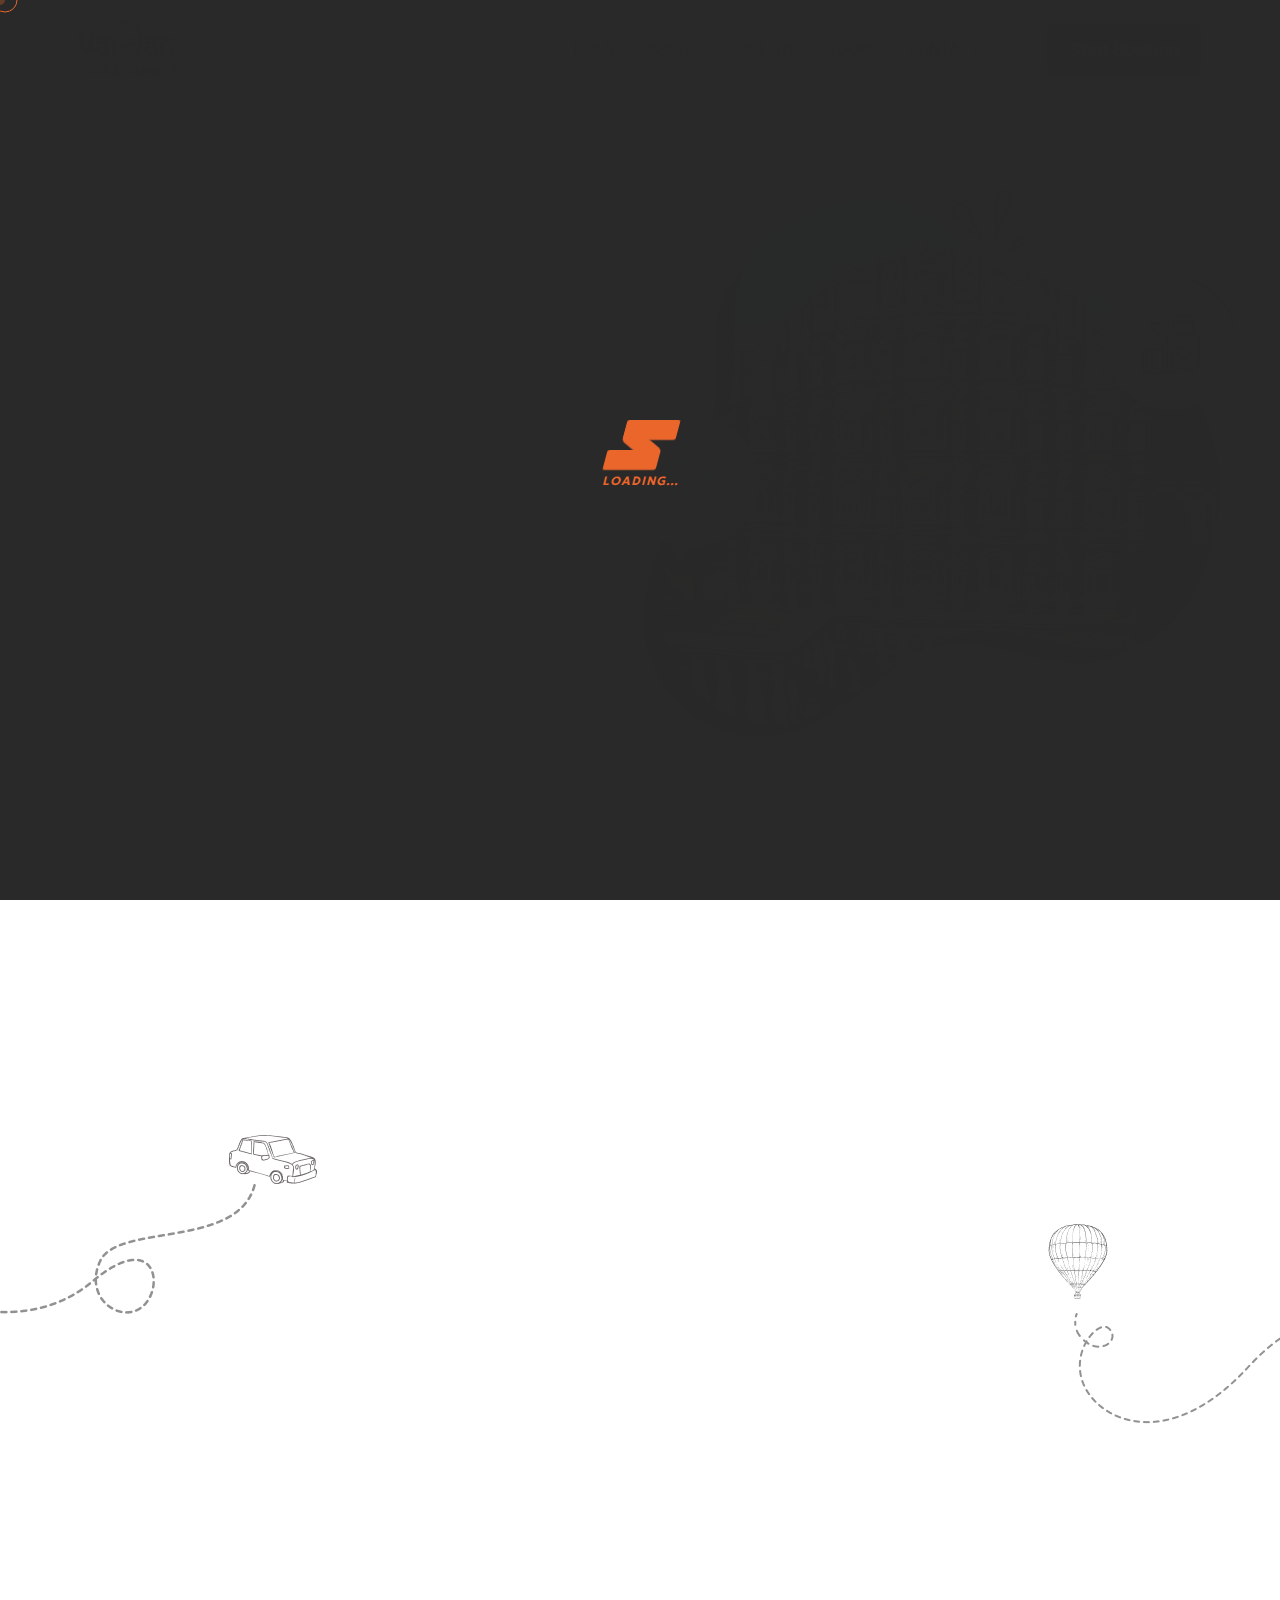
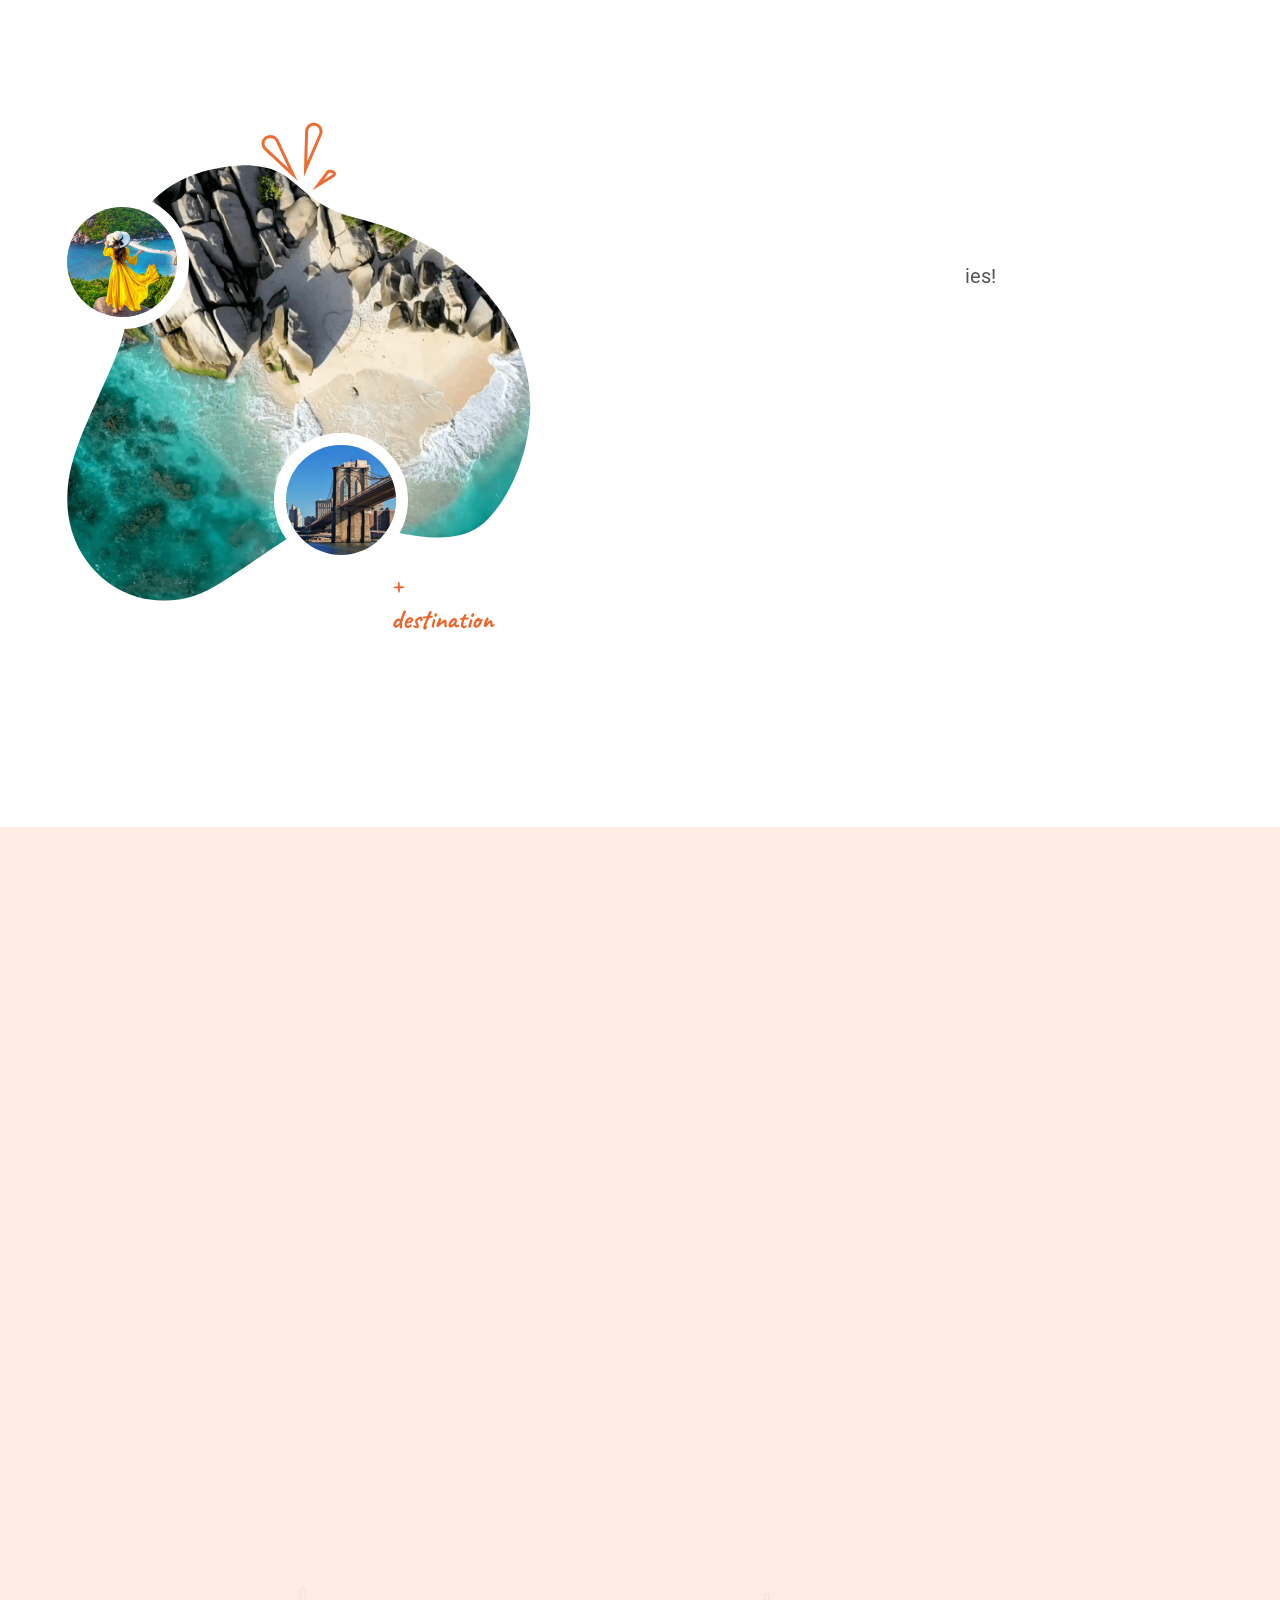
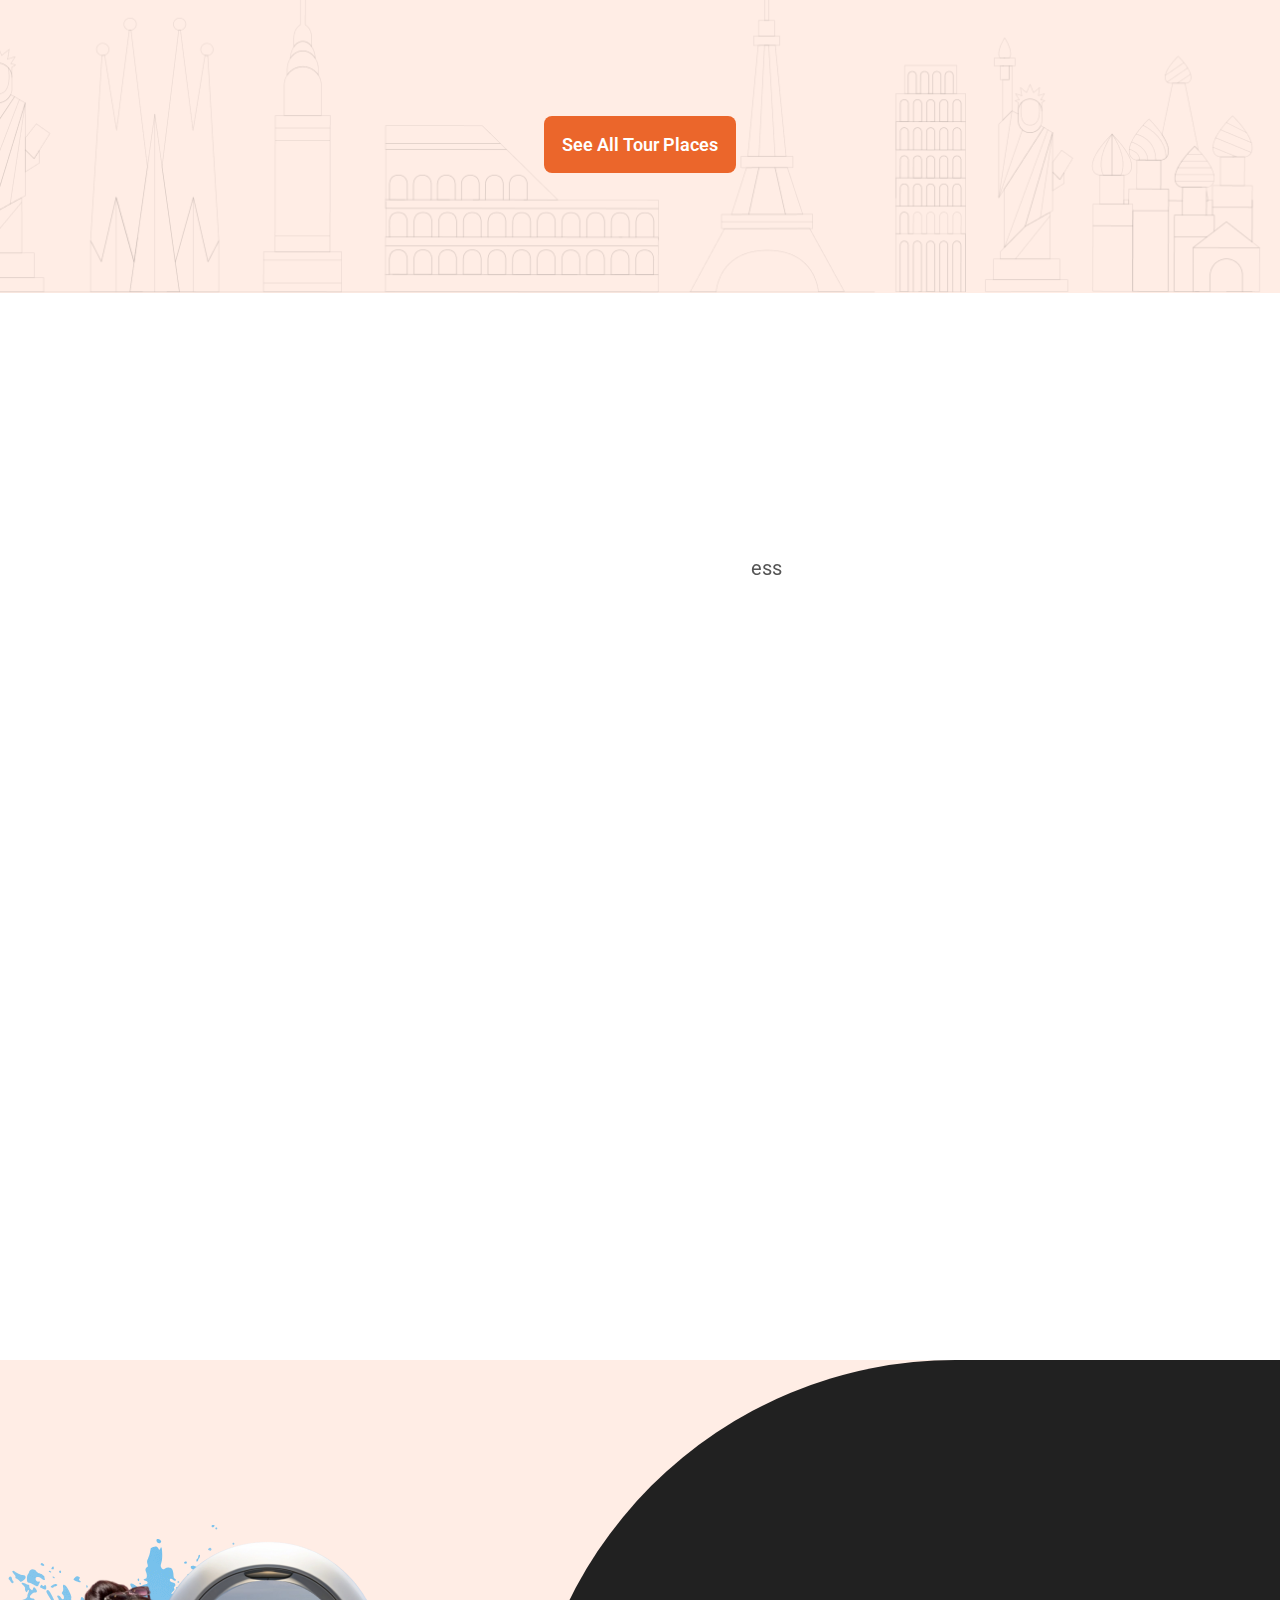
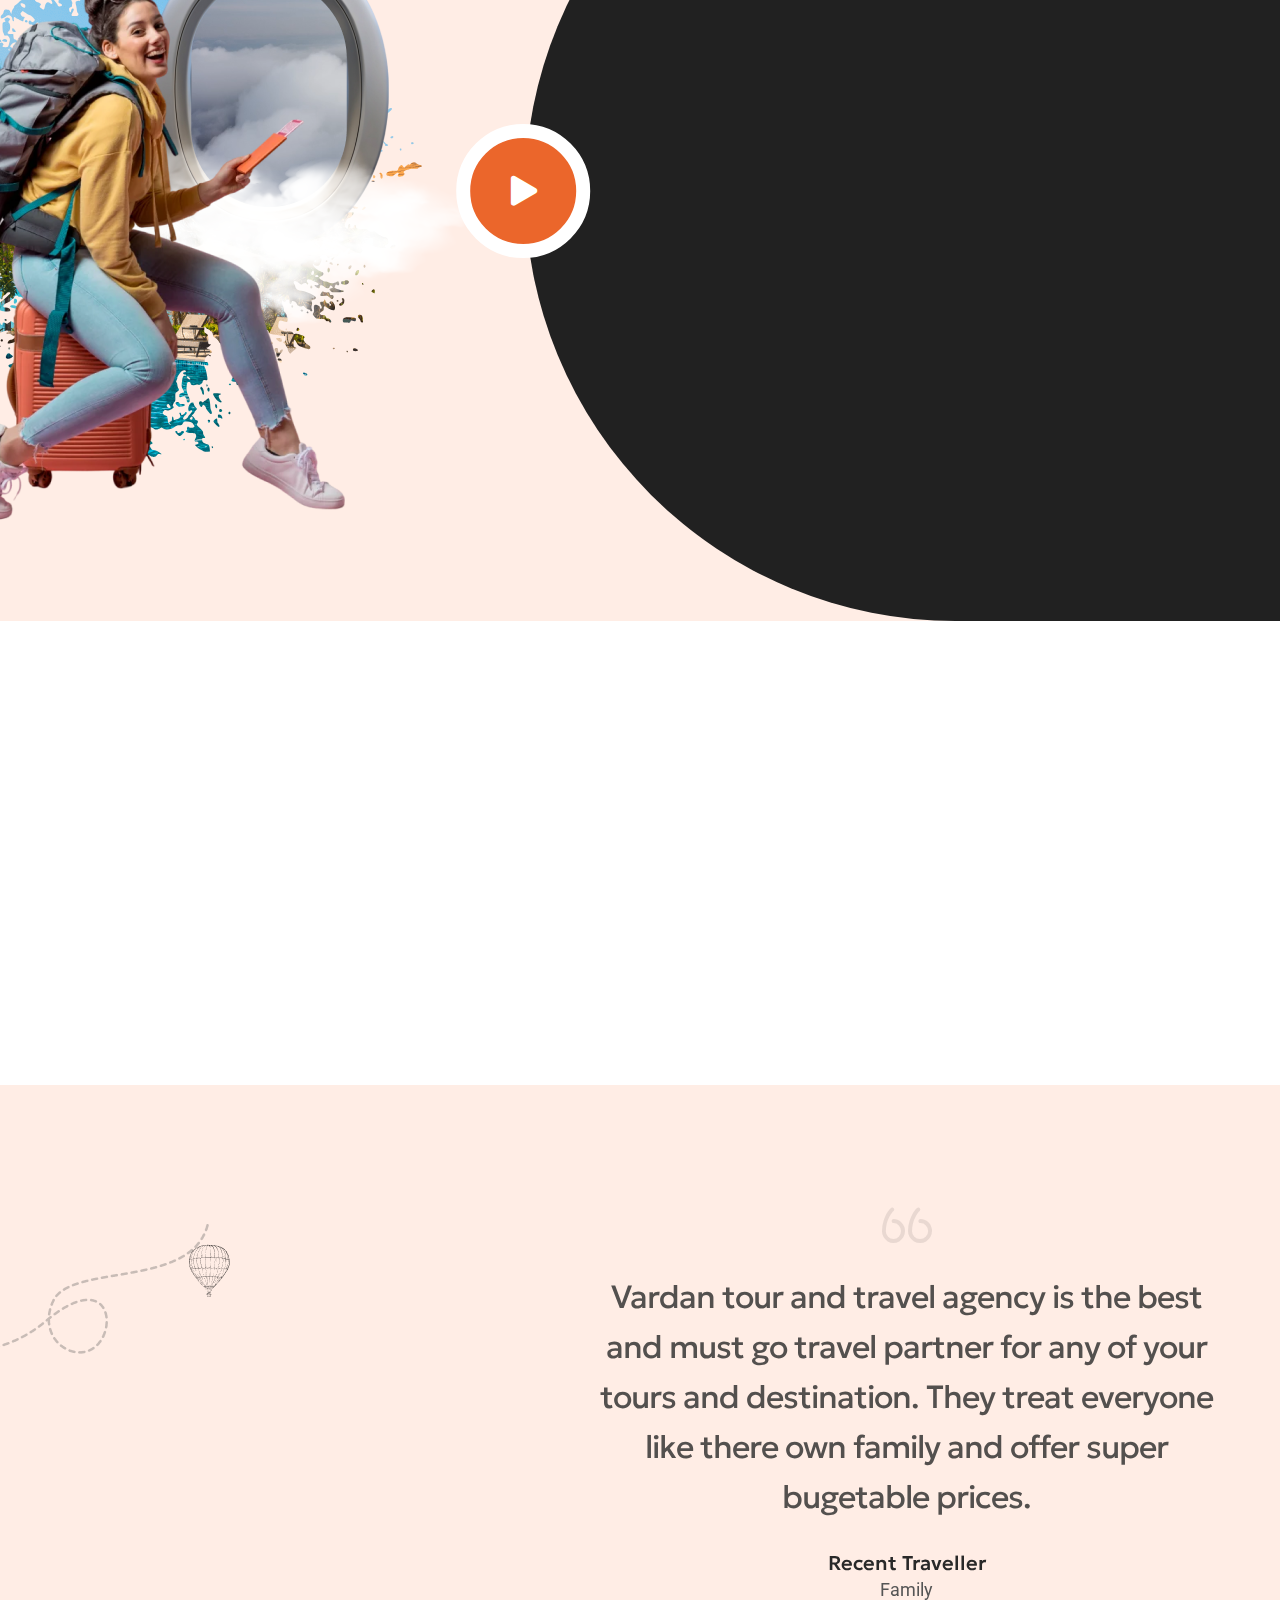
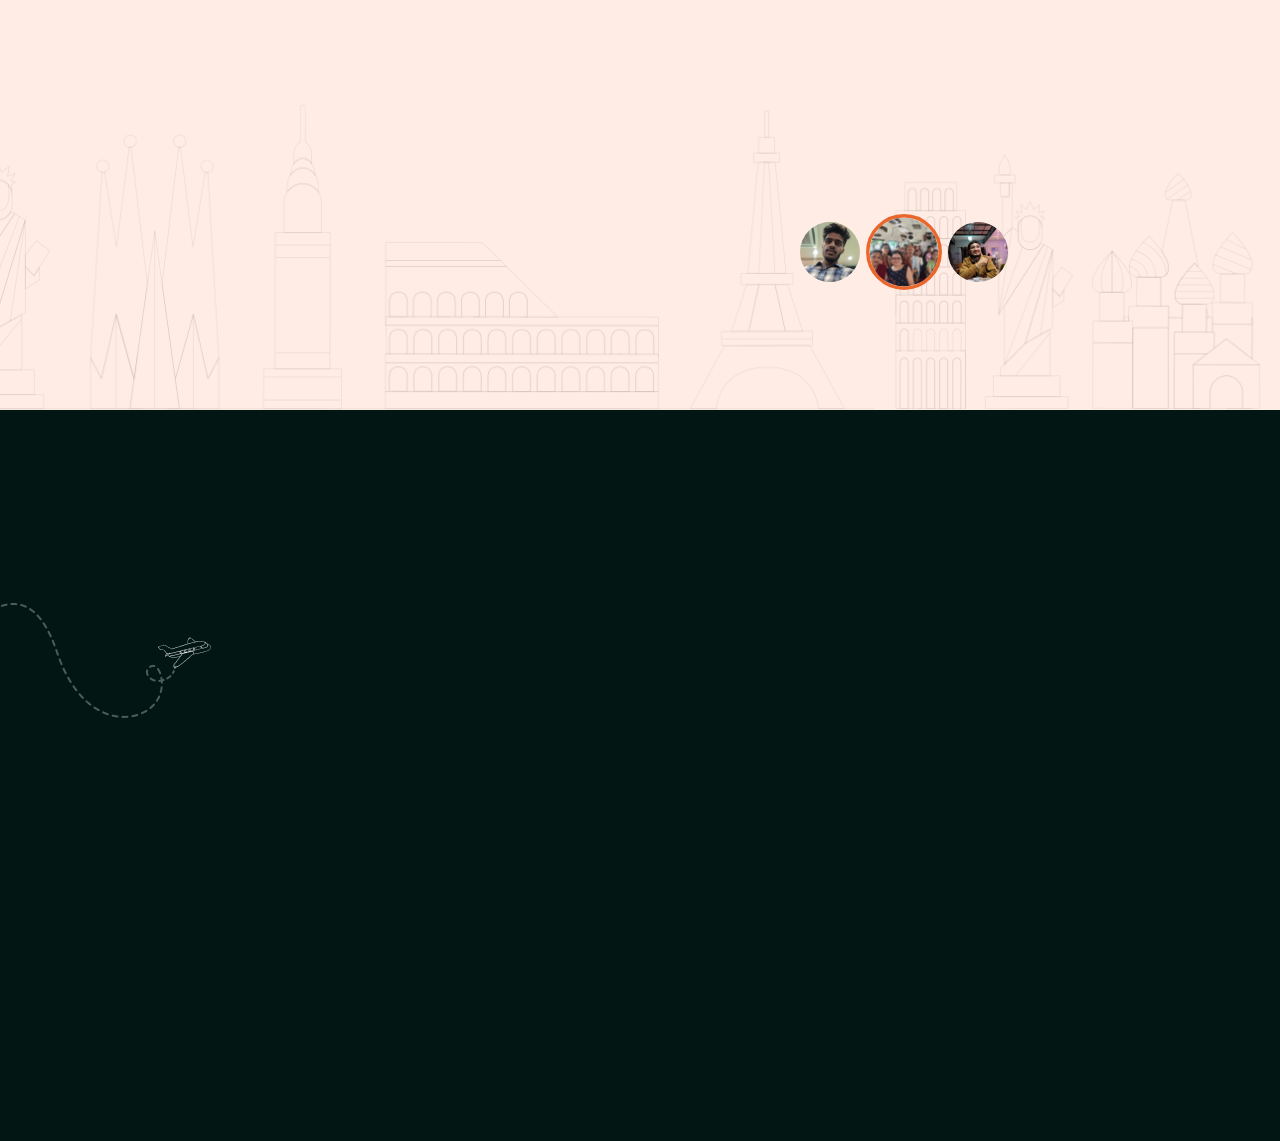
<file: index.html>
<!DOCTYPE html>
<html lang="en">

<!-- Mirrored from solverwp.com/demo/html/travhub/index.html by HTTrack Website Copier/3.x [XR&CO'2014], Fri, 19 Sep 2025 08:07:11 GMT -->
<!-- Added by HTTrack --><meta http-equiv="content-type" content="text/html;charset=utf-8" /><!-- /Added by HTTrack -->
<head>
    <meta charset="UTF-8">
    <meta name="viewport" content="width=device-width, initial-scale=1.0">
    <title>Home || Vardan</title>

    <!-- favicons Icons -->
    <link rel="apple-touch-icon" sizes="180x180" href="assets/images/favicons/plane-2.png">
    <link rel="icon" type="image/png" sizes="32x32" href="assets/images/favicons/plane-32.png">
    <link rel="icon" type="image/png" sizes="16x16" href="assets/images/favicons/plane-16.png">
    <link rel="manifest" href="assets/images/favicons/site.webmanifest">
    <meta name="description" content="Travhub is an amazing HTML designed template for travel website, travel Agency, travel blogs, tour operators, hotels, and various Travel and any other caregive website." />

    <!-- fonts -->
    <link rel="preconnect" href="https://fonts.googleapis.com/">
    <link rel="preconnect" href="https://fonts.gstatic.com/" crossorigin>
    <link href="https://fonts.googleapis.com/css2?family=Caveat:wght@400..700&amp;family=Geologica:wght@100..900&amp;family=Roboto:ital,wght@0,100;0,300;0,400;0,500;0,700;0,900;1,100;1,300;1,400;1,500;1,700;1,900&amp;display=swap" rel="stylesheet">


	<link rel="stylesheet" href="assets/vendors/bootstrap/css/bootstrap.min.css">
	<link rel="stylesheet" href="assets/vendors/bootstrap-select/bootstrap-select.min.css">
	<link rel="stylesheet" href="assets/vendors/animate/animate.min.css">
	<link rel="stylesheet" href="assets/vendors/fontawesome/css/all.min.css">
	<link rel="stylesheet" href="assets/vendors/jquery-ui/jquery-ui.css">
	<link rel="stylesheet" href="assets/vendors/jarallax/jarallax.css">
	<link rel="stylesheet" href="assets/vendors/jquery-magnific-popup/jquery.magnific-popup.css">
	<link rel="stylesheet" href="assets/vendors/daterangepicker-master/daterangepicker.css">
	<link rel="stylesheet" href="assets/vendors/travhub-icons/style.css">
	<link rel="stylesheet" href="assets/vendors/travhub-icons2/style.css" />
	<link rel="stylesheet" href="assets/vendors/slick/slick.css">
	<link rel="stylesheet" href="assets/vendors/owl-carousel/css/owl.carousel.min.css">
	<link rel="stylesheet" href="assets/vendors/owl-carousel/css/owl.theme.default.min.css">

    <!-- template styles -->
    <link rel="stylesheet" href="assets/css/travhub.css">
    <link rel="stylesheet" href="assets/css/travhub-color-three.css">

</head>
<body class="custom-cursor">
    <div class="custom-cursor__cursor"></div>
    <div class="custom-cursor__cursor-two"></div>
  
    <!-- Preloader Icon -->
    <div class="preloader">
      <div class="loaderInner">
          <div id="top" class="mask">
              <div class="plane"></div>
          </div>
          <div id="middle" class="mask">
              <div class="plane"></div>
          </div>
          <div id="bottom" class="mask">
              <div class="plane"></div>
          </div>
          <p>LOADING...</p>
      </div>
  </div>
  <!-- Preloader Icon -->

    <div class="page-wrapper">
        <header class="main-header main-header--two main-header--three sticky-header sticky-header--normal">
            <div class="container">
                <div class="main-header__inner">
                    <div class="main-header__logo">
                        <a href="index.html">
                            <img src="assets/images/vardan_logo.png" alt="Travhub HTML" width="155">
                        </a>
                    </div><!-- /.main-header__logo -->
                    <nav class="main-header__nav main-menu">
                        <ul class="main-menu__list">
                            <li class="dropdown">
                                <a href="index.html">Home</a>
                               
                            </li>
                            <li>
                                <a href="about.html">About</a>
                            </li>
                            <li class="dropdown">
                                <a href="gallery.html">Gallery</a>
                                
                            </li>
                            <li class="dropdown">
                                <a href="destination.html">Tours</a>
                                <!-- <ul>
                                    <li><a href="destination.html">Tour Page</a></li>
                                    <li><a href="tour-sidebar.html">Tour Sidebar</a></li>
                                    <li><a href="tour-carousel.html">Tour Carousel</a></li>
                                    <li><a href="tour-details.html">Tour Details</a></li>
                                </ul> -->
                            </li>
                            <!-- <li class="dropdown">
                                <a href="#">Destination</a>
                                <ul class="sub-menu">
                                    <li><a href="destination.html">Destination</a></li>
                                    <li><a href="destination-carousel.html">Destination Carousel</a></li>
                                    <li><a href="destination-details.html">Destination Details</a></li>
                                </ul>
                            </li> -->
                            <!-- <li class="dropdown">
                                <a href="#">News</a>
                                <ul class="sub-menu">
                                    <li class="dropdown">
                                        <a href="#">News grid</a>
                                        <ul class="sub-menu">
                                            <li><a href="blog-grid.html">No sidebar</a></li>
                                            <li><a href="blog-grid-left.html">Left sidebar</a></li>
                                            <li><a href="blog-grid-right.html">Right sidebar</a></li>
                                        </ul>
                                    </li>
                                    <li class="dropdown">
                                        <a href="#">News list</a>
                                        <ul class="sub-menu">
                                            <li><a href="blog-list.html">No sidebar</a></li>
                                            <li><a href="blog-list-left.html">Left sidebar</a></li>
                                            <li><a href="blog-list-right.html">Right sidebar</a></li>
                                        </ul>
                                    </li>
                                    <li><a href="blog-carousel.html">News carousel</a></li>
                                    <li class="dropdown">
                                        <a href="#">News details</a>
                                        <ul class="sub-menu">
                                            <li><a href="blog-details.html">No sidebar</a></li>
                                            <li><a href="blog-details-left.html">Left sidebar</a></li>
                                            <li><a href="blog-details-right.html">Right sidebar</a></li>
                                        </ul>
                                    </li>
                                </ul>
                            </li> -->
                            <li>
                                <a href="contact.html">Contact</a>
                            </li>
                        </ul>
                    </nav><!-- /.main-header__nav -->
                    <div class="main-header__right">
                        <div class="main-header__info">
                            <!-- <a href="#" class="search-toggler main-header__info__item"> 
                                <i class="icon-magnifying-glass-1"></i>
                            </a> -->
                        </div>
                        <div class="main-header__btn">
                            <a href="contact.html" class="travhub-btn"><span>Start Booking</span></a><!-- /.thm-btn main-header__btn -->
                        </div>
                        <div class="mobile-nav__btn mobile-nav__toggler">
                            <span></span>
                            <span></span>
                            <span></span>
                        </div><!-- /.mobile-nav__toggler -->
                    </div><!-- /.main-header__right -->
                </div><!-- /.main-header__inner -->
            </div><!-- /.container-fluid -->
        </header><!-- /.main-header -->

        <section class="hero-three">
            <div class="container">
                <div class="row">
                    <div class="col-lg-6">
                        <div class="hero-three__content">
                            <h5 class="hero-three__sub-title sub-title bw-split-in-left">Welcome to VARDAN tours and travel</h5>
                            <h2 class="hero-three__title title bw-split-in-down">Adventure & Experience The Travel !</h2><!-- slider-title -->
                        </div><!-- /.hero-three__content -->
                    </div><!-- /.col-xl-7 -->
                    <div class="col-lg-6">
                        <div class="hero-three__image  wow fadeInRight" data-wow-duration="1500ms" data-wow-delay="500ms">
                            <div class="hero-three__image__item">
                                <img src="assets/images/backgrounds/newbg.png" alt="image">
                            </div><!-- /.hero-three__image__item -->
                            <div class="hero-three__image__shape">
                                <img src="assets/images/shapes/hero-shape-3-3.png" alt="travhub">
                            </div><!-- /.hero-three__image__shape -->
                            <div class="hero-three__image__icon-one">
                                <img src="assets/images/shapes/book.png" alt="travhub">
                            </div><!-- /.hero-three__image__icon -->
                            <div class="hero-three__image__icon-two">
                                <img src="assets/images/shapes/personalized.png" alt="travhub">
                            </div><!-- /.hero-three__image__icon -->
                            <div class="hero-three__image__icon-three">
                                <img src="assets/images/shapes/hero-shape-3-1.png" alt="travhub">
                            </div><!-- /.hero-three__image__icon -->
                        </div><!-- /.hero-three__image -->
                    </div><!-- /.col-xl-5 -->
                </div>
                <!-- <div class="hero-three__form">
                    <div class="banner-form wow fadeInUp" data-wow-duration='1500ms' data-wow-delay='300ms'>
                        <div class="container">
                            <form class="banner-form__wrapper" action="https://solverwp.com/demo/html/travhub/tour-listing-2.html">
                                <div class="banner-form row gutter-x-30 align-items-center">
                                    <div class="banner-form__control banner-form__col--1 banner-form__control--form">
                                        <i class="icon icon-pin-2"></i>
                                        <label for="location">Location</label>
                                        <select name="location" class="selectpicker" id="location">
                                            <option value="select">Where to next</option>
                                            <option value="Australia">Australia</option>
                                            <option value="Spain">Spain</option>
                                            <option value="Africa">Africa</option>
                                            <option value="Europe">Europe</option>
                                        </select>
                                    </div>
    
                                    <div class="banner-form__control banner-form__col--2">
                                        <i class="icon icon-luggage--1"></i>
                                        <label for="type2">Type</label>
                                        <select name="type" class="selectpicker" id="type2">
                                            <option value="select">Booking Type</option>
                                            <option value="Spain">Spain</option>
                                            <option value="africa">Beach</option>
                                            <option value="europe">Discovery</option>
                                        </select>
                                    </div>
    
                                    <div class="banner-form__control banner-form__control--date banner-form__col--3">
                                        <i class="icon icon-calendar-1"></i>
                                        <label for="date">Date Form</label>
                                        <input class="travhub-multi-datepicker" id="date" type="text" name="date" placeholder="Select Date">
                                    </div>
    
                                    <div class="banner-form__control banner-form__col--4">
                                        <i class="icon icon-traveler-with-a-suitcase-1"></i>
                                        <label for="guests">Guests</label>
                                        <input id="guests" type="number" value="02" name="guests" placeholder="2">
                                    </div>
    
                                    <div class="banner-form__control banner-form__button banner-form__col--5">
                                        <button class="travhub-btn" type="submit"><span>  Search <i class="icon-magnifying-glass-1"></i></span></button>
                                    </div>
                                </div>
                            </form>
                        </div>
                    </div>
                   </div> -->
                 </div>
            <div class="hero-three__shape">
                <div class="hero-three__shape__image">
                    <img src="assets/images/shapes/hero-three-1-1.png" alt="image">
                </div>
            </div>
        </section>
<!-- 
        <section class="destination-three">
            <div class="destination-three__shape travhub-splax" 
                data-para-options='{
                    "orientation": "up",
                    "scale": 1.9,
                    "overflow": true
                }'>
                <img src="assets/images/shapes/destination-three-3.png" alt="travhub">
            </div>
            <div class="container">
                <div class="row">
                    <div class="col-xl-4 wow fadeInUp" data-wow-duration="1500ms" data-wow-delay="200ms">
                        <div class="sec-title">
                            <div class="sec-title__tagline bw-split-in-right">Destinations</div>
                            <h3 class="sec-title__title bw-split-in-left">Top Destination for your next vacation</h3>
                          
                        </div>
                    </div>
                    <div class="col-xl-8 wow fadeInUp" data-wow-duration="1500ms" data-wow-delay="300ms">
                        <div class="travhub-stretch-element-inside-column">
                            <div class="destination-three__carousel travhub-owl__carousel owl-carousel" 
                                data-owl-options='{
                                    "loop": false,
                                    "items": 1,
                                    "nav": false,
                                    "dots": false,
                                    "margin": 24,
                                    "responsive": {
                                        "0": {
                                            "items": 1
                                        },
                                        "567": {
                                            "items": 1
                                        },
                                        "568": {
                                            "items": 2
                                        },
                                        "768": {
                                            "items": 2
                                        },
                                        "992": {
                                            "items": 3
                                        },
                                        "1200": {
                                            "items": 2.7
                                        },
                                        "1500": {
                                            "items": 3.55
                                        }
                                    }
                                }'>

                                <div class="item">
                                    <div class="destination-three__item">
                                        <div class="destination-three__image">
                                            <img src="assets/images/destination/destination-3-1.jpg" alt="image">
                                        </div>
                                        <div class="destination-three__item__content">
                                            <h3 class="destination-three__item__title"><a href="destination-details.html">Kashmir</a></h3>
                                            <p class="destination-three__item__text">Discover the Bali with our special tours</p>
                                            <a href="destination-details.html" class="destination-three__item__btn">12 Listing</a>
                                        </div>
                                        <div class="destination-three__item__link">
                                            <a href="destination-details.html">
                                                <i class="icon-arrow"></i>
                                            </a>
                                        </div>
                                    </div>
                                </div>
                                <div class="item">
                                    <div class="destination-three__item">
                                        <div class="destination-three__image">
                                            <img src="assets/images/destination/destination-3-2.jpg" alt="image">
                                        </div>
                                        <div class="destination-three__item__content">
                                            <h3 class="destination-three__item__title"><a href="destination-details.html">Nepal</a></h3>
                                            <p class="destination-three__item__text">Discover the Bali with our special tours </p>
                                            <a href="destination-details.html" class="destination-three__item__btn">36 Listing</a>
                                        </div>
                                        <div class="destination-three__item__link">
                                            <a href="destination-details.html">
                                                <i class="icon-arrow"></i>
                                            </a>
                                        </div>
                                    </div>
                                </div>
                                <div class="item">
                                    <div class="destination-three__item">
                                        <div class="destination-three__image">
                                            <img src="assets/images/destination/destination-3-3.jpg" alt="image">
                                        </div>
                                        <div class="destination-three__item__content">
                                            <h3 class="destination-three__item__title"><a href="destination-details.html">Manali</a></h3>
                                            <p class="destination-three__item__text">Discover the Bali with our special tours </p>
                                            <a href="destination-details.html" class="destination-three__item__btn">36 Listing</a>
                                        </div>
                                        <div class="destination-three__item__link">
                                            <a href="destination-details.html">
                                                <i class="icon-arrow"></i>
                                            </a>
                                        </div>
                                    </div>
                                </div>
                                <div class="item">
                                    <div class="destination-three__item">
                                        <div class="destination-three__image">
                                            <img src="assets/images/destination/destination-3-4.jpg" alt="image">
                                        </div>
                                        <div class="destination-three__item__content">
                                            <h3 class="destination-three__item__title"><a href="destination-details.html">New Zealand</a></h3>
                                            <p class="destination-three__item__text">Discover the Bali with our special tours </p>
                                            <a href="destination-details.html" class="destination-three__item__btn">22 Listing</a>
                                        </div>
                                        <div class="destination-three__item__link">
                                            <a href="destination-details.html">
                                                <i class="icon-arrow"></i>
                                            </a>
                                        </div>
                                    </div>
                                </div>
                            </div>
                        </div>
                    </div>
                </div>
            </div>
        </section> -->
        <section class="destination-two">
            <div class="container">
                <div class="sec-title text-center">
                    <div class="sec-title__tagline bw-split-in-right">Tours & Destinations</div>
                    <h3 class="sec-title__title bw-split-in-left">Our Destinations Spots</h3>
                    <p class="sec-title__text bw-split-in-up-fast">Here are some of ours most booked Destinations </p>
                </div>
                <div class="row gutter-x-24 gutter-y-30">
                    <div class="col-xl-3 col-md-6">
                        <div class="destination-two__item  wow fadeInUp" data-wow-delay="00ms">
                            <div class="destination-two__image">
                                <img src="assets/images/destination/kashmir.png" alt="travhub image">
                            </div><!-- /.destination-two__image -->
                            <div class="destination-two__content">
                                <div class="destination-two__content__inner">
                                    <div class="destination-two__content__left">
                                        <h4 class="destination-two__item__title"><a href="destination.html">Kashmir</a></h4><!-- /.destination-two__item__title -->
                                        <!-- <span class="destination-two__item__dec">325 Listing</span> -->
                                    </div><!-- /.destination-two__content__left -->
                                    <div class="destination-two__item__btn">
                                        <a href="destination.html" class="travhub-btn travhub-btn--base"><span><i class="icon-arrow-up-right"></i></span></a>
                                    </div><!-- /.destination-two__item__btn -->
                                </div><!-- /.destination-two__content__inner -->
                            </div><!-- /.destination-two__content -->
                        </div><!-- /.destination-two__item -->
                    </div><!-- /.col-xl-3 col-md-6 -->
                    <div class="col-xl-3 col-md-6">
                        <div class="destination-two__item  wow fadeInUp" data-wow-delay="100ms">
                            <div class="destination-two__image">
                                <img src="assets/images/destination/manali.png" alt="travhub image">
                            </div><!-- /.destination-two__image -->
                            <div class="destination-two__content">
                                <div class="destination-two__content__inner">
                                    <div class="destination-two__content__left">
                                        <h4 class="destination-two__item__title"><a href="destination.html">Manali</a></h4><!-- /.destination-two__item__title -->
                                        <!-- <span class="destination-two__item__dec">220 Listing</span> -->
                                    </div><!-- /.destination-two__content__left -->
                                    <div class="destination-two__item__btn">
                                        <a href="destination.html" class="travhub-btn travhub-btn--base"><span><i class="icon-arrow-up-right"></i></span></a>
                                    </div><!-- /.destination-two__item__btn -->
                                </div><!-- /.destination-two__content__inner -->
                            </div><!-- /.destination-two__content -->
                        </div><!-- /.destination-two__item -->
                    </div><!-- /.col-xl-3 col-md-6 -->
                    <div class="col-xl-3 col-md-6">
                        <div class="destination-two__item  wow fadeInUp" data-wow-delay="200ms">
                            <div class="destination-two__image">
                                <img src="assets/images/destination/nepal.png" alt="travhub image">
                            </div><!-- /.destination-two__image -->
                            <div class="destination-two__content">
                                <div class="destination-two__content__inner">
                                    <div class="destination-two__content__left">
                                        <h4 class="destination-two__item__title"><a href="destination.html">Nepal</a></h4><!-- /.destination-two__item__title -->
                                        <!-- <span class="destination-two__item__dec">145 Listing</span> -->
                                    </div><!-- /.destination-two__content__left -->
                                    <div class="destination-two__item__btn">
                                        <a href="destination.html" class="travhub-btn travhub-btn--base"><span><i class="icon-arrow-up-right"></i></span></a>
                                    </div><!-- /.destination-two__item__btn -->
                                </div><!-- /.destination-two__content__inner -->
                            </div><!-- /.destination-two__content -->
                        </div><!-- /.destination-two__item -->
                    </div><!-- /.col-xl-3 col-md-6 -->
                    <div class="col-xl-3 col-md-6">
                        <div class="destination-two__item  wow fadeInUp" data-wow-delay="300ms">
                            <div class="destination-two__image">
                                <img src="assets/images/destination/haridwar.png" alt="travhub image">
                            </div><!-- /.destination-two__image -->
                            <div class="destination-two__content">
                                <div class="destination-two__content__inner">
                                    <div class="destination-two__content__left">
                                        <h4 class="destination-two__item__title"><a href="destination.html">Haridwar</a></h4><!-- /.destination-two__item__title -->
                                        <!-- <span class="destination-two__item__dec">569 Listing</span> -->
                                    </div><!-- /.destination-two__content__left -->
                                    <div class="destination-two__item__btn">
                                        <a href="destination.html" class="travhub-btn travhub-btn--base"><span><i class="icon-arrow-up-right"></i></span></a>
                                    </div><!-- /.destination-two__item__btn -->
                                </div><!-- /.destination-two__content__inner -->
                            </div><!-- /.destination-two__content -->
                        </div><!-- /.destination-two__item -->
                    </div><!-- /.col-xl-3 col-md-6 -->
                </div><!-- /.row -->
            </div><!-- /.container -->
            <div class="destination-two__element-one travhub-splax" 
                data-para-options='{
                    "orientation": "up",
                    "scale": 1.9,
                    "overflow": true
                }'>
                <img src="assets/images/shapes/dec-2-1.png" alt>
            </div><!-- /.destination-two__element -->
            <div class="destination-two__element-two travhub-splax" 
                data-para-options='{
                    "orientation": "up",
                    "scale": 1.9,
                    "overflow": true
                }'>
                <img src="assets/images/shapes/dec-2-2.png" alt>
            </div><!-- /.destination-two__element -->
        </section><!-- /.destination-two -->
        <section class="about-three">
            <div class="container">
                <div class="row gutter-y-60">
                    <div class="col-lg-6 d-flex align-items-center">
                        <div class="about-three__image">
                            <div class="about-three__image__item">
                                <img src="assets/images/resources/about-3-1.png" alt="icon">
                            </div><!-- /.about-three__image__item -->
                            <div class="about-three__image__item-one">
                                <img src="assets/images/resources/about-man-1.png" alt="icon">
                            </div><!-- /.about-three__image__item -->
                            <div class="about-three__image__item-two">
                                <img src="assets/images/resources/about-man-2.png" alt="icon">
                            </div><!-- /.about-three__image__item -->
                            <div class="about-three__image__item-three">
                                <img src="assets/images/shapes/hero-shape-3-1.png" alt="icon">
                            </div><!-- /.about-three__image__item -->
                            <div class="about-three__box">
                                <div class="about-three__box__shape">
                                    <img src="assets/images/shapes/arrow-2-1.png" alt="shape">
                                </div><!-- /.about-three__box__shape -->
                                <div class="about-three__box__funfact">
                                    <h3 class="about-three__box__funfact__number count-box">
                                        <span class="count-text" data-stop="100000" data-speed="2000"></span>+
                                    </h3>
                                    <p class="about-three__box__funfact__title">destination</p>
                                </div><!-- /.about-three__box__funfact -->
                            </div><!-- /.about-three__box -->
                        </div><!-- /.about-three__image -->
                    </div><!-- /.col-lg-6 -->
                    <div class="col-lg-6">
                        <div class="about-three__content">
                            <div class="sec-title">
                                <div class="sec-title__tagline bw-split-in-right">Best Features</div>
                                <h3 class="sec-title__title bw-split-in-left">Mapping Adventures, Making Moments</h3>
                                <p class="sec-title__text bw-split-in-up-fast"> Let's together make your next journey full <br> of fun, laughter and tons of memories!</p>
                            </div>
                            <ul class="about-three__list list-unstyled">
                                <li>
                                    <div class="about-three__list__item wow fadeInUp" data-wow-duration="1500ms" data-wow-delay="100ms">
                                        <div class="about-three__list__item__icon">
                                            <i class="icon-shield-1"></i>
                                        </div><!-- /.about-three__list__item__icon -->
                                        <div class="about-three__list__item__content">
                                            <h5 class="about-three__list__item__title">Safety First Always</h5><!-- /.about-three__list__item__title -->
                                            <p class="about-three__list__item__text">We ensure the safety of our client as an outmost priority, we have dozen of highly skilled drivers for your next destination.</p><!-- /.about-three__list__item__text -->
                                        </div><!-- /.about-three__list__item__content -->
                                    </div>
                                </li>
                                <li>
                                    <div class="about-three__list__item wow fadeInUp" data-wow-duration="1500ms" data-wow-delay="300ms">
                                        <div class="about-three__list__item__icon">
                                            <i class="icon-booking-1"></i>
                                        </div><!-- /.about-three__list__item__icon -->
                                        <div class="about-three__list__item__content">
                                            <h5 class="about-three__list__item__title">Easy & Quick Booking</h5><!-- /.about-three__list__item__title -->
                                            <p class="about-three__list__item__text">Book your next memorable journey with a simple phone-call.</p><!-- /.about-three__list__item__text -->
                                        </div><!-- /.about-three__list__item__content -->
                                    </div>
                                </li>
                            </ul><!-- /.about-three__link -->
                            <div class="about-three__btn wow fadeInUp" data-wow-duration="1500ms" data-wow-delay="300ms">
                                <div class="about-three__btn__link">
                                    <a href="destination-details.html" class="travhub-btn"><span>Start Booking</span></a>
                                </div><!-- /.about-three__btn__link -->
                                <div class="about-three__btn__man">
                                    <div class="about-three__btn__man__image">
                                        <img src="assets/images/resources/testi-img1.png" alt="image">
                                        <img src="assets/images/resources/testi-img2.png" alt="image">
                                        <img src="assets/images/resources/testi-img3.png" alt="image">
                                        <a href="#"><i class="fas fa-plus"></i></a>
                                    </div><!-- /.about-three__btn__man__image -->
                                    <div class="about-three__btn__funfact">
                                        <h2 class="about-three__btn__funfact__item count-box">
                                            <span class="count-text" data-stop="18" data-speed="2000"></span>k+
                                        </h2><!-- /.about-three__btn__funfact__item -->
                                        <p class="about-three__btn__funfact__text">Travellers</p><!-- /.about-three__btn__funfact__text -->
                                    </div><!-- /.about-three__btn__man__funfact -->
                                </div><!-- /.about-three__btn__man -->
                            </div><!-- /.about-three__btn -->
                        </div><!-- /.about-three__content -->
                    </div><!-- /.col-lg-6 -->
                </div><!-- /.row -->
            </div><!-- /.container -->
            <div class="about-three__shape-one">
                <img src="assets/images/shapes/star.png" alt="travhub">
            </div><!-- /.about-three__shape -->
            <div class="about-three__shape-two travhub-splax" 
                data-para-options='{
                    "orientation": "up",
                    "scale": 1.5,
                    "overflow": true
                }'>
                <img src="assets/images/shapes/about-3-2.png" alt="travhub">
            </div><!-- /.about-three__shape -->
            <div class="about-three__shape-two travhub-splax" 
                data-para-options='{
                    "orientation": "up",
                    "scale": 1.5,
                    "overflow": true
                }'>
                <img src="assets/images/shapes/shape-about.png" alt="travhub">
            </div><!-- /.about-three__shape -->
            
        </section><!-- /.about-three -->

        <section class="tours-three">
            <div class="container">
                <div class="sec-title text-center">
                    <div class="sec-title__tagline bw-split-in-right">Featured Tours</div>
                    <h3 class="sec-title__title bw-split-in-left">Most popular Tour Place</h3>
                    <p class="sec-title__text bw-split-in-up-fast">Pilgrim places are our another most booked<br> spots for travel and fun.</p>
                </div>
                <div class="row gutter-y-30 gutter-x-24">
                    <div class="col-xl-4 col-md-6">
                        <div class="tours-three__card wow fadeInUp" data-wow-duration='1500ms' data-wow-delay='00ms'>
                            <div class="tours-three__image">
                                <img src="assets/images/tours/ayoydhya-1.png" alt="image">
                                <a class="tours-three__image__link"><span class="sr-only">Vardan Travels</span></a>
                                <div class="tours-three__offer">40% off</div><!-- /.tours-three__featured -->
                                <!-- <div class="tours-three__btns">
                                    <a href="#"><i class="icon-heart-1"></i></a>
                                    <a href="#" class="tours-three__popup card__popup"
                                        data-gallery-options='{
                                            "items": [
                                                {
                                                    "src": "assets/images/tours/tours-3-1.jpg"
                                                },
                                                {
                                                    "src": "assets/images/tours/tours-3-3.jpg"
                                                },
                                                {
                                                    "src": "assets/images/tours/tours-3-3.jpg"
                                                }
                                            ],
                                            "gallery": {
                                                "enabled": true
                                            },
                                            "type": "image"
                                        }'>
                                        <i class="flaticon-camera-1"></i>
                                    </a>
                                    <a class="video-popup" href="https://www.youtube.com/watch?v=G49_MdP0klg"><i class="flaticon-video"></i></a>
                                </div> -->
                            </div><!-- /.tours-three__image -->
                            <div class="tours-three__content">
                                <div class="tours-three__feature">Featured</div>
                                <div class="tours-three__location"> <i class="fas fa-map-marker-alt"></i> Uttar Pradesh</div><!-- /.tours-three__location -->
                                <h3 class="tours-three__title"><a>Ayodhya Dham</a></h3>
                                <!-- <div class="tours-three__price">Form <span> $150.00/ </span> Per person</div> -->
                                <ul class="tours-three__meta list-unstyled">
                                    <li>
                                        <div class="tours-three__meta__star">
                                            <i class="fas fa-star"></i>
                                            <i class="fas fa-star"></i>
                                            <i class="fas fa-star"></i>
                                            <i class="fas fa-star"></i>
                                            <i class="fas fa-star"></i>
                                            <span>(987)</span>
                                        </div>
                                    </li>
                                    <li>
                                        <a> <i class="far fa-clock"></i> 5 Days</a>
                                    </li>
                                </ul><!-- /.tours-three__meta -->
                            </div><!-- /.tours-three__content -->
                        </div><!-- /.tours-three -->
                    </div><!-- /.col-xl-4 col-md-6 -->
                    <div class="col-xl-4 col-md-6">
                        <div class="tours-three__card wow fadeInUp" data-wow-duration='1500ms' data-wow-delay='100ms'>
                            <div class="tours-three__image">
                                <img src="assets/images/tours/Varanasi.png" alt="image">
                                <a class="tours-three__image__link"><span class="sr-only">Vardan Travels</span></a>
                                <div class="tours-three__offer">70% off</div><!-- /.tours-three__featured -->
                                <!-- <div class="tours-three__btns">
                                    <a href="tour-details.html"><i class="icon-heart-1"></i></a>
                                    <a href="#" class="tours-three__popup card__popup"
                                        data-gallery-options='{
                                            "items": [
                                                {
                                                    "src": "assets/images/tours/tours-3-2.jpg"
                                                },
                                                {
                                                    "src": "assets/images/tours/tours-3-1.jpg"
                                                },
                                                {
                                                    "src": "assets/images/tours/tours-3-3.jpg"
                                                }
                                            ],
                                            "gallery": {
                                                "enabled": true
                                            },
                                            "type": "image"
                                        }'>
                                        <i class="flaticon-camera-1"></i>
                                    </a>
                                    <a class="video-popup" href="https://www.youtube.com/watch?v=G49_MdP0klg"><i class="flaticon-video"></i></a>
                                </div> -->
                            </div><!-- /.tours-three__image -->
                            <div class="tours-three__content">
                                <div class="tours-three__feature">Featured</div>
                                <div class="tours-three__location"> <i class="fas fa-map-marker-alt"></i> Uttar Pradesh</div><!-- /.tours-three__location -->
                                <h3 class="tours-three__title"><a>Varanasi</a></h3><!-- /.tours-three__title -->
                                
                                <ul class="tours-three__meta list-unstyled">
                                    <li>
                                        <div class="tours-three__meta__star">
                                            <i class="fas fa-star"></i>
                                            <i class="fas fa-star"></i>
                                            <i class="fas fa-star"></i>
                                            <i class="fas fa-star"></i>
                                            <i class="fas fa-star"></i>
                                            <span>(850)</span>
                                        </div>
                                    </li>
                                    <li>
                                        <a > <i class="far fa-clock"></i> 5 Days</a>
                                    </li>
                                </ul><!-- /.tours-three__meta -->
                            </div><!-- /.tours-three__content -->
                        </div><!-- /.tours-three -->
                    </div><!-- /.col-xl-4 col-md-6 -->
                    <div class="col-xl-4 col-md-6">
                        <div class="tours-three__card wow fadeInUp" data-wow-duration='1500ms' data-wow-delay='200ms'>
                            <div class="tours-three__image">
                                <img src="assets/images/tours/ujjain-1.png" alt="image">
                                <a class="tours-three__image__link"><span class="sr-only">Vardan Travels</span></a>
                                <div class="tours-three__offer">30% off</div><!-- /.tours-three__featured -->
                                <!-- <div class="tours-three__btns">
                                    <a href="tour-details.html"><i class="icon-heart-1"></i></a>
                                    <a href="#" class="tours-three__popup card__popup"
                                        data-gallery-options='{
                                            "items": [
                                                {
                                                    "src": "assets/images/tours/tours-3-3.jpg"
                                                },
                                                {
                                                    "src": "assets/images/tours/tours-3-3.jpg"
                                                },
                                                {
                                                    "src": "assets/images/tours/tours-3-1.jpg"
                                                }
                                            ],
                                            "gallery": {
                                                "enabled": true
                                            },
                                            "type": "image"
                                        }'>
                                        <i class="flaticon-camera-1"></i>
                                    </a>
                                    <a class="video-popup" href="https://www.youtube.com/watch?v=G49_MdP0klg"><i class="flaticon-video"></i></a>
                                </div> -->
                            </div><!-- /.tours-three__image -->
                            <div class="tours-three__content">
                                <div class="tours-three__feature">Featured</div>
                                <div class="tours-three__location"> <i class="fas fa-map-marker-alt"></i> Madhya Pradesh</div><!-- /.tours-three__location -->
                                <h3 class="tours-three__title"><a href="destination.html">Ujjain</a></h3><!-- /.tours-three__title -->            
                                <ul class="tours-three__meta list-unstyled">
                                    <li>
                                        <div class="tours-three__meta__star">
                                            <i class="fas fa-star"></i>
                                            <i class="fas fa-star"></i>
                                            <i class="fas fa-star"></i>
                                            <i class="fas fa-star"></i>
                                            <i class="fas fa-star"></i>
                                            <span>(781)</span>
                                        </div>
                                    </li>
                                    <li>
                                        <a href="destination.html"> <i class="far fa-clock"></i> 5 Days</a>
                                    </li>
                                </ul><!-- /.tours-three__meta -->
                            </div><!-- /.tours-three__content -->
                        </div><!-- /.tours-three -->
                    </div><!-- /.col-xl-4 col-md-6 -->
                    <div class="col-12">
                        <div class="tours-three__btn">
                            <a href="destination.html" class="travhub-btn"><span>See All Tour Places</span></a>
                        </div><!-- /.tours-three__btn -->
                    </div><!-- /.col-12 -->
                </div><!-- /.row -->
            </div><!-- /.container -->
            <div class="tours-three__shape" style="background-image: url(assets/images/shapes/bg-shape-feature.png);"></div><!-- /.tours-three__shape -->
        </section><!-- /.tours-three -->

        <section class="gallery-three">
            <div class="container">
                <div class="sec-title text-center">
                    <div class="sec-title__tagline bw-split-in-right">Our Gallery</div>
                    <h3 class="sec-title__title bw-split-in-left">Recent Gallery</h3>
                    <p class="sec-title__text bw-split-in-up-fast"> content of a page when looking at layout the point<br> of using lorem the is Ipsum less</p>
                </div>
                <div class="row gutter-y-30 gutter-x-24">
                    <div class="col-xl-3 col-md-6">
                        <div class="gallery-three__item wow fadeInUp" data-wow-duration="1500ms" data-wow-delay="100ms">
                            <div class="gallery-three__item__image">
                                <img src="assets/images/gallery/img-1.jpg" alt="image">
                            </div><!-- /.gallery-three__item__image -->
                            <div class="gallery-three__item__content">
                                <h4 class="gallery-three__item__title"></h4><!-- /.gallery-three__item__title -->
                                <p class="gallery-three__item__text"> </p><!-- /.gallery-three__item__text -->
                            </div><!-- /.gallery-three__item__content -->
                            <div class="gallery-three__item__link">
                                <a href="assets/images/gallery/img-1.jpg" class="img-popup">
                                    <i class="icon-camera--1"></i>
                                </a>
                            </div>
                        </div><!-- /.gallery-three__item -->
                    </div><!-- /.col-xl-3 col-md-6 -->
                    <div class="col-xl-3 col-md-6">
                        <div class="gallery-three__item gallery-three__item-two wow fadeInUp" data-wow-duration="1500ms" data-wow-delay="300ms">
                            <div class="gallery-three__item__image">
                                <img src="assets/images/gallery/img-3.jpg" alt="image">
                            </div><!-- /.gallery-three__item__image -->
                            <div class="gallery-three__item__link">
                                <a href="assets/images/gallery/img-3.jpg" class="img-popup">
                                    <i class="icon-camera--1"></i>
                                </a>
                            </div>
                        </div><!-- /.gallery-three__item -->
                        <div class="gallery-three__item gallery-three__item-two wow fadeInUp" data-wow-duration="1500ms" data-wow-delay="300ms">
                            <div class="gallery-three__item__image">
                                <img src="assets/images/gallery/img-5.jpg" alt="image">
                            </div><!-- /.gallery-three__item__image -->
                            <div class="gallery-three__item__link">
                                <a href="assets/images/gallery/img-5.jpg" class="img-popup">
                                    <i class="icon-camera--1"></i>
                                </a>
                            </div>
                        </div><!-- /.gallery-three__item -->
                    </div><!-- /.col-xl-3 col-md-6 -->
                    <div class="col-xl-3 col-md-6">
                        <div class="gallery-three__item wow fadeInUp" data-wow-duration="1500ms" data-wow-delay="500ms">
                            <div class="gallery-three__item__image">
                                <img src="assets/images/gallery/img-7.jpg" alt="image">
                            </div><!-- /.gallery-three__item__image -->
                            <div class="gallery-three__item__content">
                                <!-- <h4 class="gallery-three__item__title">New York, USA</h4>
                                <p class="gallery-three__item__text">Discover the Bali with our special tours </p> -->
                            </div><!-- /.gallery-three__item__content -->
                            <div class="gallery-three__item__link">
                                <a href="assets/images/gallery/img-7.jpg" class="img-popup">
                                    <i class="icon-camera--1"></i>
                                </a>
                            </div>
                        </div><!-- /.gallery-three__item -->
                    </div><!-- /.col-xl-3 col-md-6 -->
                    <div class="col-xl-3 col-md-6">
                        <div class="gallery-three__item gallery-three__item-two wow fadeInUp" data-wow-duration="1500ms" data-wow-delay="700ms">
                            <div class="gallery-three__item__image">
                                <img src="assets/images/gallery/img-9.jpg" alt="image">
                            </div><!-- /.gallery-three__item__image -->
                            <div class="gallery-three__item__link">
                                <a href="assets/images/gallery/img-9.jpg" class="img-popup">
                                    <i class="icon-camera--1"></i>
                                </a>
                            </div>
                        </div><!-- /.gallery-three__item -->
                        <div class="gallery-three__item gallery-three__item-two wow fadeInUp" data-wow-duration="1500ms" data-wow-delay="700ms">
                            <div class="gallery-three__item__image">
                                <img src="assets/images/gallery/img-11.jpg" alt="image">
                            </div><!-- /.gallery-three__item__image -->
                            <div class="gallery-three__item__link">
                                <a href="assets/images/gallery/img-11.jpg" class="img-popup">
                                    <i class="icon-camera--1"></i>
                                </a>
                            </div>
                        </div><!-- /.gallery-three__item -->
                    </div><!-- /.col-xl-3 col-md-6 -->
                </div><!-- /.row -->
            </div><!-- /.container -->
        </section><!-- /.gallery-three -->

        <section class="best-feature">
            <div class="container">
                <div class="row gutter-y-30">
                    <div class="col-xl-6">
                        <div class="best-feature__image">
                            <div class="best-feature__image__item">
                                <img src="assets/images/resources/about-bg.png" alt="image">
                            </div><!-- /.best-feature__item -->
                            <div class="best-feature__image__item-two">
                                <img src="assets/images/resources/feature-3-1.png" alt="image">
                            </div><!-- /.best-feature__image__item-two -->
                            <div class="best-feature__image__item-three">
                                <img src="assets/images/shapes/cloud-2-2.png" alt="image">
                            </div><!-- /.best-feature__image__item-two -->
                            <div class="best-feature__image__item-four">
                                <img src="assets/images/shapes/cloud2.png" alt="image">
                            </div><!-- /.best-feature__image__item-two -->
                        </div><!-- /.best-feature__image -->
                        <div class="best-feature__video">
                            <a class="video-popup" href="index.html">
                                <i class="fas fa-play"></i>
                                <i class="ripple"></i>
                            </a>
                        </div><!-- /.best-feature__video -->
                    </div><!-- /.col-xl-6 -->
                    <div class="col-xl-6">
                        <div class="best-feature__content">
                            <div class="sec-title">
                                <div class="sec-title__tagline bw-split-in-right">Best Features</div>
                                <h3 class="sec-title__title bw-split-in-left">The Perfect Travel Place For You & Your Family</h3>
                            </div>
                            <ul class="best-feature__list list-unstyled">
                                <li class="best-feature__list__item wow fadeInUp" data-wow-duration="1500ms" data-wow-delay="300ms">
                                    <div class="best-feature__list__icon">
                                        <i class="icon-pin-2"></i>
                                    </div><!-- /.best-feature__list__icon -->
                                    <div class="best-feature__list__content">
                                        <h5 class="best-feature__list__title">Customizable Tours</h5><!-- /.best-feature__list__title -->
                                        <p class="best-feature__list__text">Anywhere in the country you can book just with a phone call</p><!-- /.best-feature__list__text -->
                                    </div><!-- /.best-feature__list__content -->
                                </li><!-- /.best-feature__list__item -->
                                <li class="best-feature__list__item wow fadeInUp" data-wow-duration="1500ms" data-wow-delay="300ms">
                                    <div class="best-feature__list__icon">
                                        <i class="icon-group--1"></i>
                                    </div><!-- /.best-feature__list__icon -->
                                    <div class="best-feature__list__content">
                                        <h5 class="best-feature__list__title">Vehicle booking</h5><!-- /.best-feature__list__title -->
                                        <p class="best-feature__list__text">We offer booking of various vehicles at very minimal prices</p><!-- /.best-feature__list__text -->
                                    </div><!-- /.best-feature__list__content -->
                                </li><!-- /.best-feature__list__item -->
                                <li class="best-feature__list__item wow fadeInUp" data-wow-duration="1500ms" data-wow-delay="300ms">
                                    <div class="best-feature__list__icon">
                                        <i class="icon-bulb-1"></i>
                                    </div><!-- /.best-feature__list__icon -->
                                    <div class="best-feature__list__content">
                                        <h5 class="best-feature__list__title">Seamless Planning</h5><!-- /.best-feature__list__title -->
                                        <p class="best-feature__list__text">We have various travel plans and best options for your next trip.</p><!-- /.best-feature__list__text -->
                                    </div><!-- /.best-feature__list__content -->
                                </li><!-- /.best-feature__list__item -->
                            </ul><!-- /.best-feature__list -->
                        </div><!-- /.best-feature__left -->
                    </div><!-- /.col-xl-6 -->
                </div><!-- /.row -->
            </div><!-- /.container -->
        </section><!-- /.best-feature -->

        <section class="team-three">
            <div class="container">
                <div class="sec-title text-center">
                    <div class="sec-title__tagline bw-split-in-right">Our Reviews</div>
                    <h3 class="sec-title__title bw-split-in-left">We got some great reviews from our past bookings</h3>
                    <!-- <p class="sec-title__text bw-split-in-up-fast"> content of a page when looking at layout the point<br> of using lorem the is Ipsum less</p> -->
                </div>
                
            </div><!-- /.container -->
        </section><!-- /.team-three__item -->

           

        <section class="testimonials-three">
            <div class="container-fluid">
                <div class="row align-items-center">
                    <div class="col-xl-5">
                        <div class="testimonials-three__thumb wow fadeInUp" data-wow-duration="1500ms" data-wow-delay="300ms">
                            <div class="testimonials-three__thumb__item__box">
                                <div class="testimonials-three__thumb__item">
                                    <img src="assets/images/resources/new-testimonial.png" alt="image">
                                </div><!-- /.testimonials-three__thumb__item -->
                            </div><!-- /.testimonials-three__thumb__item__box -->
                            <div class="testimonials-three__thumb__box">
                                <div class="testimonials-three__thumb__icon">
                                    <i class="icon-feedback-1"></i>
                                </div><!-- /.testimonials-three__thumb__icon -->
                                <div class="testimonials-three__thumb__content">
                                    <h5 class="testimonials-three__thumb__title">Reviews 4.9</h5><!-- /.testimonials-three__thumb__title -->
                                    <div class="testimonials-three__thumb__star">
                                        <i class="fas fa-star"></i>
                                        <i class="fas fa-star"></i>
                                        <i class="fas fa-star"></i>
                                        <i class="fas fa-star"></i>
                                        <i class="fas fa-star"></i>
                                    </div><!-- /.testimonials-three__thumb__star -->
                                    <p class="testimonials-three__thumb__text">Total 3,145</p><!-- /.testimonials-three__thumb__text -->
                                </div><!-- /.testimonials-three__thumb__content -->
                            </div><!-- /.testimonials-three__thumb__box -->
                        </div><!-- /.testimonials-three__thumb -->
                    </div><!-- /.col-xl-5 -->
                    <div class="col-xl-7">
                        <div class="testimonials-three__carousel-box">
                            <div class="testimonials-three__carousel travhub-slick__carousel" 
                                data-slick-options='{
                                    "slidesToShow": 1,
                                    "slidesToScroll": 1,
                                    "asNavFor": ".testimonials-three__carousel-thumb",
                                    "autoplay": true,
                                    "autoplaySpeed": 7000,
                                    "dots": false,
                                    "centerPadding": 0,
                                    "arrows": false
                                }'>
                                <div class="item">
                                    <div class="testimonials-three__item">
                                        <div class="testimonials-three__icon">
                                            <i class="flaticon-left-quote"></i>
                                        </div>
                                        <p class="testimonials-three__text">Vardan tour and travel agency is the best and must go travel partner for any of your tours and destination. They treat everyone like there own family and offer super bugetable prices.</p><!-- /.testimonials-three__text -->
                                        <div class="testimonials-three__author">
                                            <h5 class="testimonials-three__author__name">Recent traveller </h5><!-- /.testimonials-three__author__name -->
                                            <span class="testimonials-three__author__dec">Family</span><!-- /.testimonials-three__author_dec -->
                                        </div>
                                    </div>
                                </div>
                                <div class="item">
                                    <div class="testimonials-three__item">
                                        <div class="testimonials-three__icon">
                                            <i class="flaticon-left-quote"></i>
                                        </div>
                                        <p class="testimonials-three__text">Vardan Tour and Travel Agency is truly a gem! They go above and beyond to make every trip memorable. From start to finish, they handle everything with such care, treating you just like a family member. The packages are extremely affordable without compromising on quality. Highly recommend them for all your travel plans!</p><!-- /.testimonials-three__text -->
                                        <div class="testimonials-three__author">
                                            <h5 class="testimonials-three__author__name">Ankit Mishra</h5><!-- /.testimonials-three__author__name -->
                                            <span class="testimonials-three__author__dec">Jaunpur</span><!-- /.testimonials-three__author_dec -->
                                        </div>
                                    </div>
                                </div>
                                <div class="item">
                                    <div class="testimonials-three__item">
                                        <div class="testimonials-three__icon">
                                            <i class="flaticon-left-quote"></i>
                                        </div>
                                        <p class="testimonials-three__text">If you’re planning a trip, Vardan Tour and Travel Agency is the perfect partner to choose. They make traveling so simple and stress-free, always ensuring you feel comfortable and valued. Their prices are super pocket-friendly, and the service is unmatched. A must-try for anyone who loves exploring new destinations!</p><!-- /.testimonials-three__text -->
                                        <div class="testimonials-three__author">
                                            <h5 class="testimonials-three__author__name">Ankur Kashyap</h5><!-- /.testimonials-three__author__name -->
                                            <span class="testimonials-three__author__dec">Recent traveller</span><!-- /.testimonials-three__author_dec -->
                                        </div>
                                    </div>
                                </div>
                                <div class="item">
                                    <div class="testimonials-three__item">
                                        <div class="testimonials-three__icon">
                                            <i class="flaticon-left-quote"></i>
                                        </div>
                                        <p class="testimonials-three__text">I travel frequently and had Experience with many travel agencies but no-one can be compared with vardan travels.They are so hardworking and treat each and every individual like their own family.</p><!-- /.testimonials-three__text -->
                                        <div class="testimonials-three__author">
                                            <h5 class="testimonials-three__author__name">Mohit Parashar</h5><!-- /.testimonials-three__author__name -->
                                            <span class="testimonials-three__author__dec">Recent Traveller</span><!-- /.testimonials-three__author_dec -->
                                        </div>
                                    </div>
                                </div>
                            </div>
                            <div class="testimonials-three__carousel-thumb travhub-slick__carousel" 
                                data-slick-options='{
                                    "slidesToShow": 3,
                                    "slidesToScroll": 1,
                                    "autoplay": true,
                                    "centerMode": true,
                                    "autoplaySpeed": 7000,
                                    "asNavFor": ".testimonials-three__carousel",
                                    "focusOnSelect": true,
                                    "dots": false,
                                    "centerPadding": 0,
                                    "arrows": false
                                }'>
                                <div class="item">
                                    <div class="testimonials-three__meta-thumb">
                                        <img src="assets/images/resources/testi-new-1.png" alt="travhub image">
                                    </div>
                                </div>
                                <div class="item">
                                    <div class="testimonials-three__meta-thumb">
                                        <img src="assets/images/resources/testi-new-2.png" alt="travhub image">
                                    </div>
                                </div>
                                <div class="item">
                                    <div class="testimonials-three__meta-thumb">
                                        <img src="assets/images/resources/testi-new-3.png" alt="travhub image">
                                    </div>
                                </div>
                                <div class="item">
                                    <div class="testimonials-three__meta-thumb">
                                        <img src="assets/images/resources/testi-new-4.png" alt="travhub image">
                                    </div>
                                </div>
                            </div>
                        </div>
                    </div>
                </div>
            </div>
            <div class="testimonials-three__shape" style="background-image: url(assets/images/shapes/bg-shape-feature.png);"></div>
            <div class="testimonials-three__shape-two">
                <img src="assets/images/shapes/perasut-map.png" alt="travhub">
            </div>
        </section>


       
        
    
        <footer class="main-footer main-footer--three">
            <div class="main-footer__middle">
                <div class="container">
                    <div class="row">
                        <div class="col-md-6 col-lg-4 col-xl-3 wow fadeInUp" data-wow-delay="200ms">
                            <div class="footer-widget footer-widget--about">
                                <a href="index.html" class="footer-widget__logo"><img src="assets/images/vardan_logo.png" width="152" alt="Travhub HTML Template"></a>
                                <p class="footer-widget__text">The best travel agency in Varanasi and Jaunpur.We deliver what we promise.</p>
                            </div><!-- /.footer-widget -->
                        </div><!-- /.col-md-6 -->

                        <div class="col-md-6 col-lg-3 col-xl-2 wow fadeInUp" data-wow-delay="600ms">
                            
                        </div><!-- /.col-md-6 -->

                        <div class="col-md-6 col-lg-4 col-xl-2 wow fadeInUp" data-wow-delay="600ms">
                            
                        </div><!-- /.col-md-6 -->
                        <div class="col-md-6 col-lg-3 col-xl-2 wow fadeInUp" data-wow-delay="400ms">
                            <div class="footer-widget footer-widget--links">
                                <h2 class="footer-widget__title">Company</h2><!-- /.footer-widget__title -->
                                <ul class="list-unstyled footer-widget__links">
                                    <li><i class="fas fa-angle-double-right"></i><a href="about.html">About us</a></li>
                                    <li><i class="fas fa-angle-double-right"></i><a href="destination.html">Tours</a></li>
                                    <li><i class="fas fa-angle-double-right"></i><a href="gallery.html">Gallery</a></li>
                                    <li><i class="fas fa-angle-double-right"></i><a href="contact.html">Contact</a></li>
                                </ul><!-- /.list-unstyled footer-widget__links -->
                            </div><!-- /.footer-widget -->
                        </div><!-- /.col-md-6 -->

                        <div class="col-md-6 col-lg-3 col-xl-3 wow fadeInUp" data-wow-delay="800ms">
                            <div class="footer-widget footer-widget--contact">
                                <h2 class="footer-widget__title">Contact Us</h2><!-- /.footer-widget__title -->
                                <ul class="list-unstyled footer-widget__contact">
                                    <li>
                                        <div class="footer-widget__contact__item">
                                            <div class="icon">
                                                <svg width="24" height="24" viewBox="0 0 28 28" fill="none" xmlns="http://www.w3.org/2000/svg">
                                                    <g clip-path="url(#clip0_0_72)">
                                                    <path d="M24.146 7.33663C23.1478 4.1116 20.5548 1.49726 17.3789 0.513705C13.997 -0.533616 10.4712 0.0349156 7.70579 2.0735C6.38071 3.05027 5.28117 4.33866 4.5261 5.7992C3.7457 7.30874 3.33325 9.0082 3.33325 10.714C3.33325 13.0408 4.06929 15.252 5.46185 17.1086L14 27.9995L22.5275 17.1225L22.5382 17.1086C24.6221 14.33 25.2082 10.7682 24.146 7.33663ZM21.2304 16.1173L14 25.3407L6.76954 16.1173C5.59513 14.5483 4.97431 12.68 4.97431 10.714C4.97431 7.84106 6.35944 5.10477 8.67956 3.39448C11.0209 1.66849 14.0148 1.18992 16.8935 2.08132C19.5596 2.90699 21.7379 5.10663 22.5784 7.82181C23.4823 10.7422 22.9909 13.7654 21.2304 16.1173Z" fill="#EB662B"/>
                                                    <path d="M14 4.9707C10.8329 4.9707 8.25635 7.54731 8.25635 10.7143C8.25635 13.8813 10.8329 16.4579 14 16.4579C17.167 16.4579 19.7436 13.8813 19.7436 10.7143C19.7436 7.54731 17.167 4.9707 14 4.9707ZM14 14.8169C11.7378 14.8169 9.89735 12.9765 9.89735 10.7143C9.89735 8.45216 11.7378 6.61171 14 6.61171C16.2622 6.61171 18.1026 8.45211 18.1026 10.7143C18.1026 12.9765 16.2621 14.8169 14 14.8169Z" fill="#EB662B"/>
                                                    </g>
                                                    <defs>
                                                    <clipPath id="clip0_0_72">
                                                    <rect width="28" height="28" fill="white" transform="translate(-0.000976562)"/>
                                                    </clipPath>
                                                    </defs>
                                                </svg>
                                            </div><!-- /.icon -->
                                            <div class="footer-widget__contact__text">
                                                <p class="footer-widget__contact__location">S4/49 UG-6 Orderly Bazar,Varanasi, U.P. 221003</p><!-- /.footer-widget__contact__location -->
                                            </div><!-- /.footer-widget__contact__text -->
                                        </div><!-- /.footer-widget__contact__item -->
                                    </li>
                                    <li>
                                        <div class="footer-widget__contact__item">
                                            <div class="icon">
                                                <svg width="24" height="24" viewBox="0 0 28 28" fill="none" xmlns="http://www.w3.org/2000/svg">
                                                    <g clip-path="url(#clip0_0_72)">
                                                    <path d="M24.146 7.33663C23.1478 4.1116 20.5548 1.49726 17.3789 0.513705C13.997 -0.533616 10.4712 0.0349156 7.70579 2.0735C6.38071 3.05027 5.28117 4.33866 4.5261 5.7992C3.7457 7.30874 3.33325 9.0082 3.33325 10.714C3.33325 13.0408 4.06929 15.252 5.46185 17.1086L14 27.9995L22.5275 17.1225L22.5382 17.1086C24.6221 14.33 25.2082 10.7682 24.146 7.33663ZM21.2304 16.1173L14 25.3407L6.76954 16.1173C5.59513 14.5483 4.97431 12.68 4.97431 10.714C4.97431 7.84106 6.35944 5.10477 8.67956 3.39448C11.0209 1.66849 14.0148 1.18992 16.8935 2.08132C19.5596 2.90699 21.7379 5.10663 22.5784 7.82181C23.4823 10.7422 22.9909 13.7654 21.2304 16.1173Z" fill="#EB662B"/>
                                                    <path d="M14 4.9707C10.8329 4.9707 8.25635 7.54731 8.25635 10.7143C8.25635 13.8813 10.8329 16.4579 14 16.4579C17.167 16.4579 19.7436 13.8813 19.7436 10.7143C19.7436 7.54731 17.167 4.9707 14 4.9707ZM14 14.8169C11.7378 14.8169 9.89735 12.9765 9.89735 10.7143C9.89735 8.45216 11.7378 6.61171 14 6.61171C16.2622 6.61171 18.1026 8.45211 18.1026 10.7143C18.1026 12.9765 16.2621 14.8169 14 14.8169Z" fill="#EB662B"/>
                                                    </g>
                                                    <defs>
                                                    <clipPath id="clip0_0_72">
                                                    <rect width="28" height="28" fill="white" transform="translate(-0.000976562)"/>
                                                    </clipPath>
                                                    </defs>
                                                </svg>
                                            </div><!-- /.icon -->
                                            <div class="footer-widget__contact__text">
                                                <p class="footer-widget__contact__location">Sundar Nagar,Umarpur(Opp. AG office), Jaunpur 222002</p><!-- /.footer-widget__contact__location -->
                                            </div><!-- /.footer-widget__contact__text -->
											
                                        </div><!-- /.footer-widget__contact__item -->
                                    </li>
                                    <li>
                                        <div class="footer-widget__contact__item">
                                            <div class="icon">
                                                <i class="icon-phone-call-2"></i>
                                            </div><!-- /.icon -->
                                            <div class="footer-widget__contact__text">
                                                <a href="tel:+00-5566-3344" class="footer-widget__contact__call">9559110575</a><!-- /.footer-widget__contact__location -->
                                                <a href="tel:+00-5566-4455" class="footer-widget__contact__call">9451121231</a><!-- /.footer-widget__contact__location -->
                                            </div><!-- /.footer-widget__contact__text -->
                                        </div><!-- /.footer-widget__contact__item -->
                                    </li>
                                </ul><!-- /.list-unstyled footer-widget__links -->
                                <div class="main-footer__social">
                                    <a href="https://facebook.com/"><i class="fab fa-facebook-f" aria-hidden="true"></i><span class="sr-only">Facebook</span></a>
                                    <a href="https://twitter.com/"><i class="fab fa-twitter" aria-hidden="true"></i><span class="sr-only">Twitter</span></a>
                                    <a href="https://linkedin.com/"><i class="fab fa-linkedin-in" aria-hidden="true"></i><span class="sr-only">Linkedin</span></a>
                                    <a href="https://instagram.com/"><i class="fab fa-instagram" aria-hidden="true"></i><span class="sr-only">Instagram</span></a>
                                </div><!-- /.mobile-nav__social -->
                            </div><!-- /.footer-widget -->
                        </div><!-- /.col-md-6 -->
                    </div><!-- /.row -->
                </div><!-- /.container -->
            </div><!-- /.main-footer__middle -->
            <div class="main-footer__bottom  wow fadeInUp" data-wow-delay="300ms">
                <div class="main-footer__bottom__inner">
                    <p class="main-footer__copyright">Copyright  &copy; <span class="dynamic-year"></span> Vardan</p>
                </div><!-- /.main-footer__inner -->
            </div><!-- /.main-footer__bottom -->
            <div class="main-footer__element">
                <img src="assets/images/shapes/footer-3-1aroplen.png" alt="travhub">
            </div><!-- /.main-footer__element -->
        </footer><!-- /.main-footer -->

    </div><!-- /.page-wrapper -->

    <div class="mobile-nav__wrapper">
        <div class="mobile-nav__overlay mobile-nav__toggler"></div><!-- /.mobile-nav__overlay -->
        <div class="mobile-nav__content">
            <span class="mobile-nav__close mobile-nav__toggler"><i class="fa fa-times"></i></span>
            <div class="logo-box">
                <a href="index.html" aria-label="logo image"><img src="assets/images/vardan_logo.png" width="155" alt="image"></a>
            </div><!-- /.logo-box -->
            <div class="mobile-nav__container"></div><!-- /.mobile-nav__container -->
            <ul class="mobile-nav__contact list-unstyled">
                <li>
                    <i class="fa fa-envelope"></i>
                    <a href="mailto:needhelp@travhub.com">jayeshksingh@gmail.com</a>
                </li>
                <li>
                    <i class="fa fa-phone-alt"></i>
                    <a href="tel:666-888-0000">9559110575</a>
                </li>
            </ul><!-- /.mobile-nav__contact -->
            <div class="mobile-nav__social">
                <a href="https://facebook.com/"><i class="fab fa-facebook-f" aria-hidden="true"></i><span class="sr-only">Facebook</span></a>
                <a href="https://twitter.com/"><i class="fab fa-twitter" aria-hidden="true"></i><span class="sr-only">Twitter</span></a>
                <a href="https://linkedin.com/"><i class="fab fa-linkedin-in" aria-hidden="true"></i><span class="sr-only">Linkedin</span></a>
                <a href="https://instagram.com/"><i class="fab fa-instagram" aria-hidden="true"></i><span class="sr-only">Instagram</span></a>
            </div><!-- /.mobile-nav__social -->
        </div><!-- /.mobile-nav__content -->
    </div><!-- /.mobile-nav__wrapper -->

    <div class="search-popup">
        <div class="search-popup__overlay search-toggler"></div><!-- /.search-popup__overlay -->
        <div class="search-popup__content">
            <form role="search" method="get" class="search-popup__form" action="#">
                <input type="text" id="search" placeholder="Search Here...">
                <button type="submit" aria-label="search submit" class="travhub-btn travhub-btn--base">
                    <span><i class="fas fa-search"></i></span>
                </button>
            </form>
        </div><!-- /.search-popup__content -->
    </div><!-- /.search-popup -->

    <a href="#" class="scroll-to-top">
        <svg class="scroll-to-top__circle" width="100%" height="100%" viewBox="-1 -1 102 102">
            <path d="M50,1 a49,49 0 0,1 0,98 a49,49 0 0,1 0,-98" />
        </svg>
    </a>
    
    <script src="assets/vendors/jquery/jquery-3.7.1.min.js"></script>
    <script src="assets/vendors/bootstrap/js/bootstrap.bundle.min.js"></script>
    <script src="assets/vendors/bootstrap-select/bootstrap-select.min.js"></script>
    <script src="assets/vendors/jarallax/jarallax.min.js"></script>
    <script src="assets/vendors/jquery-ui/jquery-ui.js"></script>
    <script src="assets/vendors/jquery-ajaxchimp/jquery.ajaxchimp.min.js"></script>
    <script src="assets/vendors/jquery-appear/jquery.appear.min.js"></script>
    <script src="assets/vendors/jquery-magnific-popup/jquery.magnific-popup.min.js"></script>
    <script src="assets/vendors/jquery-validate/jquery.validate.min.js"></script>
    <script src="assets/vendors/wnumb/wNumb.min.js"></script>
    <script src="assets/vendors/daterangepicker-master/moment.min.js"></script>
    <script src="assets/vendors/daterangepicker-master/daterangepicker.js"></script>
    <script src="assets/vendors/owl-carousel/js/owl.carousel.min.js"></script>
    <script src="assets/vendors/wow/wow.js"></script>
    <script src="assets/vendors/imagesloaded/imagesloaded.min.js"></script>
    <script src="assets/vendors/isotope/isotope.js"></script>
    <script src="assets/vendors/simpleParallax/simpleParallax.min.js"></script>
    <script src="assets/vendors/slick/slick.min.js"></script>
    <script src="assets/vendors/countdown/countdown.min.js"></script>

    <!-- gsap js -->
    <script src="assets/vendors/gsap/gsap.js"></script>
    <script src="assets/vendors/gsap/scrolltrigger.min.js"></script>
    <script src="assets/vendors/gsap/splittext.min.js"></script>
    <script src="assets/vendors/gsap/travhub-split.js"></script>

    <!-- template js -->
    <script src="assets/js/travhub.js"></script>
</body>

<!-- Mirrored from solverwp.com/demo/html/travhub/index.html by HTTrack Website Copier/3.x [XR&CO'2014], Fri, 19 Sep 2025 08:07:52 GMT -->
</html>
</file>
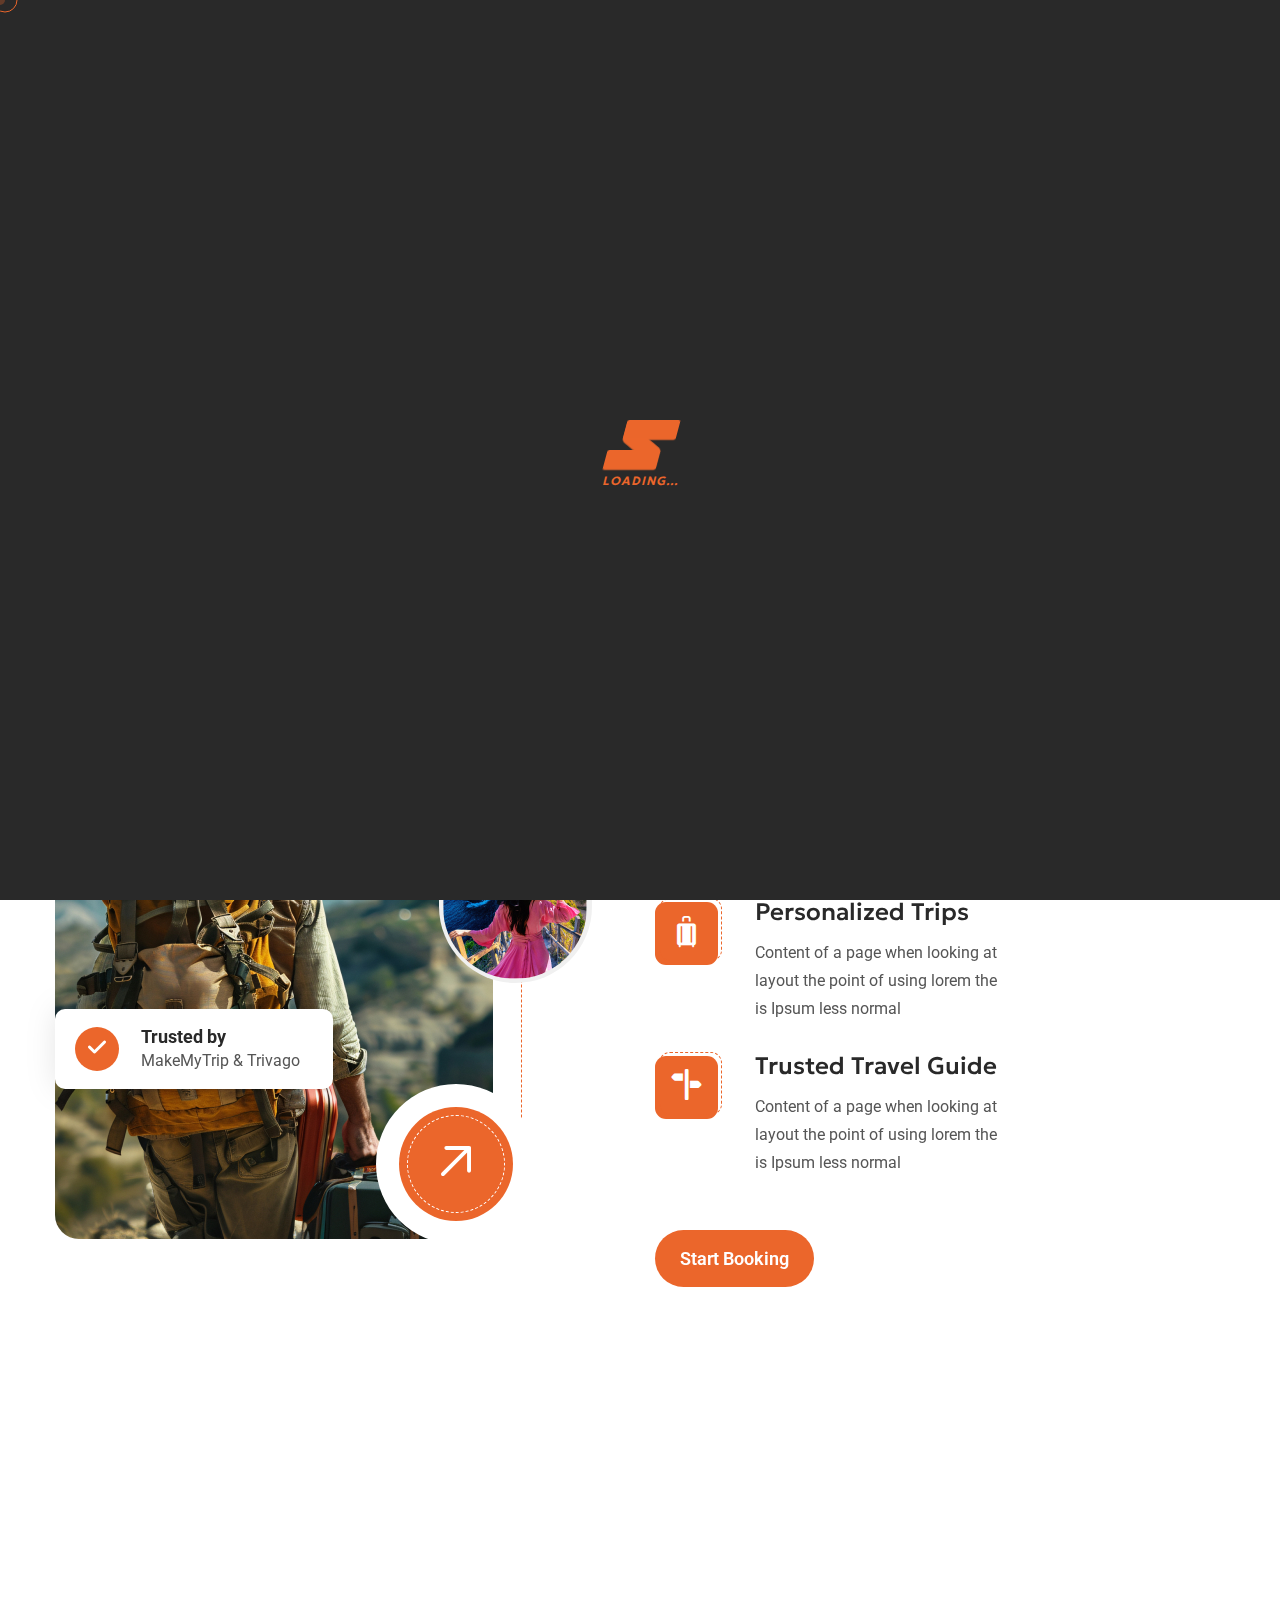
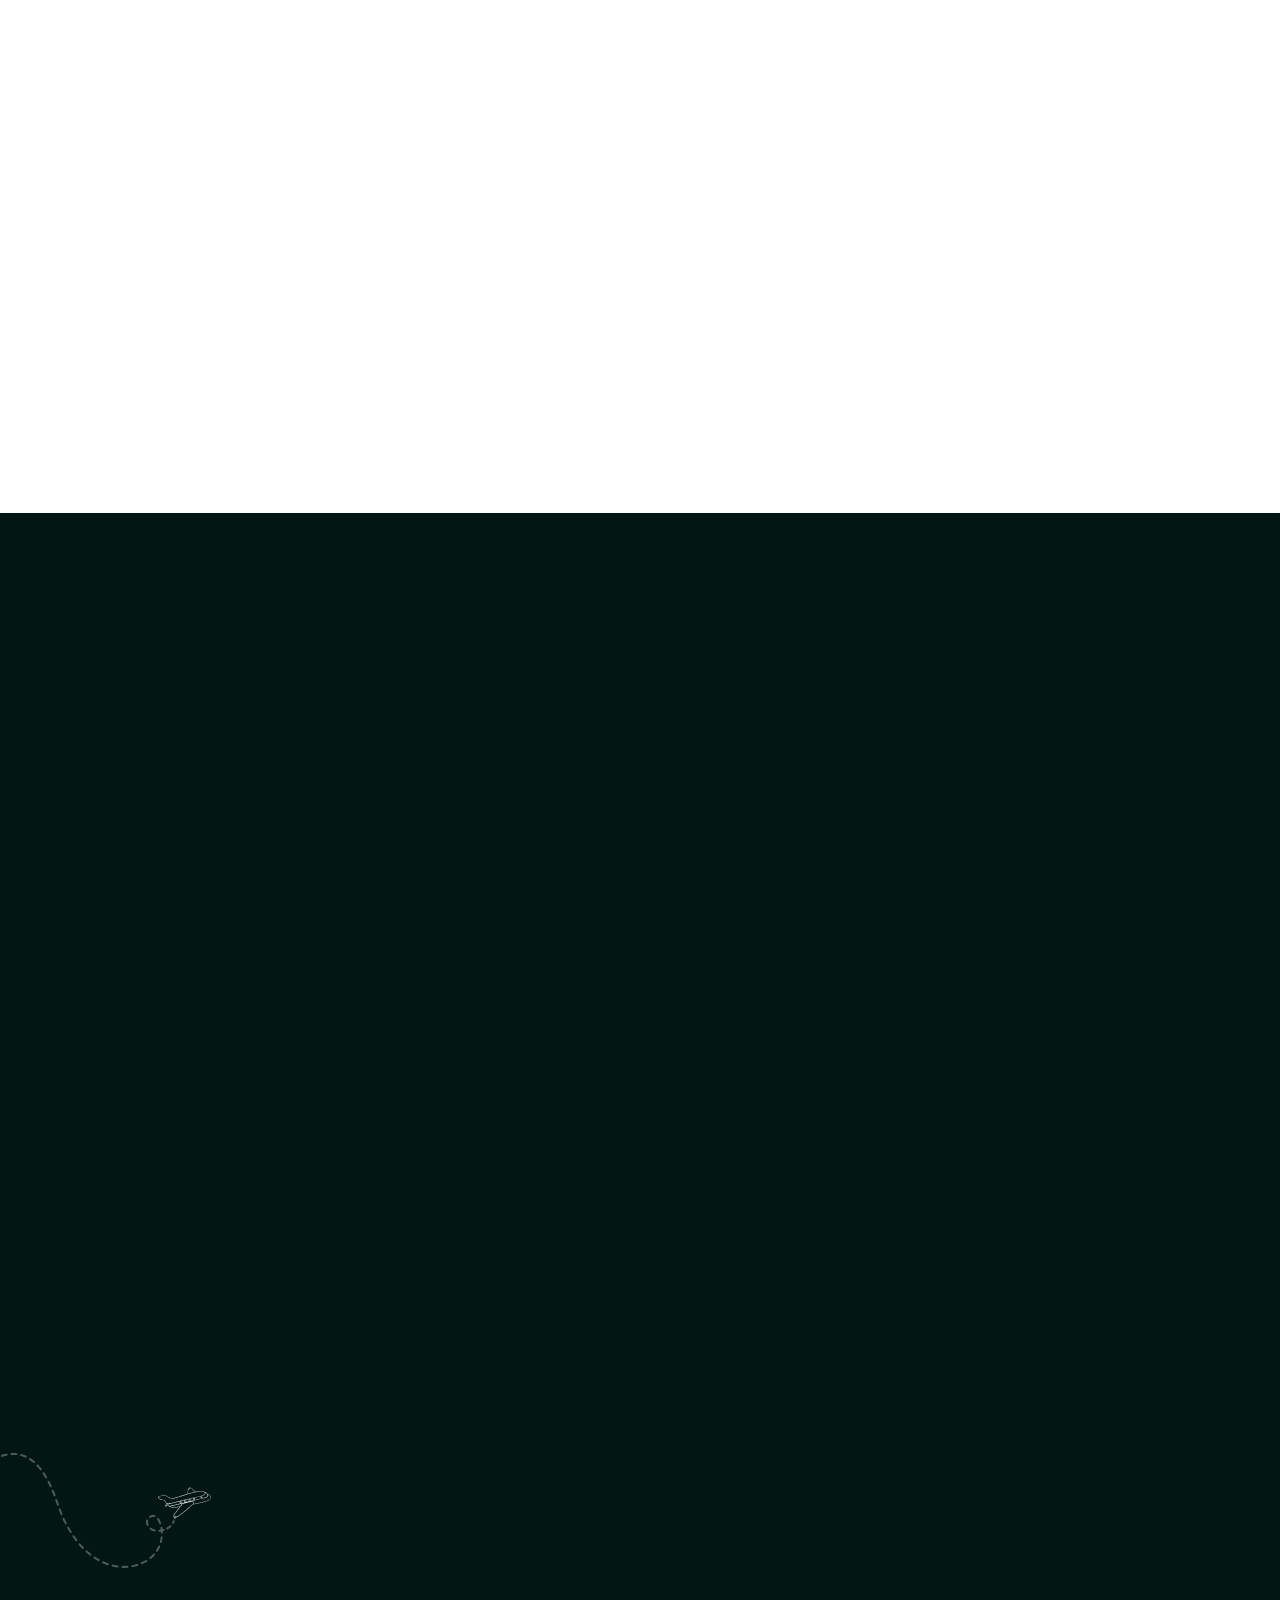
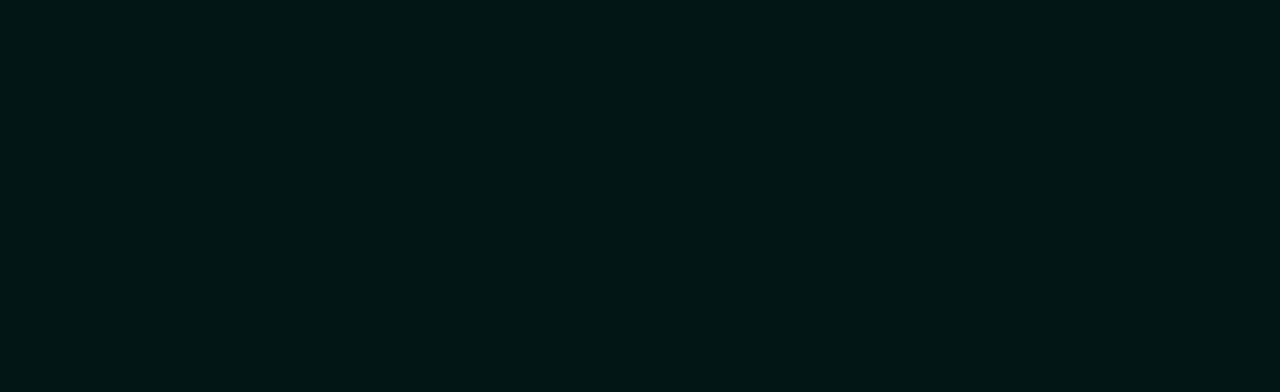
<file: about.html>
<!DOCTYPE html>
<html lang="en">


<!-- Mirrored from solverwp.com/demo/html/travhub/about.html by HTTrack Website Copier/3.x [XR&CO'2014], Fri, 19 Sep 2025 08:08:42 GMT -->
<!-- Added by HTTrack --><meta http-equiv="content-type" content="text/html;charset=utf-8" /><!-- /Added by HTTrack -->
<head>
	<meta charset="UTF-8" />
	<meta name="viewport" content="width=device-width, initial-scale=1.0" />
	<title>About || Vardan Travels</title>
	<!-- favicons Icons -->
	<!-- <link rel="apple-touch-icon" sizes="180x180" href="assets/images/favicons/apple-touch-icon.png" />
	<link rel="icon" type="image/png" sizes="32x32" href="assets/images/favicons/favicon-32x32.png" />
	<link rel="icon" type="image/png" sizes="16x16" href="assets/images/favicons/favicon-16x16.png" /> -->
	<link rel="apple-touch-icon" sizes="180x180" href="assets/images/favicons/plane-2.png">
    <link rel="icon" type="image/png" sizes="32x32" href="assets/images/favicons/plane-32.png">
    <link rel="icon" type="image/png" sizes="16x16" href="assets/images/favicons/plane-16.png">
	<link rel="manifest" href="assets/images/favicons/site.webmanifest" />
	<meta name="description" content="Travhub is an amazing HTML designed template for travel website, travel Agency, travel blogs, tour operators, hotels, and various Travel and any other caregive website." />

	<!-- fonts -->
	<link rel="preconnect" href="https://fonts.googleapis.com/">
	<link rel="preconnect" href="https://fonts.gstatic.com/" crossorigin>
	<link href="https://fonts.googleapis.com/css2?family=Caveat:wght@400..700&amp;family=Geologica:wght@100..900&amp;family=Roboto:ital,wght@0,100;0,300;0,400;0,500;0,700;0,900;1,100;1,300;1,400;1,500;1,700;1,900&amp;display=swap" rel="stylesheet">


	<link rel="stylesheet" href="assets/vendors/bootstrap/css/bootstrap.min.css" />
	<link rel="stylesheet" href="assets/vendors/bootstrap-select/bootstrap-select.min.css" />
	<link rel="stylesheet" href="assets/vendors/animate/animate.min.css" />
	<link rel="stylesheet" href="assets/vendors/fontawesome/css/all.min.css" />
	<link rel="stylesheet" href="assets/vendors/jquery-ui/jquery-ui.css" />
	<link rel="stylesheet" href="assets/vendors/jarallax/jarallax.css" />
	<link rel="stylesheet" href="assets/vendors/jquery-magnific-popup/jquery.magnific-popup.css" />
	<link rel="stylesheet" href="assets/vendors/daterangepicker-master/daterangepicker.css">
	<link rel="stylesheet" href="assets/vendors/travhub-icons/style.css" />
	<link rel="stylesheet" href="assets/vendors/travhub-icons2/style.css" />
	<link rel="stylesheet" href="assets/vendors/slick/slick.css">
	<link rel="stylesheet" href="assets/vendors/owl-carousel/css/owl.carousel.min.css" />
	<link rel="stylesheet" href="assets/vendors/owl-carousel/css/owl.theme.default.min.css" />

	<!-- template styles -->
	<link rel="stylesheet" href="assets/css/travhub.css" />
</head>

<body class="custom-cursor">
  <div class="custom-cursor__cursor"></div>
  <div class="custom-cursor__cursor-two"></div>

  <!-- Preloader Icon -->
  <div class="preloader">
      <div class="loaderInner">
          <div id="top" class="mask">
              <div class="plane"></div>
          </div>
          <div id="middle" class="mask">
              <div class="plane"></div>
          </div>
          <div id="bottom" class="mask">
              <div class="plane"></div>
          </div>
          <p>LOADING...</p>
      </div>
  </div>
<!-- Preloader Icon -->
 <div class="page-wrapper">
	<div class="topbar-one">
	    <div class="container">
	        <div class="topbar-one__inner">
	            <ul class="list-unstyled topbar-one__info">
	                <li class="topbar-one__info__item">
	                    <i class="flaticon-pin-1 topbar-one__info__icon"></i>
	                    S4/49 UG-6 Orderly Bazar,Varanasi, U.P. 221003
	                </li>
	                <!-- <li class="topbar-one__info__item">
	                    <i class="flaticon-mail topbar-one__info__icon"></i>
	                    <a href="mailto:exam126@gmail.com">exam126@gmail.com</a>
	                </li> -->
	                <li class="topbar-one__info__item topbar-one__info__item--last">
	                    <i class="flaticon-three-o-clock-clock topbar-one__info__icon"></i>
	                    Opening Hour  9:00am - 11:00pm
	                </li>
	            </ul><!-- /.list-unstyled topbar-one__info -->
	        </div><!-- /.topbar-one__inner -->
	    </div><!-- /.container-fluid -->
	</div><!-- /.topbar-one -->
	<header class="main-header sticky-header sticky-header--normal">
	    <div class="container">
	        <div class="main-header__inner">
	            <div class="main-header__logo">
	                <a href="index.html">
	                    <img src="assets/images/vardan_logo.png" alt="Travhub HTML" width="152">
	                </a>
	            </div><!-- /.main-header__logo -->
	            <nav class="main-header__nav main-menu">
	                <ul class="main-menu__list">
						<li class="dropdown">
							<a href="index.html">Home</a>
							<!-- <ul>
								<li><a href="index.html">Home One</a></li>
								<li><a href="index2.html">Home Two</a></li>
								<li><a href="index.html">Home Three</a></li>
							</ul> -->
						</li>
						<li>
							<a href="about.html">About</a>
						</li>
						<!-- <li class="dropdown">
							<a href="#">Pages</a>
							<ul>
								<li><a href="team.html">Our Team</a></li>
								<li><a href="pricing.html">Pricing Table</a></li>
								<li><a href="gallery.html">Gallery</a></li>
								<li><a href="faq.html">FAQs</a></li>
								<li><a href="login.html">Login</a></li>
								<li><a href="404.html">404 Error</a></li>
							</ul>
						</li> -->
						<li class="dropdown">
							<a href="gallery.html">Gallery</a>
							<!-- <ul>
								<li><a href="tour.html">Tour Page</a></li>
                                <li><a href="tour-sidebar.html">Tour Sidebar</a></li>
								<li><a href="tour-carousel.html">Tour Carousel</a></li>
								<li><a href="tour-details.html">Tour Details</a></li>
							</ul> -->
						</li>
						<li class="dropdown">
							<a href="destination.html">Tours</a>
							<!-- <ul class="sub-menu">
								<li><a href="destination.html">Destination</a></li>
								<li><a href="destination-carousel.html">Destination Carousel</a></li>
								<li><a href="destination-details.html">Destination Details</a></li>
							</ul> -->
						</li>
						<!-- <li class="dropdown">
							<a href="#">News</a>
							<ul class="sub-menu">
								<li class="dropdown">
									<a href="#">News grid</a>
									<ul class="sub-menu">
										<li><a href="blog-grid.html">No sidebar</a></li>
										<li><a href="blog-grid-left.html">Left sidebar</a></li>
										<li><a href="blog-grid-right.html">Right sidebar</a></li>
									</ul>
								</li>
								<li class="dropdown">
									<a href="#">News list</a>
									<ul class="sub-menu">
										<li><a href="blog-list.html">No sidebar</a></li>
										<li><a href="blog-list-left.html">Left sidebar</a></li>
										<li><a href="blog-list-right.html">Right sidebar</a></li>
									</ul>
								</li>
								<li><a href="blog-carousel.html">News carousel</a></li>
								<li class="dropdown">
									<a href="#">News details</a>
									<ul class="sub-menu">
										<li><a href="blog-details.html">No sidebar</a></li>
										<li><a href="blog-details-left.html">Left sidebar</a></li>
										<li><a href="blog-details-right.html">Right sidebar</a></li>
									</ul>
								</li>
							</ul>
						</li> -->
						<li>
							<a href="contact.html">Contact</a>
						</li>
					</ul>
	            </nav><!-- /.main-header__nav -->
	            <div class="main-header__right">
	                <div class="mobile-nav__btn mobile-nav__toggler">
	                    <span></span>
	                    <span></span>
	                    <span></span>
	                </div><!-- /.mobile-nav__toggler -->
					<!-- <a href="#" class="search-toggler main-header__search">
						<i class="flaticon-search" aria-hidden="true"></i>
						<span class="sr-only">Search</span>
					</a> -->
	                <div class="main-header__btn">
	                    <a href="contact.html" class="travhub-btn">
	                        <span>Start Booking</span>
	                    </a><!-- /.thm-btn main-header__btn -->
	                </div>
	            </div><!-- /.main-header__right -->
	        </div><!-- /.main-header__inner -->
	    </div><!-- /.container-fluid -->
	</header><!-- /.main-header -->

    <section class="page-header">
        <div class="page-header__bg"></div><!-- /.page-header__bg -->
        <div class="page-header__shape-one"></div><!-- /.page-header__shape-one -->
        <div class="page-header__shape-two"></div><!-- /.page-header__shape-two -->
        <div class="container">
            <h2 class="page-header__title bw-split-in-right">About Us</h2>
            <ul class="travhub-breadcrumb list-unstyled">
                <li><a href="index.html">Home</a></li>
                <li>About</li>
            </ul><!-- /.thm-breadcrumb list-unstyled -->
        </div><!-- /.container -->
    </section><!-- /.page-header -->

	<section class="why-choose-one why-choose-one--about">
		<div class="container">
			<div class="row d-flex align-items-center">
				<div class="col-xl-6 wow fadeInUp" data-wow-delay="300ms">
					<div class="why-choose-one__image">
						<img src="assets/images/resources/why-choose-one-1.jpg" alt="travhub">
						<div class="why-choose-one__image__shape" style="background-image: url(assets/images/shapes/why-choose-one-shape.png);"></div>
						<div class="why-choose-one__image__two">
							<img src="assets/images/resources/why-choose-one-2.jpg" alt="travhub">
						</div>
						<div class="why-choose-one__check">
							<div class="why-choose-one__check__icon"><i class="flaticon-check"></i></div>
							<div class="why-choose-one__check__title">Trusted by<span>MakeMyTrip & Trivago</span></div>
						</div>
						<div class="why-choose-one__rm">
							<a href="about.html"><i class="flaticon-top-right"></i></a>
						</div>
					</div>
				</div>
				<div class="col-xl-6 wow fadeInRight" data-wow-delay="200ms">
					<div class="why-choose-one__content">
						<div class="sec-title">
							<div class="sec-title__tagline bw-split-in-right">Why we are<img src="assets/images/shapes/sec-title-shape.png" alt="Travhub"></div>
							<h3 class="sec-title__title bw-split-in-left">Why Choose Us</h3>
							<p class="sec-title__text bw-split-in-up-fast">
								We not only book your travel journey, we will be there with you at every moment and guiding you throughout your journey.We believe and build trust with out clients.
							</p>
						</div>
						<div class="why-choose-one__box">
							<div class="why-choose-one__box__icon"><i class="flaticon-suitcase"></i></div>
							<h5 class="why-choose-one__box__title">Personalized Trips</h5>
							<p class="why-choose-one__box__text">Content of a page when looking at<br> layout the point of using lorem the<br> is Ipsum less normal</p>
						</div><!-- why-choose-one__box -->
						<div class="why-choose-one__box">
							<div class="why-choose-one__box__icon"><i class="flaticon-signpost"></i></div>
							<h5 class="why-choose-one__box__title">Trusted Travel Guide</h5>
							<p class="why-choose-one__box__text">Content of a page when looking at<br> layout the point of using lorem the<br> is Ipsum less normal</p>
						</div><!-- why-choose-one__box -->
						<div class="why-choose-one__btn">
							<a href="contact.html" class="travhub-btn">
								<span>Start Booking</span>
							</a>
							<!-- <div class="why-choose-one__author">
								<div class="why-choose-one__author__item"><img src="assets/images/resources/why-choose-one-author-1.jpg" alt="Travhub"></div>
								<div class="why-choose-one__author__item"><img src="assets/images/resources/why-choose-one-author-2.jpg" alt="Travhub"></div>
								<div class="why-choose-one__author__item"><img src="assets/images/resources/why-choose-one-author-3.jpg" alt="Travhub"></div>
								<div class="why-choose-one__author__item why-choose-one__author__item--plus"><i class="flaticon-add"></i></div>
							</div>
							<h5 class="why-choose-one__count">18k+<span>Individual Traveller</span></h5> -->
						</div>
					</div>
				</div>
			</div>
		</div>
	</section><!-- why-choose-one -->
   <section class="pricing-info">
		<div class="container">
			<div class="sec-title text-center wow fadeInUp" data-wow-delay="00ms">
				<h3 class="sec-title__title bw-split-in-left">Our Services</h3>
				<p class="sec-title__text bw-split-in-up-fast">
					We value our customers each and every requirements throughout their journey.<br>Keeping that in mind we offer versatile service.
				</p>
			</div>
			<div class="row gutter-y-24 gutter-x-24">
				<div class="col-xl-3 col-md-6 wow fadeInUp" data-wow-delay="100ms">
					<div class="pricing-info__item">
						<div class="pricing-info__icon"><i class="flaticon-suitcase"></i></div>
						<h5 class="pricing-info__title">Unbeatable trip options</h5>
						<p class="pricing-info__text">We cover almost every corner of India.So feel free to reach out to us for your next memorable journey and let us work wonders.</p>
					</div><!-- pricing-info__item -->
				</div><!-- col-xl-3 -->
				<div class="col-xl-3 col-md-6 wow fadeInUp" data-wow-delay="200ms">
					<div class="pricing-info__item">
						<div class="pricing-info__icon"><i class="flaticon-group"></i></div>
						<h5 class="pricing-info__title">Hotel Bookings</h5>
						<p class="pricing-info__text">We provide best budgetable staying options offering you the best services.You need not to worry about your next stay. </p>
					</div><!-- pricing-info__item -->
				</div><!-- col-xl-3 -->
				<div class="col-xl-3 col-md-6 wow fadeInUp" data-wow-delay="300ms">
					<div class="pricing-info__item">
						<div class="pricing-info__icon"><i class="flaticon-appointment"></i></div>
						<h5 class="pricing-info__title">Only pay when you book</h5>
						<p class="pricing-info__text">Genuine pricing and legit offers, we provide what you'll ask for that too only when you book. No hidden charges later.</p>
					</div><!-- pricing-info__item -->
				</div><!-- col-xl-3 -->
				<div class="col-xl-3 col-md-6 wow fadeInUp" data-wow-delay="400ms">
					<div class="pricing-info__item">
						<div class="pricing-info__icon"><i class="flaticon-customer"></i></div>
						<h5 class="pricing-info__title">24/7 support</h5>
						<p class="pricing-info__text">We are not just travel partner, we'll be guiding you throughout the journey at every point of time.Any needs & we are ready to serve.</p>
					</div><!-- pricing-info__item -->
				</div><!-- col-xl-3 -->
			</div>
		</div>
	</section>

   
	<section class="counter-one">
		<div class="counter-one__shape travhub-splax" data-para-options='{
			"orientation": "up",
			"scale": 2.0,
			"overflow": true
			}'>
			<img src="assets/images/shapes/counter-1-shape.png" alt="travhub">
		</div>
		<div class="container">
			<div class="row align-items-end gutter-y-30">
				<div class="col-lg-6">
					<div class="counter-one__image  wow fadeInLeft" data-wow-duration="1500ms" data-wow-delay="100ms">
						<div class="counter-one__image__left">
							<div class="counter-one__image__one">
								<img src="assets/images/resources/count-1-1.jpg" alt="travhub">
							</div><!-- /.counter-one__image__one -->
						</div><!-- /.counter-one__image__left -->
						<div class="counter-one__image__right">
							<div class="counter-one__image__two">
								<img src="assets/images/resources/count-1-2.jpg" alt="travhub">
							</div><!-- /.counter-one__image__two -->
							<div class="counter-one__image__two">
								<img src="assets/images/resources/count-1-3.jpg" alt="travhub">
							</div><!-- /.counter-one__image__two -->
						</div><!-- /.counter-one__image__right -->
						<div class="counter-one__image__shape">
							<img src="assets/images/resources/count-1-4.jpg" alt="travhub">
						</div><!-- /.counter-one__image__shape -->
					</div><!-- /.counter-one__image -->
				</div>
				<div class="col-lg-6">
					<div class="counter-one__funfact  wow fadeInRight" data-wow-duration="1500ms" data-wow-delay="100ms">
						<div class="counter-one__funfact__item  count-box">
							<h3 class="counter-one__funfact__count">
								<span class="count-text" data-stop="5" data-speed="1500"></span>
								<span class="counter-one__funfact__count-tag">k</span>
							</h3><!-- /.counter-one__funfact__count -->
							<p class="counter-one__funfact__text">Our happy Customers around the country</p><!-- /.counter-one__funfact__text -->
						</div><!-- /.counter-one__funfact__item -->
						<div class="counter-one__funfact__item count-box">
							<h3 class="counter-one__funfact__count">
								<span class="count-text" data-stop="150" data-speed="1500"></span>
							</h3><!-- /.counter-one__funfact__count -->
							<p class="counter-one__funfact__text">Our happy families who trusted Us.</p><!-- /.counter-one__funfact__text -->
						</div><!-- /.counter-one__funfact__item -->
						<div class="counter-one__funfact__item count-box">
							<h3 class="counter-one__funfact__count">
								<span class="count-text" data-stop="110" data-speed="1500"></span>
								<span class="counter-one__funfact__count-tag">+</span>
							</h3><!-- /.counter-one__funfact__count -->
							<p class="counter-one__funfact__text">Destinations we have covered till now!</p><!-- /.counter-one__funfact__text -->
						</div><!-- /.counter-one__funfact__item -->
						<div class="counter-one__funfact__item count-box">
							<h3 class="counter-one__funfact__count">
								<span class="count-text" data-stop="50" data-speed="1500"></span>
								<span class="counter-one__funfact__count-tag">+</span>
							</h3><!-- /.counter-one__funfact__count -->
							<p class="counter-one__funfact__text">Daily enquires for various destination boookings</p><!-- /.counter-one__funfact__text -->
						</div><!-- /.counter-one__funfact__item -->
						<div class="counter-one__funfact__item-two count-box">
							<h3 class="counter-one__funfact__item-two__count">
								<span class="count-text" data-stop="4.8" data-speed="1500"></span>
							</h3><!-- /.counter-one__funfact__count -->
						</div><!-- /.counter-one__funfact__item-two -->
						<span class="counter-one__funfact__line"></span>
						<span class="counter-one__funfact__line-two"></span>
					</div><!-- /.counter-one__funfact -->
				</div>
			</div>
		</div><!-- /.container -->
	</section><!-- counter-one -->


        <footer class="main-footer main-footer--three">
            <div class="main-footer__middle">
                <div class="container">
                    <div class="row">
                        <div class="col-md-6 col-lg-4 col-xl-3 wow fadeInUp" data-wow-delay="200ms">
                            <div class="footer-widget footer-widget--about">
                                <a href="index.html" class="footer-widget__logo"><img src="assets/images/vardan_logo.png" width="152" alt="Travhub HTML Template"></a>
                                <p class="footer-widget__text">The best travel agency in Varanasi and Jaunpur.We deliver what we promise.</p>
                            </div><!-- /.footer-widget -->
                        </div><!-- /.col-md-6 -->

                        <div class="col-md-6 col-lg-3 col-xl-2 wow fadeInUp" data-wow-delay="600ms">
                            
                        </div><!-- /.col-md-6 -->

                        <div class="col-md-6 col-lg-4 col-xl-2 wow fadeInUp" data-wow-delay="600ms">
                            
                        </div><!-- /.col-md-6 -->
                        <div class="col-md-6 col-lg-3 col-xl-2 wow fadeInUp" data-wow-delay="400ms">
                            <div class="footer-widget footer-widget--links">
                                <h2 class="footer-widget__title">Company</h2><!-- /.footer-widget__title -->
                                <ul class="list-unstyled footer-widget__links">
                                    <li><i class="fas fa-angle-double-right"></i><a href="about.html">About us</a></li>
                                    <li><i class="fas fa-angle-double-right"></i><a href="tour.html">Tours</a></li>
                                    <li><i class="fas fa-angle-double-right"></i><a href="gallery.html">Gallery</a></li>
                                    <li><i class="fas fa-angle-double-right"></i><a href="contact.html">Contact</a></li>
                                </ul><!-- /.list-unstyled footer-widget__links -->
                            </div><!-- /.footer-widget -->
                        </div><!-- /.col-md-6 -->

                        <div class="col-md-6 col-lg-3 col-xl-3 wow fadeInUp" data-wow-delay="800ms">
                            <div class="footer-widget footer-widget--contact">
                                <h2 class="footer-widget__title">Contact Us</h2><!-- /.footer-widget__title -->
                                <ul class="list-unstyled footer-widget__contact">
                                    <li>
                                        <div class="footer-widget__contact__item">
                                            <div class="icon">
                                                <svg width="24" height="24" viewBox="0 0 28 28" fill="none" xmlns="http://www.w3.org/2000/svg">
                                                    <g clip-path="url(#clip0_0_72)">
                                                    <path d="M24.146 7.33663C23.1478 4.1116 20.5548 1.49726 17.3789 0.513705C13.997 -0.533616 10.4712 0.0349156 7.70579 2.0735C6.38071 3.05027 5.28117 4.33866 4.5261 5.7992C3.7457 7.30874 3.33325 9.0082 3.33325 10.714C3.33325 13.0408 4.06929 15.252 5.46185 17.1086L14 27.9995L22.5275 17.1225L22.5382 17.1086C24.6221 14.33 25.2082 10.7682 24.146 7.33663ZM21.2304 16.1173L14 25.3407L6.76954 16.1173C5.59513 14.5483 4.97431 12.68 4.97431 10.714C4.97431 7.84106 6.35944 5.10477 8.67956 3.39448C11.0209 1.66849 14.0148 1.18992 16.8935 2.08132C19.5596 2.90699 21.7379 5.10663 22.5784 7.82181C23.4823 10.7422 22.9909 13.7654 21.2304 16.1173Z" fill="#EB662B"/>
                                                    <path d="M14 4.9707C10.8329 4.9707 8.25635 7.54731 8.25635 10.7143C8.25635 13.8813 10.8329 16.4579 14 16.4579C17.167 16.4579 19.7436 13.8813 19.7436 10.7143C19.7436 7.54731 17.167 4.9707 14 4.9707ZM14 14.8169C11.7378 14.8169 9.89735 12.9765 9.89735 10.7143C9.89735 8.45216 11.7378 6.61171 14 6.61171C16.2622 6.61171 18.1026 8.45211 18.1026 10.7143C18.1026 12.9765 16.2621 14.8169 14 14.8169Z" fill="#EB662B"/>
                                                    </g>
                                                    <defs>
                                                    <clipPath id="clip0_0_72">
                                                    <rect width="28" height="28" fill="white" transform="translate(-0.000976562)"/>
                                                    </clipPath>
                                                    </defs>
                                                </svg>
                                            </div><!-- /.icon -->
                                            <div class="footer-widget__contact__text">
                                                <p class="footer-widget__contact__location">S4/49 UG-6 Orderly Bazar,Varanasi, U.P. 221003</p><!-- /.footer-widget__contact__location -->
                                            </div><!-- /.footer-widget__contact__text -->
                                        </div><!-- /.footer-widget__contact__item -->
                                    </li>
									<li>
                                        <div class="footer-widget__contact__item">
                                            <div class="icon">
                                                <svg width="24" height="24" viewBox="0 0 28 28" fill="none" xmlns="http://www.w3.org/2000/svg">
                                                    <g clip-path="url(#clip0_0_72)">
                                                    <path d="M24.146 7.33663C23.1478 4.1116 20.5548 1.49726 17.3789 0.513705C13.997 -0.533616 10.4712 0.0349156 7.70579 2.0735C6.38071 3.05027 5.28117 4.33866 4.5261 5.7992C3.7457 7.30874 3.33325 9.0082 3.33325 10.714C3.33325 13.0408 4.06929 15.252 5.46185 17.1086L14 27.9995L22.5275 17.1225L22.5382 17.1086C24.6221 14.33 25.2082 10.7682 24.146 7.33663ZM21.2304 16.1173L14 25.3407L6.76954 16.1173C5.59513 14.5483 4.97431 12.68 4.97431 10.714C4.97431 7.84106 6.35944 5.10477 8.67956 3.39448C11.0209 1.66849 14.0148 1.18992 16.8935 2.08132C19.5596 2.90699 21.7379 5.10663 22.5784 7.82181C23.4823 10.7422 22.9909 13.7654 21.2304 16.1173Z" fill="#EB662B"/>
                                                    <path d="M14 4.9707C10.8329 4.9707 8.25635 7.54731 8.25635 10.7143C8.25635 13.8813 10.8329 16.4579 14 16.4579C17.167 16.4579 19.7436 13.8813 19.7436 10.7143C19.7436 7.54731 17.167 4.9707 14 4.9707ZM14 14.8169C11.7378 14.8169 9.89735 12.9765 9.89735 10.7143C9.89735 8.45216 11.7378 6.61171 14 6.61171C16.2622 6.61171 18.1026 8.45211 18.1026 10.7143C18.1026 12.9765 16.2621 14.8169 14 14.8169Z" fill="#EB662B"/>
                                                    </g>
                                                    <defs>
                                                    <clipPath id="clip0_0_72">
                                                    <rect width="28" height="28" fill="white" transform="translate(-0.000976562)"/>
                                                    </clipPath>
                                                    </defs>
                                                </svg>
                                            </div><!-- /.icon -->
                                            <div class="footer-widget__contact__text">
                                                <p class="footer-widget__contact__location">Sundar Nagar,Umarpur(Opp. AG office), Jaunpur 222002</p><!-- /.footer-widget__contact__location -->
                                            </div><!-- /.footer-widget__contact__text -->
											
                                        </div><!-- /.footer-widget__contact__item -->
                                    </li>
                                    <li>
                                        <div class="footer-widget__contact__item">
                                            <div class="icon">
                                                <i class="icon-phone-call-2"></i>
                                            </div><!-- /.icon -->
                                            <div class="footer-widget__contact__text">
                                                <a href="tel:+00-5566-3344" class="footer-widget__contact__call">9559110575</a><!-- /.footer-widget__contact__location -->
                                                <a href="tel:+00-5566-4455" class="footer-widget__contact__call">9451121231</a><!-- /.footer-widget__contact__location -->
                                            </div><!-- /.footer-widget__contact__text -->
                                        </div><!-- /.footer-widget__contact__item -->
                                    </li>
                                </ul><!-- /.list-unstyled footer-widget__links -->
                                <div class="main-footer__social">
                                    <a href="https://facebook.com/"><i class="fab fa-facebook-f" aria-hidden="true"></i><span class="sr-only">Facebook</span></a>
                                    <a href="https://twitter.com/"><i class="fab fa-twitter" aria-hidden="true"></i><span class="sr-only">Twitter</span></a>
                                    <a href="https://linkedin.com/"><i class="fab fa-linkedin-in" aria-hidden="true"></i><span class="sr-only">Linkedin</span></a>
                                    <a href="https://instagram.com/"><i class="fab fa-instagram" aria-hidden="true"></i><span class="sr-only">Instagram</span></a>
                                </div><!-- /.mobile-nav__social -->
                            </div><!-- /.footer-widget -->
                        </div><!-- /.col-md-6 -->
                    </div><!-- /.row -->
                </div><!-- /.container -->
            </div><!-- /.main-footer__middle -->
            <div class="main-footer__bottom  wow fadeInUp" data-wow-delay="300ms">
                <div class="main-footer__bottom__inner">
                    <p class="main-footer__copyright">Copyright  &copy; <span class="dynamic-year"></span> Vardan</p>
                </div><!-- /.main-footer__inner -->
            </div><!-- /.main-footer__bottom -->
            <div class="main-footer__element">
                <img src="assets/images/shapes/footer-3-1aroplen.png" alt="travhub">
            </div><!-- /.main-footer__element -->
        </footer><!-- /.main-footer -->
</div><!-- /.page-wrapper -->

 <div class="mobile-nav__wrapper">
        <div class="mobile-nav__overlay mobile-nav__toggler"></div><!-- /.mobile-nav__overlay -->
        <div class="mobile-nav__content">
            <span class="mobile-nav__close mobile-nav__toggler"><i class="fa fa-times"></i></span>
            <div class="logo-box">
                <a href="index.html" aria-label="logo image"><img src="assets/images/vardan_logo.png" width="155" alt="image"></a>
            </div><!-- /.logo-box -->
            <div class="mobile-nav__container"></div><!-- /.mobile-nav__container -->
            <ul class="mobile-nav__contact list-unstyled">
                <li>
                    <i class="fa fa-envelope"></i>
                    <a href="mailto:needhelp@travhub.com">jayeshksingh@gmail.com</a>
                </li>
                <li>
                    <i class="fa fa-phone-alt"></i>
                    <a href="tel:666-888-0000">9559110575</a>
                </li>
            </ul><!-- /.mobile-nav__contact -->
            <div class="mobile-nav__social">
                <a href="https://facebook.com/"><i class="fab fa-facebook-f" aria-hidden="true"></i><span class="sr-only">Facebook</span></a>
                <a href="https://twitter.com/"><i class="fab fa-twitter" aria-hidden="true"></i><span class="sr-only">Twitter</span></a>
                <a href="https://linkedin.com/"><i class="fab fa-linkedin-in" aria-hidden="true"></i><span class="sr-only">Linkedin</span></a>
                <a href="https://instagram.com/"><i class="fab fa-instagram" aria-hidden="true"></i><span class="sr-only">Instagram</span></a>
            </div><!-- /.mobile-nav__social -->
        </div><!-- /.mobile-nav__content -->
    </div><!-- /.mobile-nav__wrapper -->
<!-- /.mobile-nav__wrapper -->
<div class="search-popup">
	<div class="search-popup__overlay search-toggler"></div>
	<!-- /.search-popup__overlay -->
	<div class="search-popup__content">
		<form role="search" method="get" class="search-popup__form" action="#">
			<input type="text" id="search" placeholder="Search Here..." />
			<button type="submit" aria-label="search submit">
				<span><i class="flaticon-search"></i></span>
			</button>
		</form>
	</div>
	<!-- /.search-popup__content -->
</div>
<!-- /.search-popup -->

<a href="#" class="scroll-to-top">
    <svg class="scroll-to-top__circle" width="100%" height="100%" viewBox="-1 -1 102 102">
        <path d="M50,1 a49,49 0 0,1 0,98 a49,49 0 0,1 0,-98" />
    </svg>
</a>


<script src="assets/vendors/jquery/jquery-3.7.1.min.js"></script>
<script src="assets/vendors/bootstrap/js/bootstrap.bundle.min.js"></script>
<script src="assets/vendors/bootstrap-select/bootstrap-select.min.js"></script>
<script src="assets/vendors/jarallax/jarallax.min.js"></script>
<script src="assets/vendors/jquery-ui/jquery-ui.js"></script>
<script src="assets/vendors/jquery-ajaxchimp/jquery.ajaxchimp.min.js"></script>
<script src="assets/vendors/jquery-appear/jquery.appear.min.js"></script>
<script src="assets/vendors/jquery-magnific-popup/jquery.magnific-popup.min.js"></script>
<script src="assets/vendors/jquery-validate/jquery.validate.min.js"></script>
<script src="assets/vendors/wnumb/wNumb.min.js"></script>
<script src="assets/vendors/daterangepicker-master/moment.min.js"></script>
<script src="assets/vendors/daterangepicker-master/daterangepicker.js"></script>
<script src="assets/vendors/owl-carousel/js/owl.carousel.min.js"></script>
<script src="assets/vendors/wow/wow.js"></script>
<script src="assets/vendors/imagesloaded/imagesloaded.min.js"></script>
<script src="assets/vendors/isotope/isotope.js"></script>
<script src="assets/vendors/simpleParallax/simpleParallax.min.js"></script>
<script src="assets/vendors/slick/slick.min.js"></script>
<script src="assets/vendors/countdown/countdown.min.js"></script>
<!-- gsap js -->
<script src="assets/vendors/gsap/gsap.js"></script>
<script src="assets/vendors/gsap/scrolltrigger.min.js"></script>
<script src="assets/vendors/gsap/splittext.min.js"></script>
<script src="assets/vendors/gsap/travhub-split.js"></script>
<!-- template js -->
<script src="assets/js/travhub.js"></script>
</body>


<!-- Mirrored from solverwp.com/demo/html/travhub/about.html by HTTrack Website Copier/3.x [XR&CO'2014], Fri, 19 Sep 2025 08:08:42 GMT -->
</html>
</file>
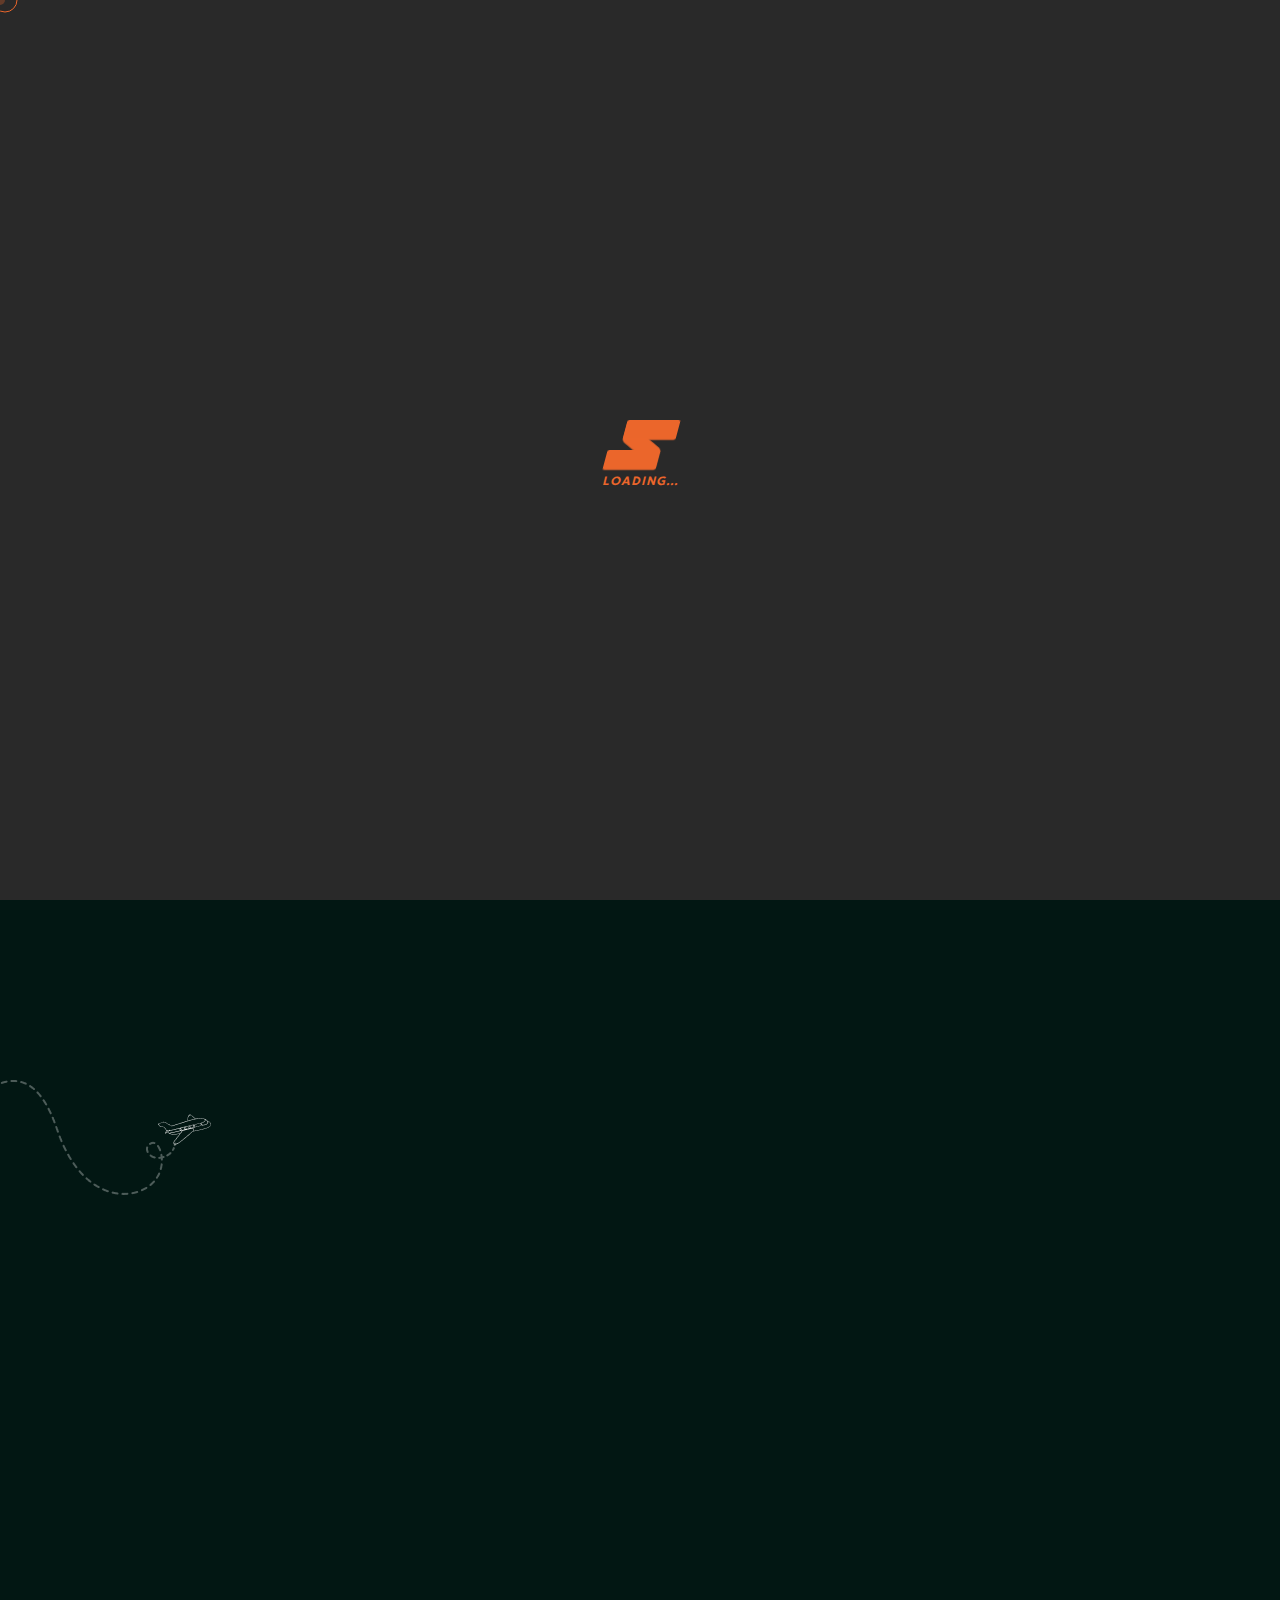
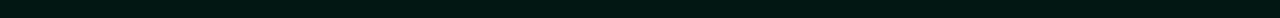
<file: contact.html>
<!DOCTYPE html>
<html lang="en">


<!-- Mirrored from solverwp.com/demo/html/travhub/contact.html by HTTrack Website Copier/3.x [XR&CO'2014], Fri, 19 Sep 2025 08:09:01 GMT -->
<!-- Added by HTTrack --><meta http-equiv="content-type" content="text/html;charset=utf-8" /><!-- /Added by HTTrack -->
<head>
	<meta charset="UTF-8" />
	<meta name="viewport" content="width=device-width, initial-scale=1.0" />
	<title>Contact || Vardan</title>
	<!-- favicons Icons -->
	<!-- <link rel="apple-touch-icon" sizes="180x180" href="assets/images/favicons/apple-touch-icon.png" />
	<link rel="icon" type="image/png" sizes="32x32" href="assets/images/favicons/favicon-32x32.png" />
	<link rel="icon" type="image/png" sizes="16x16" href="assets/images/favicons/favicon-16x16.png" /> -->
	<link rel="apple-touch-icon" sizes="180x180" href="assets/images/favicons/plane-2.png">
    <link rel="icon" type="image/png" sizes="32x32" href="assets/images/favicons/plane-32.png">
    <link rel="icon" type="image/png" sizes="16x16" href="assets/images/favicons/plane-16.png">
	<link rel="manifest" href="assets/images/favicons/site.webmanifest" />
	<meta name="description" content="Travhub is an amazing HTML designed template for travel website, travel Agency, travel blogs, tour operators, hotels, and various Travel and any other caregive website." />

	<!-- fonts -->
	<link rel="preconnect" href="https://fonts.googleapis.com/">
	<link rel="preconnect" href="https://fonts.gstatic.com/" crossorigin>
	<link href="https://fonts.googleapis.com/css2?family=Caveat:wght@400..700&amp;family=Geologica:wght@100..900&amp;family=Roboto:ital,wght@0,100;0,300;0,400;0,500;0,700;0,900;1,100;1,300;1,400;1,500;1,700;1,900&amp;display=swap" rel="stylesheet">


	<link rel="stylesheet" href="assets/vendors/bootstrap/css/bootstrap.min.css" />
	<link rel="stylesheet" href="assets/vendors/bootstrap-select/bootstrap-select.min.css" />
	<link rel="stylesheet" href="assets/vendors/animate/animate.min.css" />
	<link rel="stylesheet" href="assets/vendors/fontawesome/css/all.min.css" />
	<link rel="stylesheet" href="assets/vendors/jquery-ui/jquery-ui.css" />
	<link rel="stylesheet" href="assets/vendors/jarallax/jarallax.css" />
	<link rel="stylesheet" href="assets/vendors/jquery-magnific-popup/jquery.magnific-popup.css" />
	<link rel="stylesheet" href="assets/vendors/daterangepicker-master/daterangepicker.css">
	<link rel="stylesheet" href="assets/vendors/travhub-icons/style.css" />
	<link rel="stylesheet" href="assets/vendors/travhub-icons2/style.css" />
	<link rel="stylesheet" href="assets/vendors/slick/slick.css">
	<link rel="stylesheet" href="assets/vendors/owl-carousel/css/owl.carousel.min.css" />
	<link rel="stylesheet" href="assets/vendors/owl-carousel/css/owl.theme.default.min.css" />

	<!-- template styles -->
	<link rel="stylesheet" href="assets/css/travhub.css" />
</head>

<body class="custom-cursor">
  <div class="custom-cursor__cursor"></div>
  <div class="custom-cursor__cursor-two"></div>

  <!-- Preloader Icon -->
  <div class="preloader">
	<div class="loaderInner">
		<div id="top" class="mask">
			<div class="plane"></div>
		</div>
		<div id="middle" class="mask">
			<div class="plane"></div>
		</div>
		<div id="bottom" class="mask">
			<div class="plane"></div>
		</div>
		<p>LOADING...</p>
	</div>
</div>
<!-- Preloader Icon -->
 <div class="page-wrapper">
	<div class="topbar-one">
	    <div class="container">
	        <div class="topbar-one__inner">
	            <ul class="list-unstyled topbar-one__info">
	                <li class="topbar-one__info__item">
	                    <i class="flaticon-pin-1 topbar-one__info__icon"></i>
	                    S4/49 UG-6 Orderly Bazar,Varanasi, U.P. 221003
	                </li>
	                <!-- <li class="topbar-one__info__item">
	                    <i class="flaticon-mail topbar-one__info__icon"></i>
	                    <a href="mailto:exam126@gmail.com">exam126@gmail.com</a>
	                </li> -->
	                <li class="topbar-one__info__item topbar-one__info__item--last">
	                    <i class="flaticon-three-o-clock-clock topbar-one__info__icon"></i>
	                    Opening Hour  9:00am - 11:00pm
	                </li>
	            </ul><!-- /.list-unstyled topbar-one__info -->
	        </div><!-- /.topbar-one__inner -->
	    </div><!-- /.container-fluid -->
	</div><!-- /.topbar-one -->
	<header class="main-header sticky-header sticky-header--normal">
	    <div class="container">
	        <div class="main-header__inner">
	            <div class="main-header__logo">
	                <a href="index.html">
	                    <img src="assets/images/vardan_logo.png" alt="Travhub HTML" width="152">
	                </a>
	            </div><!-- /.main-header__logo -->
	            <nav class="main-header__nav main-menu">
	                <ul class="main-menu__list">
						<li class="dropdown">
							<a href="index.html">Home</a>
							<!-- <ul>
								<li><a href="index.html">Home One</a></li>
								<li><a href="index2.html">Home Two</a></li>
								<li><a href="index.html">Home Three</a></li>
							</ul> -->
						</li>
						<li>
							<a href="about.html">About</a>
						</li>
						<!-- <li class="dropdown">
							<a href="#">Pages</a>
							<ul>
								<li><a href="team.html">Our Team</a></li>
								<li><a href="pricing.html">Pricing Table</a></li>
								<li><a href="gallery.html">Gallery</a></li>
								<li><a href="faq.html">FAQs</a></li>
								<li><a href="login.html">Login</a></li>
								<li><a href="404.html">404 Error</a></li>
							</ul>
						</li> -->
						<li class="dropdown">
							<a href="destination.html">Tours</a>
							<!-- <ul>
								<li><a href="tour.html">Tour Page</a></li>
                                    <li><a href="tour-sidebar.html">Tour Sidebar</a></li>
								<li><a href="tour-carousel.html">Tour Carousel</a></li>
								<li><a href="tour-details.html">Tour Details</a></li>
							</ul> -->
						</li>
						<!-- <li class="dropdown">
							<a href="#">Destination</a>
							<ul class="sub-menu">
								<li><a href="destination.html">Destination</a></li>
								<li><a href="destination-carousel.html">Destination Carousel</a></li>
								<li><a href="destination-details.html">Destination Details</a></li>
							</ul>
						</li> -->
						<!-- <li class="dropdown">
							<a href="#">News</a>
							<ul class="sub-menu">
								<li class="dropdown">
									<a href="#">News grid</a>
									<ul class="sub-menu">
										<li><a href="blog-grid.html">No sidebar</a></li>
										<li><a href="blog-grid-left.html">Left sidebar</a></li>
										<li><a href="blog-grid-right.html">Right sidebar</a></li>
									</ul>
								</li>
								<li class="dropdown">
									<a href="#">News list</a>
									<ul class="sub-menu">
										<li><a href="blog-list.html">No sidebar</a></li>
										<li><a href="blog-list-left.html">Left sidebar</a></li>
										<li><a href="blog-list-right.html">Right sidebar</a></li>
									</ul>
								</li>
								<li><a href="blog-carousel.html">News carousel</a></li>
								<li class="dropdown">
									<a href="#">News details</a>
									<ul class="sub-menu">
										<li><a href="blog-details.html">No sidebar</a></li>
										<li><a href="blog-details-left.html">Left sidebar</a></li>
										<li><a href="blog-details-right.html">Right sidebar</a></li>
									</ul>
								</li>
							</ul>
						</li> -->
						<li>
							<a href="contact.html">Contact</a>
						</li>
					</ul>
	            </nav><!-- /.main-header__nav -->
	            <div class="main-header__right">
	                <div class="mobile-nav__btn mobile-nav__toggler">
	                    <span></span>
	                    <span></span>
	                    <span></span>
	                </div><!-- /.mobile-nav__toggler -->
					<!-- <a href="#" class="search-toggler main-header__search">
						<i class="flaticon-search" aria-hidden="true"></i>
						<span class="sr-only">Search</span>
					</a> -->
	                <div class="main-header__btn">
	                    <a href="contact.html" class="travhub-btn">
	                        <span>Start Booking</span>
	                    </a><!-- /.thm-btn main-header__btn -->
	                </div>
	            </div><!-- /.main-header__right -->
	        </div><!-- /.main-header__inner -->
	    </div><!-- /.container-fluid -->
	</header><!-- /.main-header -->

    <section class="page-header">
        <div class="page-header__bg"></div><!-- /.page-header__bg -->
        <div class="page-header__shape-one"></div><!-- /.page-header__shape-one -->
        <div class="page-header__shape-two"></div><!-- /.page-header__shape-two -->
        <div class="container">
            <h2 class="page-header__title bw-split-in-right">Contact Us</h2>
            <ul class="travhub-breadcrumb list-unstyled">
                <li><a href="index.html">Home</a></li>
                <li>Contact</li>
            </ul><!-- /.thm-breadcrumb list-unstyled -->
        </div><!-- /.container -->
    </section><!-- /.page-header -->

	<section class="contact-info">
		<div class="container">
			<ul class="contact-info__list">
				<li class="contact-info__item">
					<div class="contact-info__icon"><i class="icon-pin-2"></i></div>
					<h5 class="contact-info__title">Office Address</h5>
					<p class="contact-info__text">S-4/49 UG-6 Ordely Bazar,Varnasi</p>
					<p class="contact-info__text">Umarpur(Opp. AG office), Jaunpur</p>
					<!-- Sundar Nagar,Umarpur(Opp. AG office), Jaunpur 222002 -->
				</li><!-- item -->
				<li class="contact-info__item">
					<div class="contact-info__icon"><i class="icon-phone"></i></div>
					<h5 class="contact-info__title">Phone Number</h5>
					<p class="contact-info__text"><a href="tel:35699998888">9559110575</a><br><a href="tel:45866663333">9451121231</a></p>
				</li><!-- item -->
				<li class="contact-info__item">
					<div class="contact-info__icon"><i class="icon-cursor"></i></div>
					<h5 class="contact-info__title">Email Address</h5>
					<p class="contact-info__text"><a href="mailto:example@gmail.com">jayeshksingh@gmail.com</a><br><a href="mailto:yourmail@gmail.com"></a></p>
				</li><!-- item -->
				<li class="contact-info__item">
					<div class="contact-info__icon"><i class="icon-help"></i></div>
					<h5 class="contact-info__title">Supports</h5>
					<p class="contact-info__text">24/7 any time support team <br>ready for supports.</p>
				</li><!-- item -->
			</ul>
		</div>
	</section>

<!-- 	
    <section class="contact-map">
      <iframe title="template google map" src="https://www.google.com/maps/embed?pb=!1m18!1m12!1m3!1d4562.753041141002!2d-118.80123790098536!3d34.152323469614075!2m3!1f0!2f0!3f0!3m2!1i1024!2i768!4f13.1!3m3!1m2!1s0x80e82469c2162619%3A0xba03efb7998eef6d!2sCostco+Wholesale!5e0!3m2!1sbn!2sbd!4v1562518641290!5m2!1sbn!2sbd" allowfullscreen></iframe>
   </section> -->

	
        <footer class="main-footer main-footer--three">
            <div class="main-footer__middle">
                <div class="container">
                    <div class="row">
                        <div class="col-md-6 col-lg-4 col-xl-3 wow fadeInUp" data-wow-delay="200ms">
                            <div class="footer-widget footer-widget--about">
                                <a href="index.html" class="footer-widget__logo"><img src="assets/images/vardan_logo.png" width="152" alt="Travhub HTML Template"></a>
                                <p class="footer-widget__text">The best travel agency in Varanasi and Jaunpur.We deliver what we promise.</p>
                            </div><!-- /.footer-widget -->
                        </div><!-- /.col-md-6 -->

                        <div class="col-md-6 col-lg-3 col-xl-2 wow fadeInUp" data-wow-delay="600ms">
                            
                        </div><!-- /.col-md-6 -->

                        <div class="col-md-6 col-lg-4 col-xl-2 wow fadeInUp" data-wow-delay="600ms">
                            
                        </div><!-- /.col-md-6 -->
                        <div class="col-md-6 col-lg-3 col-xl-2 wow fadeInUp" data-wow-delay="400ms">
                            <div class="footer-widget footer-widget--links">
                                <h2 class="footer-widget__title">Company</h2><!-- /.footer-widget__title -->
                                <ul class="list-unstyled footer-widget__links">
                                    <li><i class="fas fa-angle-double-right"></i><a href="about.html">About us</a></li>
                                    <li><i class="fas fa-angle-double-right"></i><a href="tour.html">Tours</a></li>
                                    <li><i class="fas fa-angle-double-right"></i><a href="gallery.html">Gallery</a></li>
                                    <li><i class="fas fa-angle-double-right"></i><a href="contact.html">Contact</a></li>
                                </ul><!-- /.list-unstyled footer-widget__links -->
                            </div><!-- /.footer-widget -->
                        </div><!-- /.col-md-6 -->

                        <div class="col-md-6 col-lg-3 col-xl-3 wow fadeInUp" data-wow-delay="800ms">
                            <div class="footer-widget footer-widget--contact">
                                <h2 class="footer-widget__title">Contact Us</h2><!-- /.footer-widget__title -->
                                <ul class="list-unstyled footer-widget__contact">
                                    <li>
                                        <div class="footer-widget__contact__item">
                                            <div class="icon">
                                                <svg width="24" height="24" viewBox="0 0 28 28" fill="none" xmlns="http://www.w3.org/2000/svg">
                                                    <g clip-path="url(#clip0_0_72)">
                                                    <path d="M24.146 7.33663C23.1478 4.1116 20.5548 1.49726 17.3789 0.513705C13.997 -0.533616 10.4712 0.0349156 7.70579 2.0735C6.38071 3.05027 5.28117 4.33866 4.5261 5.7992C3.7457 7.30874 3.33325 9.0082 3.33325 10.714C3.33325 13.0408 4.06929 15.252 5.46185 17.1086L14 27.9995L22.5275 17.1225L22.5382 17.1086C24.6221 14.33 25.2082 10.7682 24.146 7.33663ZM21.2304 16.1173L14 25.3407L6.76954 16.1173C5.59513 14.5483 4.97431 12.68 4.97431 10.714C4.97431 7.84106 6.35944 5.10477 8.67956 3.39448C11.0209 1.66849 14.0148 1.18992 16.8935 2.08132C19.5596 2.90699 21.7379 5.10663 22.5784 7.82181C23.4823 10.7422 22.9909 13.7654 21.2304 16.1173Z" fill="#EB662B"/>
                                                    <path d="M14 4.9707C10.8329 4.9707 8.25635 7.54731 8.25635 10.7143C8.25635 13.8813 10.8329 16.4579 14 16.4579C17.167 16.4579 19.7436 13.8813 19.7436 10.7143C19.7436 7.54731 17.167 4.9707 14 4.9707ZM14 14.8169C11.7378 14.8169 9.89735 12.9765 9.89735 10.7143C9.89735 8.45216 11.7378 6.61171 14 6.61171C16.2622 6.61171 18.1026 8.45211 18.1026 10.7143C18.1026 12.9765 16.2621 14.8169 14 14.8169Z" fill="#EB662B"/>
                                                    </g>
                                                    <defs>
                                                    <clipPath id="clip0_0_72">
                                                    <rect width="28" height="28" fill="white" transform="translate(-0.000976562)"/>
                                                    </clipPath>
                                                    </defs>
                                                </svg>
                                            </div><!-- /.icon -->
                                            <div class="footer-widget__contact__text">
                                                <p class="footer-widget__contact__location">S4/49 UG-6 Orderly Bazar,Varanasi, U.P. 221003</p><!-- /.footer-widget__contact__location -->
                                            </div><!-- /.footer-widget__contact__text -->
											
                                        </div><!-- /.footer-widget__contact__item -->
                                    </li>
									<li>
                                        <div class="footer-widget__contact__item">
                                            <div class="icon">
                                                <svg width="24" height="24" viewBox="0 0 28 28" fill="none" xmlns="http://www.w3.org/2000/svg">
                                                    <g clip-path="url(#clip0_0_72)">
                                                    <path d="M24.146 7.33663C23.1478 4.1116 20.5548 1.49726 17.3789 0.513705C13.997 -0.533616 10.4712 0.0349156 7.70579 2.0735C6.38071 3.05027 5.28117 4.33866 4.5261 5.7992C3.7457 7.30874 3.33325 9.0082 3.33325 10.714C3.33325 13.0408 4.06929 15.252 5.46185 17.1086L14 27.9995L22.5275 17.1225L22.5382 17.1086C24.6221 14.33 25.2082 10.7682 24.146 7.33663ZM21.2304 16.1173L14 25.3407L6.76954 16.1173C5.59513 14.5483 4.97431 12.68 4.97431 10.714C4.97431 7.84106 6.35944 5.10477 8.67956 3.39448C11.0209 1.66849 14.0148 1.18992 16.8935 2.08132C19.5596 2.90699 21.7379 5.10663 22.5784 7.82181C23.4823 10.7422 22.9909 13.7654 21.2304 16.1173Z" fill="#EB662B"/>
                                                    <path d="M14 4.9707C10.8329 4.9707 8.25635 7.54731 8.25635 10.7143C8.25635 13.8813 10.8329 16.4579 14 16.4579C17.167 16.4579 19.7436 13.8813 19.7436 10.7143C19.7436 7.54731 17.167 4.9707 14 4.9707ZM14 14.8169C11.7378 14.8169 9.89735 12.9765 9.89735 10.7143C9.89735 8.45216 11.7378 6.61171 14 6.61171C16.2622 6.61171 18.1026 8.45211 18.1026 10.7143C18.1026 12.9765 16.2621 14.8169 14 14.8169Z" fill="#EB662B"/>
                                                    </g>
                                                    <defs>
                                                    <clipPath id="clip0_0_72">
                                                    <rect width="28" height="28" fill="white" transform="translate(-0.000976562)"/>
                                                    </clipPath>
                                                    </defs>
                                                </svg>
                                            </div><!-- /.icon -->
                                            <div class="footer-widget__contact__text">
                                                <p class="footer-widget__contact__location">Sundar Nagar,Umarpur(Opp. AG office), Jaunpur 222002</p><!-- /.footer-widget__contact__location -->
                                            </div><!-- /.footer-widget__contact__text -->
											
                                        </div><!-- /.footer-widget__contact__item -->
                                    </li>
                                    <li>
                                        <div class="footer-widget__contact__item">
                                            <div class="icon">
                                                <i class="icon-phone-call-2"></i>
                                            </div><!-- /.icon -->
                                            <div class="footer-widget__contact__text">
                                                <a href="tel:+00-5566-3344" class="footer-widget__contact__call">9559110575</a><!-- /.footer-widget__contact__location -->
                                                <a href="tel:+00-5566-4455" class="footer-widget__contact__call">9451121231</a><!-- /.footer-widget__contact__location -->
                                            </div><!-- /.footer-widget__contact__text -->
                                        </div><!-- /.footer-widget__contact__item -->
                                    </li>
                                </ul><!-- /.list-unstyled footer-widget__links -->
                                <div class="main-footer__social">
                                    <a href="https://facebook.com/"><i class="fab fa-facebook-f" aria-hidden="true"></i><span class="sr-only">Facebook</span></a>
                                    <a href="https://twitter.com/"><i class="fab fa-twitter" aria-hidden="true"></i><span class="sr-only">Twitter</span></a>
                                    <a href="https://linkedin.com/"><i class="fab fa-linkedin-in" aria-hidden="true"></i><span class="sr-only">Linkedin</span></a>
                                    <a href="https://instagram.com/"><i class="fab fa-instagram" aria-hidden="true"></i><span class="sr-only">Instagram</span></a>
                                </div><!-- /.mobile-nav__social -->
                            </div><!-- /.footer-widget -->
                        </div><!-- /.col-md-6 -->
                    </div><!-- /.row -->
                </div><!-- /.container -->
            </div><!-- /.main-footer__middle -->
            <div class="main-footer__bottom  wow fadeInUp" data-wow-delay="300ms">
                <div class="main-footer__bottom__inner">
                    <p class="main-footer__copyright">Copyright  &copy; <span class="dynamic-year"></span> Vardan</p>
                </div><!-- /.main-footer__inner -->
            </div><!-- /.main-footer__bottom -->
            <div class="main-footer__element">
                <img src="assets/images/shapes/footer-3-1aroplen.png" alt="travhub">
            </div><!-- /.main-footer__element -->
        </footer><!-- /.main-footer -->
</div><!-- /.page-wrapper -->
 <div class="mobile-nav__wrapper">
        <div class="mobile-nav__overlay mobile-nav__toggler"></div><!-- /.mobile-nav__overlay -->
        <div class="mobile-nav__content">
            <span class="mobile-nav__close mobile-nav__toggler"><i class="fa fa-times"></i></span>
            <div class="logo-box">
                <a href="index.html" aria-label="logo image"><img src="assets/images/vardan_logo.png" width="155" alt="image"></a>
            </div><!-- /.logo-box -->
            <div class="mobile-nav__container"></div><!-- /.mobile-nav__container -->
            <ul class="mobile-nav__contact list-unstyled">
                <li>
                    <i class="fa fa-envelope"></i>
                    <a href="mailto:needhelp@travhub.com">jayeshksingh@gmail.com</a>
                </li>
                <li>
                    <i class="fa fa-phone-alt"></i>
                    <a href="tel:666-888-0000">9559110575</a>
                </li>
            </ul><!-- /.mobile-nav__contact -->
            <div class="mobile-nav__social">
                <a href="https://facebook.com/"><i class="fab fa-facebook-f" aria-hidden="true"></i><span class="sr-only">Facebook</span></a>
                <a href="https://twitter.com/"><i class="fab fa-twitter" aria-hidden="true"></i><span class="sr-only">Twitter</span></a>
                <a href="https://linkedin.com/"><i class="fab fa-linkedin-in" aria-hidden="true"></i><span class="sr-only">Linkedin</span></a>
                <a href="https://instagram.com/"><i class="fab fa-instagram" aria-hidden="true"></i><span class="sr-only">Instagram</span></a>
            </div><!-- /.mobile-nav__social -->
        </div><!-- /.mobile-nav__content -->
    </div><!-- /.mobile-nav__wrapper -->
<!-- /.mobile-nav__wrapper -->
<div class="search-popup">
	<div class="search-popup__overlay search-toggler"></div>
	<!-- /.search-popup__overlay -->
	<div class="search-popup__content">
		<form role="search" method="get" class="search-popup__form" action="#">
			<input type="text" id="search" placeholder="Search Here..." />
			<button type="submit" aria-label="search submit">
				<span><i class="flaticon-search"></i></span>
			</button>
		</form>
	</div>
	<!-- /.search-popup__content -->
</div>
<!-- /.search-popup -->

<a href="#" class="scroll-to-top">
    <svg class="scroll-to-top__circle" width="100%" height="100%" viewBox="-1 -1 102 102">
        <path d="M50,1 a49,49 0 0,1 0,98 a49,49 0 0,1 0,-98" />
    </svg>
</a>


<script src="assets/vendors/jquery/jquery-3.7.1.min.js"></script>
<script src="assets/vendors/bootstrap/js/bootstrap.bundle.min.js"></script>
<script src="assets/vendors/bootstrap-select/bootstrap-select.min.js"></script>
<script src="assets/vendors/jarallax/jarallax.min.js"></script>
<script src="assets/vendors/jquery-ui/jquery-ui.js"></script>
<script src="assets/vendors/jquery-ajaxchimp/jquery.ajaxchimp.min.js"></script>
<script src="assets/vendors/jquery-appear/jquery.appear.min.js"></script>
<script src="assets/vendors/jquery-magnific-popup/jquery.magnific-popup.min.js"></script>
<script src="assets/vendors/jquery-validate/jquery.validate.min.js"></script>
<script src="assets/vendors/wnumb/wNumb.min.js"></script>
<script src="assets/vendors/daterangepicker-master/moment.min.js"></script>
<script src="assets/vendors/daterangepicker-master/daterangepicker.js"></script>
<script src="assets/vendors/owl-carousel/js/owl.carousel.min.js"></script>
<script src="assets/vendors/wow/wow.js"></script>
<script src="assets/vendors/imagesloaded/imagesloaded.min.js"></script>
<script src="assets/vendors/isotope/isotope.js"></script>
<script src="assets/vendors/simpleParallax/simpleParallax.min.js"></script>
<script src="assets/vendors/slick/slick.min.js"></script>
<script src="assets/vendors/countdown/countdown.min.js"></script>
<!-- gsap js -->
<script src="assets/vendors/gsap/gsap.js"></script>
<script src="assets/vendors/gsap/scrolltrigger.min.js"></script>
<script src="assets/vendors/gsap/splittext.min.js"></script>
<script src="assets/vendors/gsap/travhub-split.js"></script>
<!-- template js -->
<script src="assets/js/travhub.js"></script>
</body>


<!-- Mirrored from solverwp.com/demo/html/travhub/contact.html by HTTrack Website Copier/3.x [XR&CO'2014], Fri, 19 Sep 2025 08:09:02 GMT -->
</html>
</file>
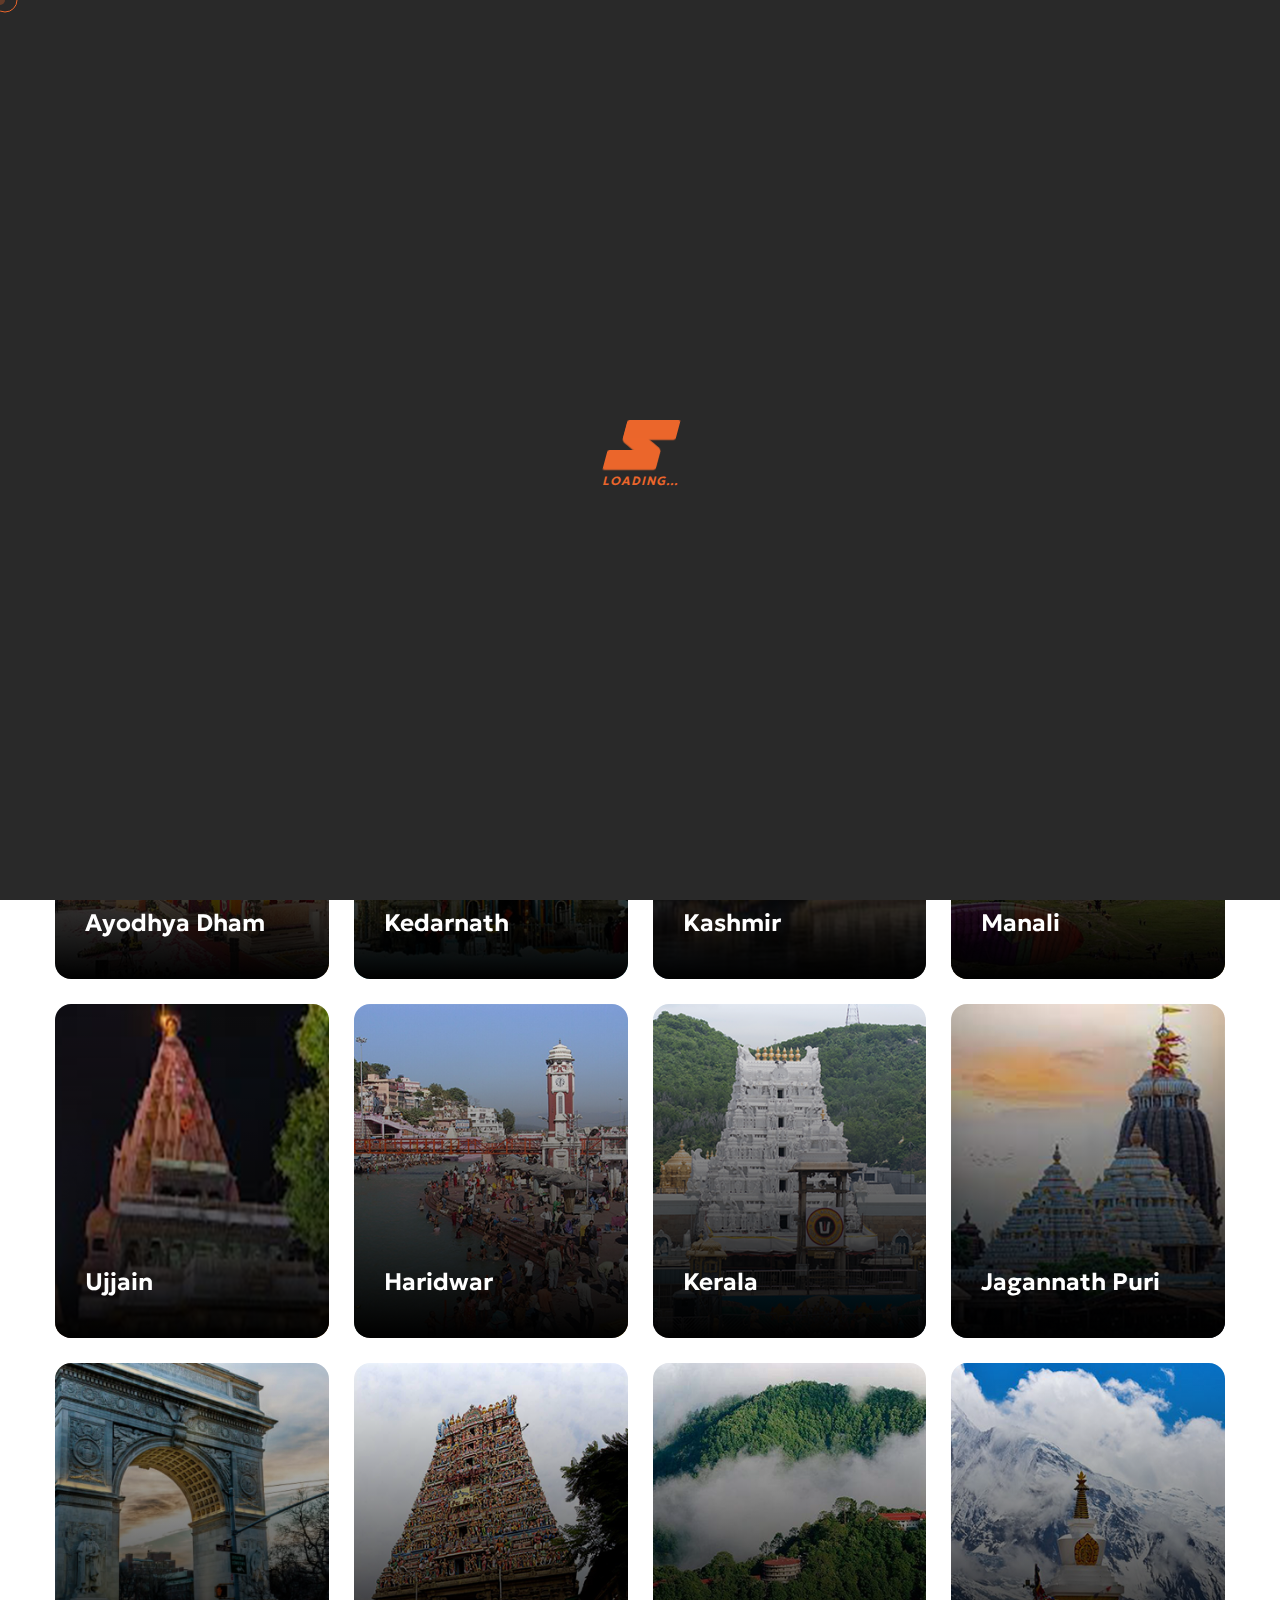
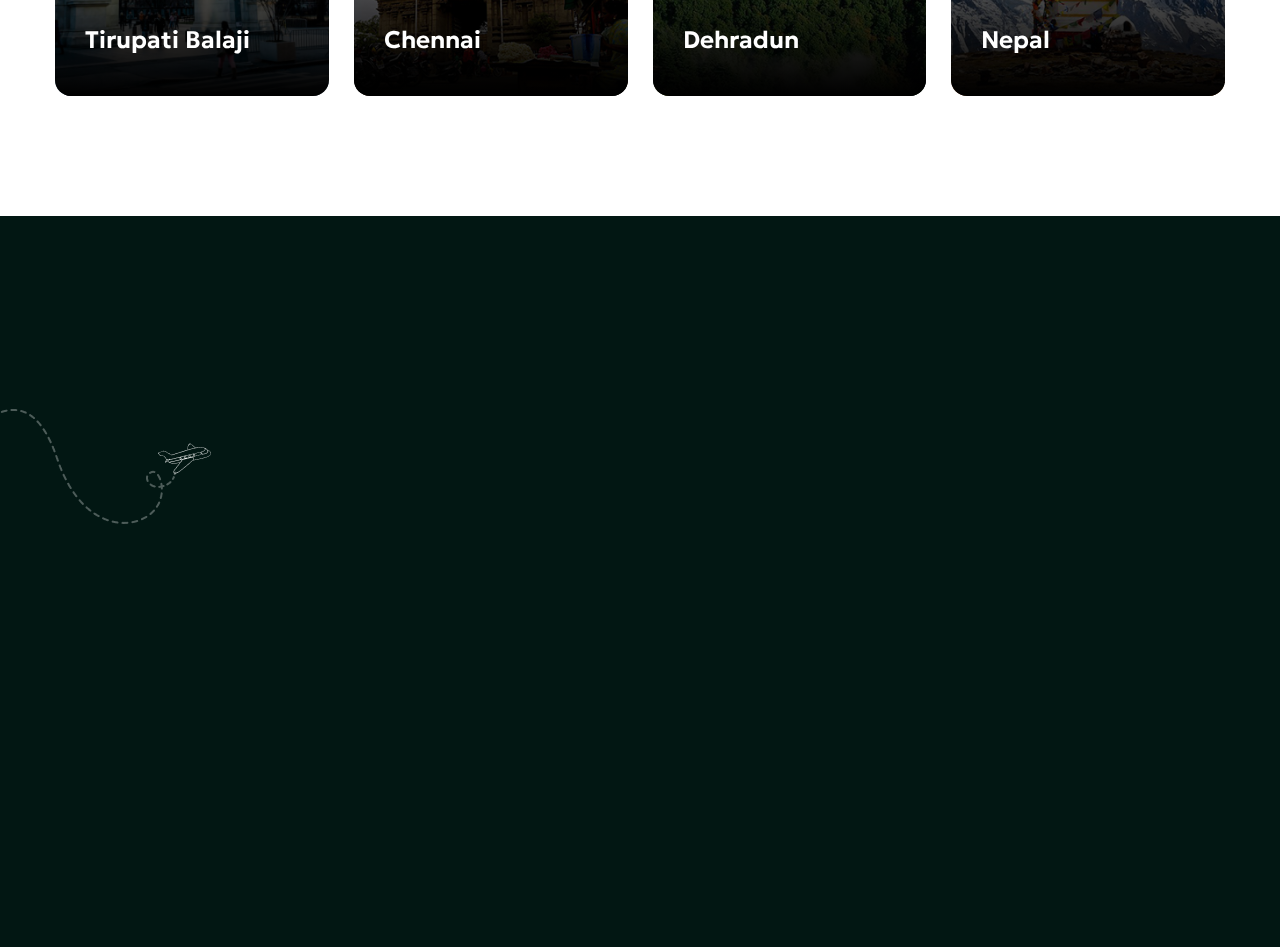
<file: destination.html>
<!DOCTYPE html>
<html lang="en">


<!-- Mirrored from solverwp.com/demo/html/travhub/destination.html by HTTrack Website Copier/3.x [XR&CO'2014], Fri, 19 Sep 2025 08:08:52 GMT -->
<!-- Added by HTTrack --><meta http-equiv="content-type" content="text/html;charset=utf-8" /><!-- /Added by HTTrack -->
<head>
  <meta charset="UTF-8" />
  <meta name="viewport" content="width=device-width, initial-scale=1.0" />
  <title>Tours || Vardan Travels</title>
  <!-- favicons Icons -->
  <!-- <link rel="apple-touch-icon" sizes="180x180" href="assets/images/favicons/apple-touch-icon.png" />
  <link rel="icon" type="image/png" sizes="32x32" href="assets/images/favicons/favicon-32x32.png" />
  <link rel="icon" type="image/png" sizes="16x16" href="assets/images/favicons/favicon-16x16.png" /> -->
  <link rel="apple-touch-icon" sizes="180x180" href="assets/images/favicons/plane-2.png">
    <link rel="icon" type="image/png" sizes="32x32" href="assets/images/favicons/plane-32.png">
    <link rel="icon" type="image/png" sizes="16x16" href="assets/images/favicons/plane-16.png">
  <link rel="manifest" href="assets/images/favicons/site.webmanifest" />
  <meta name="description" content="Travhub is an amazing HTML designed template for travel website, travel Agency, travel blogs, tour operators, hotels, and various Travel and any other caregive website." />

  <!-- fonts -->
  <link rel="preconnect" href="https://fonts.googleapis.com/">
  <link rel="preconnect" href="https://fonts.gstatic.com/" crossorigin>
  <link href="https://fonts.googleapis.com/css2?family=Caveat:wght@400..700&amp;family=Geologica:wght@100..900&amp;family=Roboto:ital,wght@0,100;0,300;0,400;0,500;0,700;0,900;1,100;1,300;1,400;1,500;1,700;1,900&amp;display=swap" rel="stylesheet">


<link rel="stylesheet" href="assets/vendors/bootstrap/css/bootstrap.min.css" />
<link rel="stylesheet" href="assets/vendors/bootstrap-select/bootstrap-select.min.css" />
<link rel="stylesheet" href="assets/vendors/animate/animate.min.css" />
<link rel="stylesheet" href="assets/vendors/fontawesome/css/all.min.css" />
<link rel="stylesheet" href="assets/vendors/jquery-ui/jquery-ui.css" />
<link rel="stylesheet" href="assets/vendors/jarallax/jarallax.css" />
<link rel="stylesheet" href="assets/vendors/jquery-magnific-popup/jquery.magnific-popup.css" />
<link rel="stylesheet" href="assets/vendors/daterangepicker-master/daterangepicker.css">
<link rel="stylesheet" href="assets/vendors/travhub-icons/style.css" />
<link rel="stylesheet" href="assets/vendors/travhub-icons2/style.css" />
<link rel="stylesheet" href="assets/vendors/slick/slick.css">
<link rel="stylesheet" href="assets/vendors/owl-carousel/css/owl.carousel.min.css" />
<link rel="stylesheet" href="assets/vendors/owl-carousel/css/owl.theme.default.min.css" />

<!-- template styles -->
<link rel="stylesheet" href="assets/css/travhub.css" />
</head>

<body class="custom-cursor">
  <div class="custom-cursor__cursor"></div>
  <div class="custom-cursor__cursor-two"></div>

  <!-- Preloader Icon -->
  <div class="preloader">
      <div class="loaderInner">
          <div id="top" class="mask">
              <div class="plane"></div>
          </div>
          <div id="middle" class="mask">
              <div class="plane"></div>
          </div>
          <div id="bottom" class="mask">
              <div class="plane"></div>
          </div>
          <p>LOADING...</p>
      </div>
  </div>
<!-- Preloader Icon -->
 <div class="page-wrapper">
	<div class="topbar-one">
	    <div class="container">
	        <div class="topbar-one__inner">
	            <ul class="list-unstyled topbar-one__info">
	                <li class="topbar-one__info__item">
	                    <i class="flaticon-pin-1 topbar-one__info__icon"></i>
	                    S4/49 UG-6 Orderly Bazar,Varanasi, U.P. 221003
	                </li>
	                <!-- <li class="topbar-one__info__item">
	                    <i class="flaticon-mail topbar-one__info__icon"></i>
	                    <a href="mailto:exam126@gmail.com">exam126@gmail.com</a>
	                </li> -->
	                <li class="topbar-one__info__item topbar-one__info__item--last">
	                    <i class="flaticon-three-o-clock-clock topbar-one__info__icon"></i>
	                    Opening Hour  9:00am - 11:00pm
	                </li>
	            </ul><!-- /.list-unstyled topbar-one__info -->
	        </div><!-- /.topbar-one__inner -->
	    </div><!-- /.container-fluid -->
	</div><!-- /.topbar-one -->
	<header class="main-header sticky-header sticky-header--normal">
	    <div class="container">
	        <div class="main-header__inner">
	            <div class="main-header__logo">
	                <a href="index.html">
	                    <img src="assets/images/vardan_logo.png" alt="Travhub HTML" width="152">
	                </a>
	            </div><!-- /.main-header__logo -->
	            <nav class="main-header__nav main-menu">
	                <ul class="main-menu__list">
						<li class="dropdown">
							<a href="index.html">Home</a>
							<!-- <ul>
								<li><a href="index.html">Home One</a></li>
								<li><a href="index2.html">Home Two</a></li>
								<li><a href="index.html">Home Three</a></li>
							</ul> -->
						</li>
						<li>
							<a href="about.html">About</a>
						</li>
						<!-- <li class="dropdown">
							<a href="#">Pages</a>
							<ul>
								<li><a href="team.html">Our Team</a></li>
								<li><a href="pricing.html">Pricing Table</a></li>
								<li><a href="gallery.html">Gallery</a></li>
								<li><a href="faq.html">FAQs</a></li>
								<li><a href="login.html">Login</a></li>
								<li><a href="404.html">404 Error</a></li>
							</ul>
						</li> -->
						<li class="dropdown">
							<a href="destination.html">Tours</a>
							
						</li>
						<!-- <li class="dropdown">
							<a href="#">Destination</a>
							<ul class="sub-menu">
								<li><a href="destination.html">Destination</a></li>
								<li><a href="destination-carousel.html">Destination Carousel</a></li>
								<li><a href="destination-details.html">Destination Details</a></li>
							</ul>
						</li> -->
						<!-- <li class="dropdown">
							<a href="#">News</a>
							<ul class="sub-menu">
								<li class="dropdown">
									<a href="#">News grid</a>
									<ul class="sub-menu">
										<li><a href="blog-grid.html">No sidebar</a></li>
										<li><a href="blog-grid-left.html">Left sidebar</a></li>
										<li><a href="blog-grid-right.html">Right sidebar</a></li>
									</ul>
								</li>
								<li class="dropdown">
									<a href="#">News list</a>
									<ul class="sub-menu">
										<li><a href="blog-list.html">No sidebar</a></li>
										<li><a href="blog-list-left.html">Left sidebar</a></li>
										<li><a href="blog-list-right.html">Right sidebar</a></li>
									</ul>
								</li>
								<li><a href="blog-carousel.html">News carousel</a></li>
								<li class="dropdown">
									<a href="#">News details</a>
									<ul class="sub-menu">
										<li><a href="blog-details.html">No sidebar</a></li>
										<li><a href="blog-details-left.html">Left sidebar</a></li>
										<li><a href="blog-details-right.html">Right sidebar</a></li>
									</ul>
								</li>
							</ul>
						</li> -->
						<li>
							<a href="contact.html">Contact</a>
						</li>
					</ul>
	            </nav><!-- /.main-header__nav -->
	            <div class="main-header__right">
	                <div class="mobile-nav__btn mobile-nav__toggler">
	                    <span></span>
	                    <span></span>
	                    <span></span>
	                </div><!-- /.mobile-nav__toggler -->
					<!-- <a href="#" class="search-toggler main-header__search">
						<i class="flaticon-search" aria-hidden="true"></i>
						<span class="sr-only">Search</span>
					</a> -->
	                <div class="main-header__btn">
	                    <a href="contact.html" class="travhub-btn">
	                        <span>Start Booking</span>
	                    </a><!-- /.thm-btn main-header__btn -->
	                </div>
	            </div><!-- /.main-header__right -->
	        </div><!-- /.main-header__inner -->
	    </div><!-- /.container-fluid -->
	</header><!-- /.main-header -->

    <section class="page-header">
        <div class="page-header__bg"></div><!-- /.page-header__bg -->
        <div class="page-header__shape-one"></div><!-- /.page-header__shape-one -->
        <div class="page-header__shape-two"></div><!-- /.page-header__shape-two -->
        <div class="container">
            <h2 class="page-header__title bw-split-in-right">Tours & Destinations</h2>
            <ul class="travhub-breadcrumb list-unstyled">
                <li><a href="index.html">Home</a></li>
                <li>Tours</li>
            </ul><!-- /.thm-breadcrumb list-unstyled -->
        </div><!-- /.container -->
    </section><!-- /.page-header -->

	<section class="destination-one">
		<div class="container">
			<div class="row gutter-y-25">
				<div class="col-xl-3 col-lg-4 col-md-6">
					<div class="destination-one__item">
						<img src="assets/images/destination/ayoydhya.png" alt="travhub"><!-- /.destination-one__image -->
						<!-- <div class="destination-one__item__btn">
							<a href="destination-details.html"><span><i class="flaticon-top-right"></i></span></a>
						</div> -->
						<div class="destination-one__content">
							<h4 class="destination-one__item__title"><a href="">Ayodhya Dham</a></h4><!-- /.destination-one__item__title -->
							<!-- <div class="destination-one__item__dec">12 Listing</div> -->
						</div><!-- /.destination-one__content -->
					</div><!-- /.destination-one__item -->
				</div><!-- /.col-xl-3 col-lg-4 col-md-6 -->
				<div class="col-xl-3 col-lg-4 col-md-6">
					<div class="destination-one__item">
						<img src="assets/images/destination/kedarnath.png" alt="travhub"><!-- /.destination-one__image -->
						<!-- <div class="destination-one__item__btn">
							<a href="destination-details.html"><span><i class="flaticon-top-right"></i></span></a>
						</div> -->
						<div class="destination-one__content">
							<h4 class="destination-one__item__title"><a href="">Kedarnath</a></h4><!-- /.destination-one__item__title -->
							<!-- <div class="destination-one__item__dec">12 Listing</div> -->
						</div><!-- /.destination-one__content -->
					</div><!-- /.destination-one__item -->
				</div><!-- /.col-xl-3 col-lg-4 col-md-6 -->
				<div class="col-xl-3 col-lg-4 col-md-6">
					<div class="destination-one__item">
						<img src="assets/images/destination/kashmir-2.png" alt="travhub"><!-- /.destination-one__image -->
						<!-- <div class="destination-one__item__btn">
							<a href="destination-details.html"><span><i class="flaticon-top-right"></i></span></a>
						</div> -->
						<div class="destination-one__content">
							<h4 class="destination-one__item__title"><a href="">Kashmir</a></h4><!-- /.destination-one__item__title -->
							<!-- <div class="destination-one__item__dec">12 Listing</div> -->
						</div><!-- /.destination-one__content -->
					</div><!-- /.destination-one__item -->
				</div><!-- /.col-xl-3 col-lg-4 col-md-6 -->
				<div class="col-xl-3 col-lg-4 col-md-6">
					<div class="destination-one__item">
						<img src="assets/images/destination/manali-2.png" alt="travhub"><!-- /.destination-one__image -->
						<!-- <div class="destination-one__item__btn">
							<a href="destination-details.html"><span><i class="flaticon-top-right"></i></span></a>
						</div> -->
						<div class="destination-one__content">
							<h4 class="destination-one__item__title"><a href="">Manali</a></h4><!-- /.destination-one__item__title -->
							<!-- <div class="destination-one__item__dec">12 Listing</div> -->
						</div><!-- /.destination-one__content -->
					</div><!-- /.destination-one__item -->
				</div><!-- /.col-xl-3 col-lg-4 col-md-6 -->
				<div class="col-xl-3 col-lg-4 col-md-6">
					<div class="destination-one__item">
						<img src="assets/images/destination/ujjain.png" alt="travhub"><!-- /.destination-one__image -->
						<!-- <div class="destination-one__item__btn">
							<a href="destination-details.html"><span><i class="flaticon-top-right"></i></span></a>
						</div> -->
						<div class="destination-one__content">
							<h4 class="destination-one__item__title"><a href="">Ujjain</a></h4><!-- /.destination-one__item__title -->
							<!-- <div class="destination-one__item__dec">12 Listing</div> -->
						</div><!-- /.destination-one__content -->
					</div><!-- /.destination-one__item -->
				</div><!-- /.col-xl-3 col-lg-4 col-md-6 -->
				<div class="col-xl-3 col-lg-4 col-md-6">
					<div class="destination-one__item">
						<img src="assets/images/destination/haridwar-2.png" alt="travhub"><!-- /.destination-one__image -->
						<!-- <div class="destination-one__item__btn">
							<a href="destination-details.html"><span><i class="flaticon-top-right"></i></span></a>
						</div> -->
						<div class="destination-one__content">
							<h4 class="destination-one__item__title"><a href="">Haridwar</a></h4><!-- /.destination-one__item__title -->
							<!-- <div class="destination-one__item__dec">12 Listing</div> -->
						</div><!-- /.destination-one__content -->
					</div><!-- /.destination-one__item -->
				</div><!-- /.col-xl-3 col-lg-4 col-md-6 -->
				<div class="col-xl-3 col-lg-4 col-md-6">
					<div class="destination-one__item">
						<img src="assets/images/destination/kerala-2.png" alt="travhub"><!-- /.destination-one__image -->
						<!-- <div class="destination-one__item__btn">
							<a href="destination-details.html"><span><i class="flaticon-top-right"></i></span></a>
						</div> -->
						<div class="destination-one__content">
							<h4 class="destination-one__item__title"><a href="">Kerala</a></h4><!-- /.destination-one__item__title -->
							<!-- <div class="destination-one__item__dec">12 Listing</div> -->
						</div><!-- /.destination-one__content -->
					</div><!-- /.destination-one__item -->
				</div><!-- /.col-xl-3 col-lg-4 col-md-6 -->
			<div class="col-xl-3 col-lg-4 col-md-6">
					<div class="destination-one__item">
						<img src="assets/images/destination/jagannath.png" alt="travhub"><!-- /.destination-one__image -->
						<!-- <div class="destination-one__item__btn">
							<a href="destination-details.html"><span><i class="flaticon-top-right"></i></span></a>
						</div> -->
						<div class="destination-one__content">
							<h4 class="destination-one__item__title"><a href="">Jagannath Puri</a></h4><!-- /.destination-one__item__title -->
							<!-- <div class="destination-one__item__dec">12 Listing</div> -->
						</div><!-- /.destination-one__content -->
					</div><!-- /.destination-one__item -->
				</div><!-- /.col-xl-3 col-lg-4 col-md-6 -->
				<div class="col-xl-3 col-lg-4 col-md-6">
					<div class="destination-one__item">
						<img src="assets/images/destination/destination-1-1.jpg" alt="travhub"><!-- /.destination-one__image -->
						<!-- <div class="destination-one__item__btn">
							<a href="destination-details.html"><span><i class="flaticon-top-right"></i></span></a>
						</div> -->
						<div class="destination-one__content">
							<h4 class="destination-one__item__title"><a href="">Tirupati Balaji</a></h4><!-- /.destination-one__item__title -->
							<!-- <div class="destination-one__item__dec">12 Listing</div> -->
						</div><!-- /.destination-one__content -->
					</div><!-- /.destination-one__item -->
				</div><!-- /.col-xl-3 col-lg-4 col-md-6 -->
				<div class="col-xl-3 col-lg-4 col-md-6">
					<div class="destination-one__item">
						<img src="assets/images/destination/chennai.png" alt="travhub"><!-- /.destination-one__image -->
						<!-- <div class="destination-one__item__btn">
							<a href="destination-details.html"><span><i class="flaticon-top-right"></i></span></a>
						</div> -->
						<div class="destination-one__content">
							<h4 class="destination-one__item__title"><a href="">Chennai</a></h4><!-- /.destination-one__item__title -->
							<!-- <div class="destination-one__item__dec">12 Listing</div> -->
						</div><!-- /.destination-one__content -->
					</div><!-- /.destination-one__item -->
				</div><!-- /.col-xl-3 col-lg-4 col-md-6 -->
				<div class="col-xl-3 col-lg-4 col-md-6">
					<div class="destination-one__item">
						<img src="assets/images/destination/dehradun.png" alt="travhub"><!-- /.destination-one__image -->
						<!-- <div class="destination-one__item__btn">
							<a href="destination-details.html"><span><i class="flaticon-top-right"></i></span></a>
						</div> -->
						<div class="destination-one__content">
							<h4 class="destination-one__item__title"><a href="">Dehradun</a></h4><!-- /.destination-one__item__title -->
							<!-- <div class="destination-one__item__dec">12 Listing</div> -->
						</div><!-- /.destination-one__content -->
					</div><!-- /.destination-one__item -->
				</div><!-- /.col-xl-3 col-lg-4 col-md-6 -->
				<div class="col-xl-3 col-lg-4 col-md-6">
					<div class="destination-one__item">
						<img src="assets/images/destination/nepal2.png" alt="travhub"><!-- /.destination-one__image -->
						<!-- <div class="destination-one__item__btn">
							<a href="destination-details.html"><span><i class="flaticon-top-right"></i></span></a>
						</div> -->
						<div class="destination-one__content">
							<h4 class="destination-one__item__title"><a href="">Nepal</a></h4><!-- /.destination-one__item__title -->
							<!-- <div class="destination-one__item__dec">12 Listing</div> -->
						</div><!-- /.destination-one__content -->
					</div><!-- /.destination-one__item -->
				</div><!-- /.col-xl-3 col-lg-4 col-md-6 -->
			</div><!-- /.row -->
			<!-- <div class="destination-one__btn">
                <a href="destination.html" class="travhub-btn">
                    <span>Load More Destination</span>
                </a>
            </div> -->
		</div><!-- /.container -->
	</section><!-- destination-one -->

	
 <footer class="main-footer main-footer--three">
            <div class="main-footer__middle">
                <div class="container">
                    <div class="row">
                        <div class="col-md-6 col-lg-4 col-xl-3 wow fadeInUp" data-wow-delay="200ms">
                            <div class="footer-widget footer-widget--about">
                                <a href="index.html" class="footer-widget__logo"><img src="assets/images/vardan_logo.png" width="152" alt="Travhub HTML Template"></a>
                                <p class="footer-widget__text">The best travel agency in Varanasi and Jaunpur.We deliver what we promise.</p>
                            </div><!-- /.footer-widget -->
                        </div><!-- /.col-md-6 -->

                        <div class="col-md-6 col-lg-3 col-xl-2 wow fadeInUp" data-wow-delay="600ms">
                            
                        </div><!-- /.col-md-6 -->

                        <div class="col-md-6 col-lg-4 col-xl-2 wow fadeInUp" data-wow-delay="600ms">
                            
                        </div><!-- /.col-md-6 -->
                        <div class="col-md-6 col-lg-3 col-xl-2 wow fadeInUp" data-wow-delay="400ms">
                            <div class="footer-widget footer-widget--links">
                                <h2 class="footer-widget__title">Company</h2><!-- /.footer-widget__title -->
                                <ul class="list-unstyled footer-widget__links">
                                    <li><i class="fas fa-angle-double-right"></i><a href="about.html">About us</a></li>
                                    <li><i class="fas fa-angle-double-right"></i><a href="tour.html">Tours</a></li>
                                    <li><i class="fas fa-angle-double-right"></i><a href="gallery.html">Gallery</a></li>
                                    <li><i class="fas fa-angle-double-right"></i><a href="contact.html">Contact</a></li>
                                </ul><!-- /.list-unstyled footer-widget__links -->
                            </div><!-- /.footer-widget -->
                        </div><!-- /.col-md-6 -->

                        <div class="col-md-6 col-lg-3 col-xl-3 wow fadeInUp" data-wow-delay="800ms">
                            <div class="footer-widget footer-widget--contact">
                                <h2 class="footer-widget__title">Contact Us</h2><!-- /.footer-widget__title -->
                                <ul class="list-unstyled footer-widget__contact">
                                    <li>
                                        <div class="footer-widget__contact__item">
                                            <div class="icon">
                                                <svg width="24" height="24" viewBox="0 0 28 28" fill="none" xmlns="http://www.w3.org/2000/svg">
                                                    <g clip-path="url(#clip0_0_72)">
                                                    <path d="M24.146 7.33663C23.1478 4.1116 20.5548 1.49726 17.3789 0.513705C13.997 -0.533616 10.4712 0.0349156 7.70579 2.0735C6.38071 3.05027 5.28117 4.33866 4.5261 5.7992C3.7457 7.30874 3.33325 9.0082 3.33325 10.714C3.33325 13.0408 4.06929 15.252 5.46185 17.1086L14 27.9995L22.5275 17.1225L22.5382 17.1086C24.6221 14.33 25.2082 10.7682 24.146 7.33663ZM21.2304 16.1173L14 25.3407L6.76954 16.1173C5.59513 14.5483 4.97431 12.68 4.97431 10.714C4.97431 7.84106 6.35944 5.10477 8.67956 3.39448C11.0209 1.66849 14.0148 1.18992 16.8935 2.08132C19.5596 2.90699 21.7379 5.10663 22.5784 7.82181C23.4823 10.7422 22.9909 13.7654 21.2304 16.1173Z" fill="#EB662B"/>
                                                    <path d="M14 4.9707C10.8329 4.9707 8.25635 7.54731 8.25635 10.7143C8.25635 13.8813 10.8329 16.4579 14 16.4579C17.167 16.4579 19.7436 13.8813 19.7436 10.7143C19.7436 7.54731 17.167 4.9707 14 4.9707ZM14 14.8169C11.7378 14.8169 9.89735 12.9765 9.89735 10.7143C9.89735 8.45216 11.7378 6.61171 14 6.61171C16.2622 6.61171 18.1026 8.45211 18.1026 10.7143C18.1026 12.9765 16.2621 14.8169 14 14.8169Z" fill="#EB662B"/>
                                                    </g>
                                                    <defs>
                                                    <clipPath id="clip0_0_72">
                                                    <rect width="28" height="28" fill="white" transform="translate(-0.000976562)"/>
                                                    </clipPath>
                                                    </defs>
                                                </svg>
                                            </div><!-- /.icon -->
                                            <div class="footer-widget__contact__text">
                                                <p class="footer-widget__contact__location">S4/49 UG-6 Orderly Bazar,Varanasi, U.P. 221003</p><!-- /.footer-widget__contact__location -->
                                            </div><!-- /.footer-widget__contact__text -->
                                        </div><!-- /.footer-widget__contact__item -->
                                    </li>
									<li>
                                        <div class="footer-widget__contact__item">
                                            <div class="icon">
                                                <svg width="24" height="24" viewBox="0 0 28 28" fill="none" xmlns="http://www.w3.org/2000/svg">
                                                    <g clip-path="url(#clip0_0_72)">
                                                    <path d="M24.146 7.33663C23.1478 4.1116 20.5548 1.49726 17.3789 0.513705C13.997 -0.533616 10.4712 0.0349156 7.70579 2.0735C6.38071 3.05027 5.28117 4.33866 4.5261 5.7992C3.7457 7.30874 3.33325 9.0082 3.33325 10.714C3.33325 13.0408 4.06929 15.252 5.46185 17.1086L14 27.9995L22.5275 17.1225L22.5382 17.1086C24.6221 14.33 25.2082 10.7682 24.146 7.33663ZM21.2304 16.1173L14 25.3407L6.76954 16.1173C5.59513 14.5483 4.97431 12.68 4.97431 10.714C4.97431 7.84106 6.35944 5.10477 8.67956 3.39448C11.0209 1.66849 14.0148 1.18992 16.8935 2.08132C19.5596 2.90699 21.7379 5.10663 22.5784 7.82181C23.4823 10.7422 22.9909 13.7654 21.2304 16.1173Z" fill="#EB662B"/>
                                                    <path d="M14 4.9707C10.8329 4.9707 8.25635 7.54731 8.25635 10.7143C8.25635 13.8813 10.8329 16.4579 14 16.4579C17.167 16.4579 19.7436 13.8813 19.7436 10.7143C19.7436 7.54731 17.167 4.9707 14 4.9707ZM14 14.8169C11.7378 14.8169 9.89735 12.9765 9.89735 10.7143C9.89735 8.45216 11.7378 6.61171 14 6.61171C16.2622 6.61171 18.1026 8.45211 18.1026 10.7143C18.1026 12.9765 16.2621 14.8169 14 14.8169Z" fill="#EB662B"/>
                                                    </g>
                                                    <defs>
                                                    <clipPath id="clip0_0_72">
                                                    <rect width="28" height="28" fill="white" transform="translate(-0.000976562)"/>
                                                    </clipPath>
                                                    </defs>
                                                </svg>
                                            </div><!-- /.icon -->
                                            <div class="footer-widget__contact__text">
                                                <p class="footer-widget__contact__location">Sundar Nagar,Umarpur(Opp. AG office), Jaunpur 222002</p><!-- /.footer-widget__contact__location -->
                                            </div><!-- /.footer-widget__contact__text -->
											
                                        </div><!-- /.footer-widget__contact__item -->
                                    </li>
                                    <li>
                                        <div class="footer-widget__contact__item">
                                            <div class="icon">
                                                <i class="icon-phone-call-2"></i>
                                            </div><!-- /.icon -->
                                            <div class="footer-widget__contact__text">
                                                <a href="tel:+00-5566-3344" class="footer-widget__contact__call">9559110575</a><!-- /.footer-widget__contact__location -->
                                                <a href="tel:+00-5566-4455" class="footer-widget__contact__call">9451121231</a><!-- /.footer-widget__contact__location -->
                                            </div><!-- /.footer-widget__contact__text -->
                                        </div><!-- /.footer-widget__contact__item -->
                                    </li>
                                </ul><!-- /.list-unstyled footer-widget__links -->
                                <div class="main-footer__social">
                                    <a href="https://facebook.com/"><i class="fab fa-facebook-f" aria-hidden="true"></i><span class="sr-only">Facebook</span></a>
                                    <a href="https://twitter.com/"><i class="fab fa-twitter" aria-hidden="true"></i><span class="sr-only">Twitter</span></a>
                                    <a href="https://linkedin.com/"><i class="fab fa-linkedin-in" aria-hidden="true"></i><span class="sr-only">Linkedin</span></a>
                                    <a href="https://instagram.com/"><i class="fab fa-instagram" aria-hidden="true"></i><span class="sr-only">Instagram</span></a>
                                </div><!-- /.mobile-nav__social -->
                            </div><!-- /.footer-widget -->
                        </div><!-- /.col-md-6 -->
                    </div><!-- /.row -->
                </div><!-- /.container -->
            </div><!-- /.main-footer__middle -->
            <div class="main-footer__bottom  wow fadeInUp" data-wow-delay="300ms">
                <div class="main-footer__bottom__inner">
                    <p class="main-footer__copyright">Copyright  &copy; <span class="dynamic-year"></span> Vardan</p>
                </div><!-- /.main-footer__inner -->
            </div><!-- /.main-footer__bottom -->
            <div class="main-footer__element">
                <img src="assets/images/shapes/footer-3-1aroplen.png" alt="travhub">
            </div><!-- /.main-footer__element -->
        </footer><!-- /.main-footer -->

</div><!-- /.page-wrapper -->
 <div class="mobile-nav__wrapper">
        <div class="mobile-nav__overlay mobile-nav__toggler"></div><!-- /.mobile-nav__overlay -->
        <div class="mobile-nav__content">
            <span class="mobile-nav__close mobile-nav__toggler"><i class="fa fa-times"></i></span>
            <div class="logo-box">
                <a href="index.html" aria-label="logo image"><img src="assets/images/vardan_logo.png" width="155" alt="image"></a>
            </div><!-- /.logo-box -->
            <div class="mobile-nav__container"></div><!-- /.mobile-nav__container -->
            <ul class="mobile-nav__contact list-unstyled">
                <li>
                    <i class="fa fa-envelope"></i>
                    <a href="mailto:needhelp@travhub.com">jayeshksingh@gmail.com</a>
                </li>
                <li>
                    <i class="fa fa-phone-alt"></i>
                    <a href="tel:666-888-0000">9559110575</a>
                </li>
            </ul><!-- /.mobile-nav__contact -->
            <div class="mobile-nav__social">
                <a href="https://facebook.com/"><i class="fab fa-facebook-f" aria-hidden="true"></i><span class="sr-only">Facebook</span></a>
                <a href="https://twitter.com/"><i class="fab fa-twitter" aria-hidden="true"></i><span class="sr-only">Twitter</span></a>
                <a href="https://linkedin.com/"><i class="fab fa-linkedin-in" aria-hidden="true"></i><span class="sr-only">Linkedin</span></a>
                <a href="https://instagram.com/"><i class="fab fa-instagram" aria-hidden="true"></i><span class="sr-only">Instagram</span></a>
            </div><!-- /.mobile-nav__social -->
        </div><!-- /.mobile-nav__content -->
    </div><!-- /.mobile-nav__wrapper -->
<!-- /.mobile-nav__wrapper -->
<div class="search-popup">
	<div class="search-popup__overlay search-toggler"></div>
	<!-- /.search-popup__overlay -->
	<div class="search-popup__content">
		<form role="search" method="get" class="search-popup__form" action="#">
			<input type="text" id="search" placeholder="Search Here..." />
			<button type="submit" aria-label="search submit">
				<span><i class="flaticon-search"></i></span>
			</button>
		</form>
	</div>
	<!-- /.search-popup__content -->
</div>
<!-- /.search-popup -->

<a href="#" class="scroll-to-top">
    <svg class="scroll-to-top__circle" width="100%" height="100%" viewBox="-1 -1 102 102">
        <path d="M50,1 a49,49 0 0,1 0,98 a49,49 0 0,1 0,-98" />
    </svg>
</a>


<script src="assets/vendors/jquery/jquery-3.7.1.min.js"></script>
<script src="assets/vendors/bootstrap/js/bootstrap.bundle.min.js"></script>
<script src="assets/vendors/bootstrap-select/bootstrap-select.min.js"></script>
<script src="assets/vendors/jarallax/jarallax.min.js"></script>
<script src="assets/vendors/jquery-ui/jquery-ui.js"></script>
<script src="assets/vendors/jquery-ajaxchimp/jquery.ajaxchimp.min.js"></script>
<script src="assets/vendors/jquery-appear/jquery.appear.min.js"></script>
<script src="assets/vendors/jquery-magnific-popup/jquery.magnific-popup.min.js"></script>
<script src="assets/vendors/jquery-validate/jquery.validate.min.js"></script>
<script src="assets/vendors/wnumb/wNumb.min.js"></script>
<script src="assets/vendors/daterangepicker-master/moment.min.js"></script>
<script src="assets/vendors/daterangepicker-master/daterangepicker.js"></script>
<script src="assets/vendors/owl-carousel/js/owl.carousel.min.js"></script>
<script src="assets/vendors/wow/wow.js"></script>
<script src="assets/vendors/imagesloaded/imagesloaded.min.js"></script>
<script src="assets/vendors/isotope/isotope.js"></script>
<script src="assets/vendors/simpleParallax/simpleParallax.min.js"></script>
<script src="assets/vendors/slick/slick.min.js"></script>
<script src="assets/vendors/countdown/countdown.min.js"></script>
<!-- gsap js -->
<script src="assets/vendors/gsap/gsap.js"></script>
<script src="assets/vendors/gsap/scrolltrigger.min.js"></script>
<script src="assets/vendors/gsap/splittext.min.js"></script>
<script src="assets/vendors/gsap/travhub-split.js"></script>
<!-- template js -->
<script src="assets/js/travhub.js"></script>
</body>


<!-- Mirrored from solverwp.com/demo/html/travhub/destination.html by HTTrack Website Copier/3.x [XR&CO'2014], Fri, 19 Sep 2025 08:08:55 GMT -->
</html>
</file>
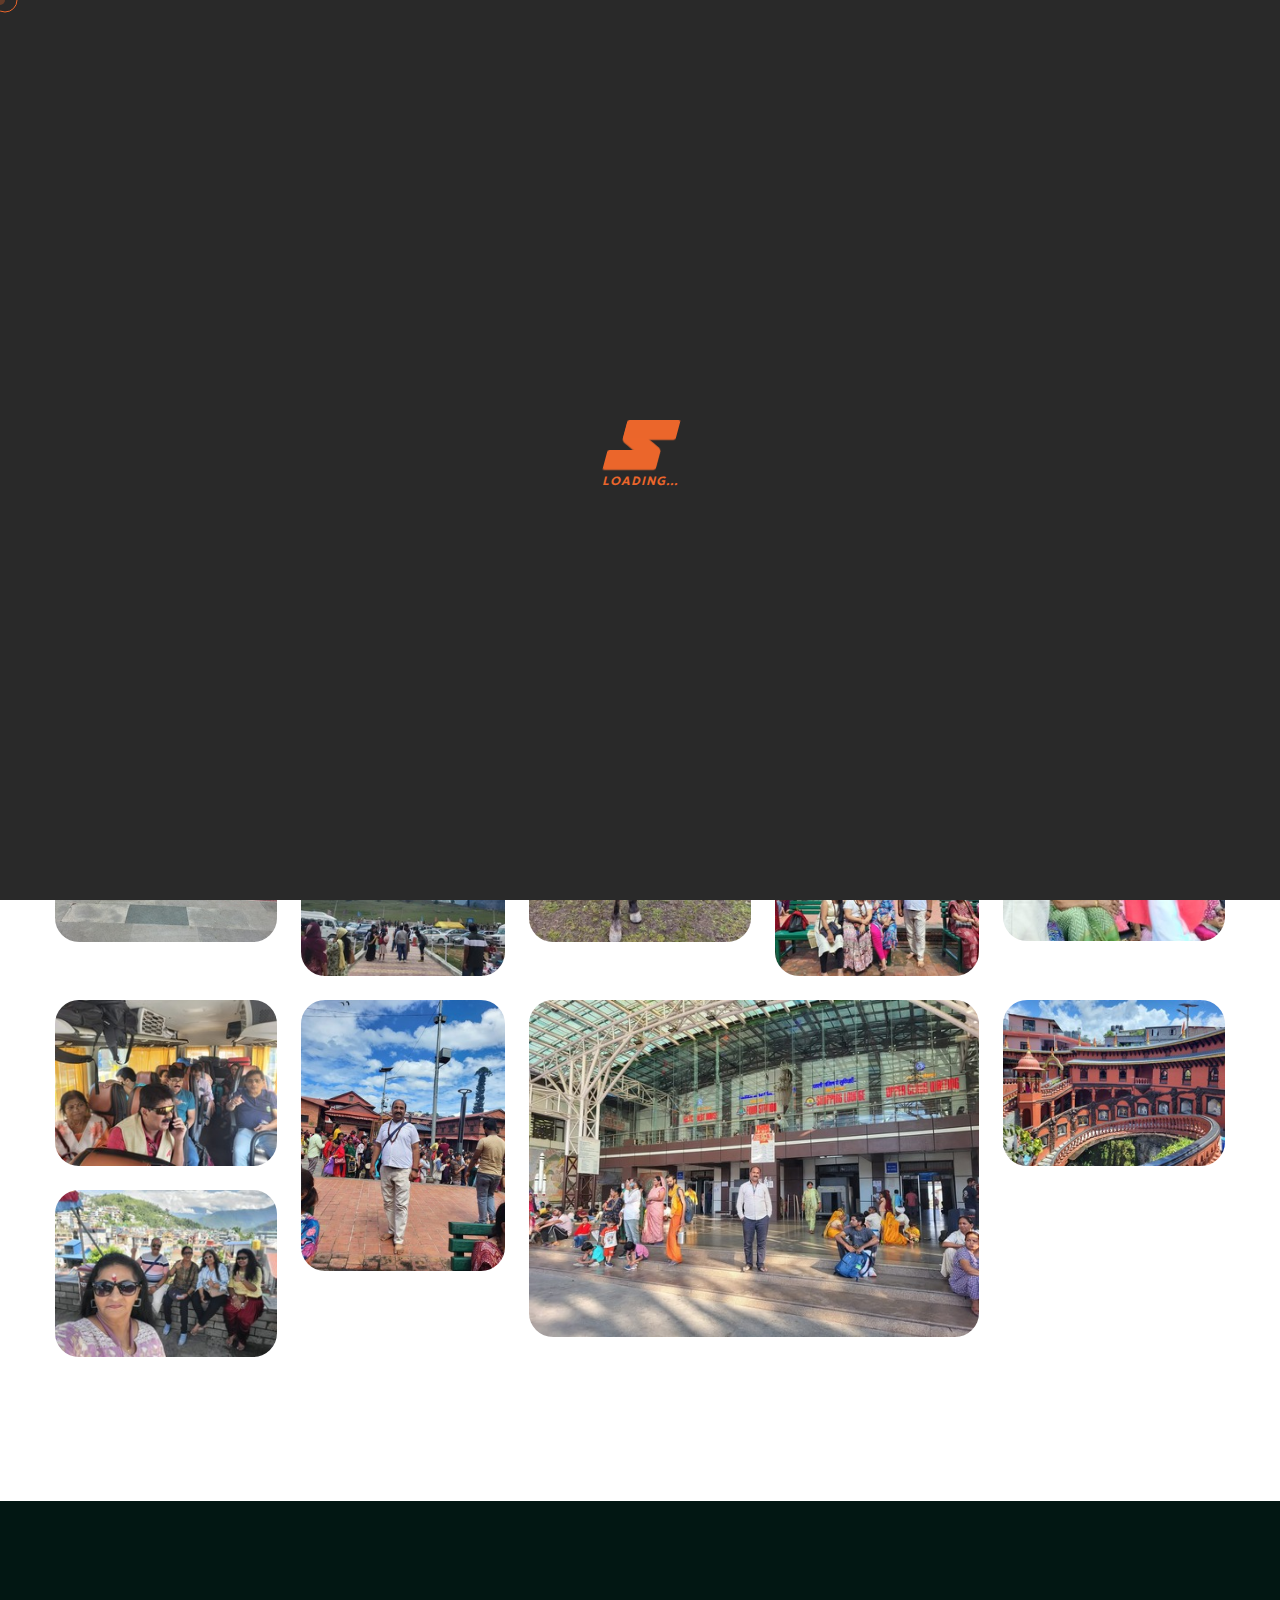
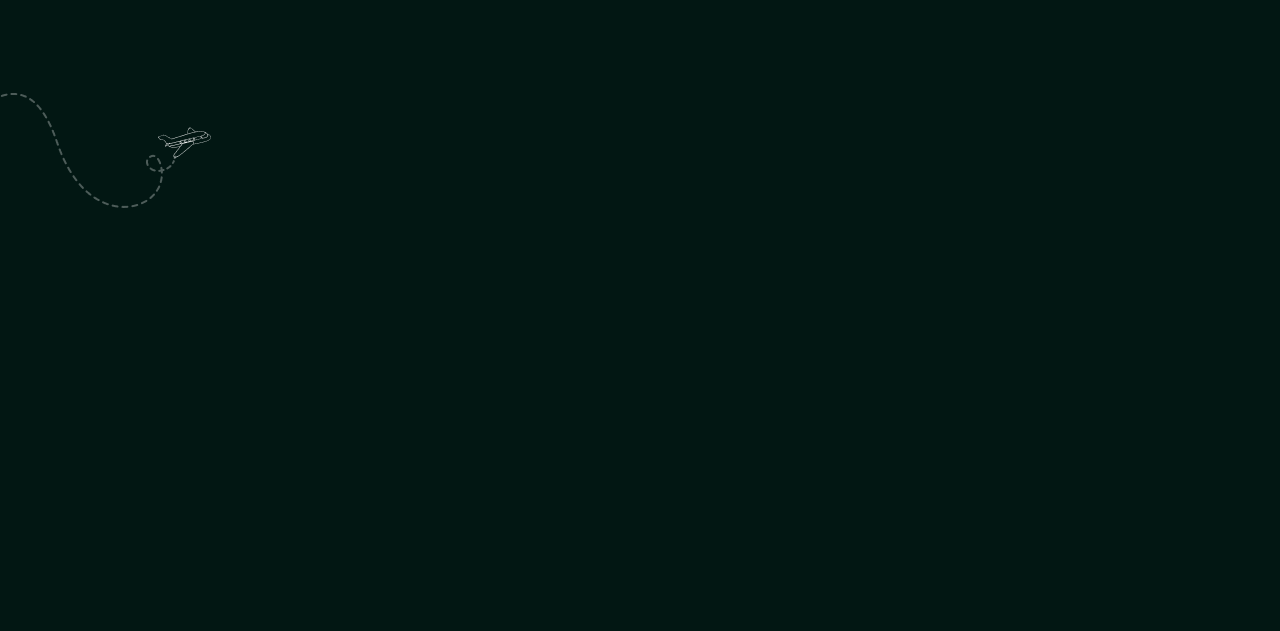
<file: gallery.html>
<!DOCTYPE html>
<html lang="en">


<!-- Mirrored from solverwp.com/demo/html/travhub/gallery.html by HTTrack Website Copier/3.x [XR&CO'2014], Fri, 19 Sep 2025 08:08:44 GMT -->
<!-- Added by HTTrack --><meta http-equiv="content-type" content="text/html;charset=utf-8" /><!-- /Added by HTTrack -->
<head>
  <meta charset="UTF-8" />
  <meta name="viewport" content="width=device-width, initial-scale=1.0" />
  <title>Gallery || Travhub || HTML Template For Travel & Tour Booking Agency</title>
  <!-- favicons Icons -->
  <!-- <link rel="apple-touch-icon" sizes="180x180" href="assets/images/favicons/apple-touch-icon.png" />
  <link rel="icon" type="image/png" sizes="32x32" href="assets/images/favicons/favicon-32x32.png" />
  <link rel="icon" type="image/png" sizes="16x16" href="assets/images/favicons/favicon-16x16.png" /> -->
  <link rel="apple-touch-icon" sizes="180x180" href="assets/images/favicons/plane-2.png">
    <link rel="icon" type="image/png" sizes="32x32" href="assets/images/favicons/plane-32.png">
    <link rel="icon" type="image/png" sizes="16x16" href="assets/images/favicons/plane-16.png">
  <link rel="manifest" href="assets/images/favicons/site.webmanifest" />
  <meta name="description" content="Travhub is an amazing HTML designed template for travel website, travel Agency, travel blogs, tour operators, hotels, and various Travel and any other caregive website." />

  <!-- fonts -->
  <link rel="preconnect" href="https://fonts.googleapis.com/">
  <link rel="preconnect" href="https://fonts.gstatic.com/" crossorigin>
  <link href="https://fonts.googleapis.com/css2?family=Caveat:wght@400..700&amp;family=Geologica:wght@100..900&amp;family=Roboto:ital,wght@0,100;0,300;0,400;0,500;0,700;0,900;1,100;1,300;1,400;1,500;1,700;1,900&amp;display=swap" rel="stylesheet">


<link rel="stylesheet" href="assets/vendors/bootstrap/css/bootstrap.min.css" />
<link rel="stylesheet" href="assets/vendors/bootstrap-select/bootstrap-select.min.css" />
<link rel="stylesheet" href="assets/vendors/animate/animate.min.css" />
<link rel="stylesheet" href="assets/vendors/fontawesome/css/all.min.css" />
<link rel="stylesheet" href="assets/vendors/jquery-ui/jquery-ui.css" />
<link rel="stylesheet" href="assets/vendors/jarallax/jarallax.css" />
<link rel="stylesheet" href="assets/vendors/jquery-magnific-popup/jquery.magnific-popup.css" />
<link rel="stylesheet" href="assets/vendors/daterangepicker-master/daterangepicker.css">
<link rel="stylesheet" href="assets/vendors/travhub-icons/style.css" />
<link rel="stylesheet" href="assets/vendors/travhub-icons2/style.css" />
<link rel="stylesheet" href="assets/vendors/slick/slick.css">
<link rel="stylesheet" href="assets/vendors/owl-carousel/css/owl.carousel.min.css" />
<link rel="stylesheet" href="assets/vendors/owl-carousel/css/owl.theme.default.min.css" />

<!-- template styles -->
<link rel="stylesheet" href="assets/css/travhub.css" />
</head>

<body class="custom-cursor">
  <div class="custom-cursor__cursor"></div>
  <div class="custom-cursor__cursor-two"></div>

  <!-- Preloader Icon -->
  <div class="preloader">
	<div class="loaderInner">
		<div id="top" class="mask">
			<div class="plane"></div>
		</div>
		<div id="middle" class="mask">
			<div class="plane"></div>
		</div>
		<div id="bottom" class="mask">
			<div class="plane"></div>
		</div>
		<p>LOADING...</p>
	</div>
</div>
<!-- Preloader Icon -->
 <div class="page-wrapper">
	<div class="topbar-one">
	    <div class="container">
	        <div class="topbar-one__inner">
	            <ul class="list-unstyled topbar-one__info">
	                <li class="topbar-one__info__item">
	                    <i class="flaticon-pin-1 topbar-one__info__icon"></i>
	                    S4/49 UG-6 Orderly Bazar,Varanasi, U.P. 221003
	                </li>
	                <!-- <li class="topbar-one__info__item">
	                    <i class="flaticon-mail topbar-one__info__icon"></i>
	                    <a href="mailto:exam126@gmail.com">exam126@gmail.com</a>
	                </li> -->
	                <li class="topbar-one__info__item topbar-one__info__item--last">
	                    <i class="flaticon-three-o-clock-clock topbar-one__info__icon"></i>
	                    Opening Hour  9:00am - 11:00pm
	                </li>
	            </ul><!-- /.list-unstyled topbar-one__info -->
	        </div><!-- /.topbar-one__inner -->
	    </div><!-- /.container-fluid -->
	</div><!-- /.topbar-one -->
	<header class="main-header sticky-header sticky-header--normal">
	    <div class="container">
	        <div class="main-header__inner">
	            <div class="main-header__logo">
	                <a href="index.html">
	                    <img src="assets/images/vardan_logo.png" alt="Travhub HTML" width="152">
	                </a>
	            </div><!-- /.main-header__logo -->
	            <nav class="main-header__nav main-menu">
	                <ul class="main-menu__list">
						<li class="dropdown">
							<a href="index.html">Home</a>
							<!-- <ul>
								<li><a href="index.html">Home One</a></li>
								<li><a href="index2.html">Home Two</a></li>
								<li><a href="index.html">Home Three</a></li>
							</ul> -->
						</li>
						<li>
							<a href="about.html">About</a>
						</li>
						<li class="dropdown">
							<a href="gallery.html">Gallery</a>
							<!-- <ul>
								<li><a href="team.html">Our Team</a></li>
								<li><a href="pricing.html">Pricing Table</a></li>
								<li><a href="gallery.html">Gallery</a></li>
								<li><a href="faq.html">FAQs</a></li>
								<li><a href="login.html">Login</a></li>
								<li><a href="404.html">404 Error</a></li>
							</ul> -->
						</li>
						<li class="dropdown">
							<a href="destination.html">Tours</a>
							<!-- <ul>
								<li><a href="tour.html">Tour Page</a></li>
                                    <li><a href="tour-sidebar.html">Tour Sidebar</a></li>
								<li><a href="tour-carousel.html">Tour Carousel</a></li>
								<li><a href="tour-details.html">Tour Details</a></li>
							</ul> -->
						</li>
						<!-- <li class="dropdown">
							<a href="#">Destination</a>
							<ul class="sub-menu">
								<li><a href="destination.html">Destination</a></li>
								<li><a href="destination-carousel.html">Destination Carousel</a></li>
								<li><a href="destination-details.html">Destination Details</a></li>
							</ul>
						</li> -->
						<!-- <li class="dropdown">
							<a href="#">News</a>
							<ul class="sub-menu">
								<li class="dropdown">
									<a href="#">News grid</a>
									<ul class="sub-menu">
										<li><a href="blog-grid.html">No sidebar</a></li>
										<li><a href="blog-grid-left.html">Left sidebar</a></li>
										<li><a href="blog-grid-right.html">Right sidebar</a></li>
									</ul>
								</li>
								<li class="dropdown">
									<a href="#">News list</a>
									<ul class="sub-menu">
										<li><a href="blog-list.html">No sidebar</a></li>
										<li><a href="blog-list-left.html">Left sidebar</a></li>
										<li><a href="blog-list-right.html">Right sidebar</a></li>
									</ul>
								</li>
								<li><a href="blog-carousel.html">News carousel</a></li>
								<li class="dropdown">
									<a href="#">News details</a>
									<ul class="sub-menu">
										<li><a href="blog-details.html">No sidebar</a></li>
										<li><a href="blog-details-left.html">Left sidebar</a></li>
										<li><a href="blog-details-right.html">Right sidebar</a></li>
									</ul>
								</li>
							</ul>
						</li> -->
						<li>
							<a href="contact.html">Contact</a>
						</li>
					</ul>
	            </nav><!-- /.main-header__nav -->
	            <div class="main-header__right">
	                <div class="mobile-nav__btn mobile-nav__toggler">
	                    <span></span>
	                    <span></span>
	                    <span></span>
	                </div><!-- /.mobile-nav__toggler -->
					<!-- <a href="#" class="search-toggler main-header__search">
						<i class="flaticon-search" aria-hidden="true"></i>
						<span class="sr-only">Search</span>
					</a> -->
	                <div class="main-header__btn">
	                    <a href="contact.html" class="travhub-btn">
	                        <span>Start Booking</span>
	                    </a><!-- /.thm-btn main-header__btn -->
	                </div>
	            </div><!-- /.main-header__right -->
	        </div><!-- /.main-header__inner -->
	    </div><!-- /.container-fluid -->
	</header><!-- /.main-header -->

    <section class="page-header">
        <div class="page-header__bg"></div><!-- /.page-header__bg -->
        <div class="page-header__shape-one"></div><!-- /.page-header__shape-one -->
        <div class="page-header__shape-two"></div><!-- /.page-header__shape-two -->
        <div class="container">
            <h2 class="page-header__title bw-split-in-right">Our Memories</h2>
            <ul class="travhub-breadcrumb list-unstyled">
                <li><a href="index.html">Home</a></li>
                <li>Gallery</li>
            </ul><!-- /.thm-breadcrumb list-unstyled -->
        </div><!-- /.container -->
    </section><!-- /.page-header -->

    <section class="gallery-one gallery-one--page">
		<div class="container">
			<div class="row">
				<div class="col-lg-3">
					<div class="gallery-one__card">
						<img src="assets/images/vardhan-gallery/img-E1.jpg" alt="Travhub">
						<div class="gallery-one__card__hover">
							<a href="assets/images/vardhan-gallery/img-E1.jpg" class="img-popup">
								<i class="flaticon-camera-2"></i>
							</a>
						</div><!-- /.gallery-one__card__hover -->
					</div><!-- /.gallery-one__card -->
				</div><!-- /.col-lg-3 -->
				<div class="col-lg-2">
					<div class="gallery-one__card">
						<img src="assets/images/vardhan-gallery/img-E8.jpg" alt="Travhub">
						<div class="gallery-one__card__hover">
							<a href="assets/images/vardhan-gallery/img-E8.jpg" class="img-popup">
								<i class="flaticon-camera-2"></i>
							</a>
						</div><!-- /.gallery-one__card__hover -->
					</div><!-- /.gallery-one__card -->
					<div class="gallery-one__card">
						<img src="assets/images/vardhan-gallery/img-E7.jpg" alt="Travhub">
						<div class="gallery-one__card__hover">
							<a href="assets/images/vardhan-gallery/img-E7.jpg" class="img-popup">
								<i class="flaticon-camera-2"></i>
							</a>
						</div><!-- /.gallery-one__card__hover -->
					</div><!-- /.gallery-one__card -->
				</div><!-- /.col-lg-2 -->
				<div class="col-lg-3">
					<div class="gallery-one__card">
						<img src="assets/images/vardhan-gallery/img-E2.jpg" alt="Travhub">
						<div class="gallery-one__card__hover">
							<a href="assets/images/vardhan-gallery/img-E2.jpg" class="img-popup">
								<i class="flaticon-camera-2"></i>
							</a>
						</div><!-- /.gallery-one__card__hover -->
					</div><!-- /.gallery-one__card -->
				</div><!-- /.col-lg-3 -->
				<div class="col-lg-2">
					<div class="gallery-one__card">
						<img src="assets/images/vardhan-gallery/img-E9.jpg" alt="Travhub">
						<div class="gallery-one__card__hover">
							<a href="assets/images/vardhan-gallery/img-E9.jpg" class="img-popup">
								<i class="flaticon-camera-2"></i>
							</a>
						</div><!-- /.gallery-one__card__hover -->
					</div><!-- /.gallery-one__card -->
					<div class="gallery-one__card">
						<img src="assets/images/vardhan-gallery/img-E10.jpg" alt="Travhub">
						<div class="gallery-one__card__hover">
							<a href="assets/images/vardhan-gallery/img-E10.jpg" class="img-popup">
								<i class="flaticon-camera-2"></i>
							</a>
						</div><!-- /.gallery-one__card__hover -->
					</div><!-- /.gallery-one__card -->
				</div><!-- /.col-lg-2 -->
				<div class="col-lg-3">
					<div class="gallery-one__card">
						<img src="assets/images/vardhan-gallery/img-E3.jpg" alt="Travhub">
						<div class="gallery-one__card__hover">
							<a href="assets/images/vardhan-gallery/img-E3.jpg" class="img-popup">
								<i class="flaticon-camera-2"></i>
							</a>
						</div><!-- /.gallery-one__card__hover -->
					</div><!-- /.gallery-one__card -->
				</div><!-- /.col-lg-3 -->
				<div class="col-lg-3">
					<div class="gallery-one__card">
						<img src="assets/images/vardhan-gallery/img-E6.jpg" alt="Travhub">
						<div class="gallery-one__card__hover">
							<a href="assets/images/vardhan-gallery/img-E6.jpg" class="img-popup">
								<i class="flaticon-camera-2"></i>
							</a>
						</div><!-- /.gallery-one__card__hover -->
					</div><!-- /.gallery-one__card -->
					<div class="gallery-one__card">
						<img src="assets/images/vardhan-gallery/img-E13.jpg" alt="Travhub">
						<div class="gallery-one__card__hover">
							<a href="assets/images/vardhan-gallery/img-E13.jpg" class="img-popup">
								<i class="flaticon-camera-2"></i>
							</a>
						</div><!-- /.gallery-one__card__hover -->
					</div><!-- /.gallery-one__card -->
				</div><!-- /.col-lg-3 -->
				<div class="col-lg-2">
					<div class="gallery-one__card">
						<img src="assets/images/vardhan-gallery/img-E4.jpg" alt="Travhub">
						<div class="gallery-one__card__hover">
							<a href="assets/images/vardhan-gallery/img-E4.jpg" class="img-popup">
								<i class="flaticon-camera-2"></i>
							</a>
						</div><!-- /.gallery-one__card__hover -->
					</div><!-- /.gallery-one__card -->
				</div><!-- /.col-lg-2 -->
				<div class="col-lg-4">
					<div class="gallery-one__card">
						<img src="assets/images/vardhan-gallery/img-wide.jpg" alt="Travhub">
						<div class="gallery-one__card__hover">
							<a href="assets/images/vardhan-gallery/img-wide.jpg" class="img-popup">
								<i class="flaticon-camera-2"></i>
							</a>
						</div><!-- /.gallery-one__card__hover -->
					</div><!-- /.gallery-one__card -->
				</div><!-- /.col-lg-4 -->
				<div class="col-lg-3">
					<div class="gallery-one__card">
						<img src="assets/images/vardhan-gallery/img-EL9.jpg" alt="Travhub">
						<div class="gallery-one__card__hover">
							<a href="assets/images/vardhan-gallery/img-EL9.jpg" class="img-popup">
								<i class="flaticon-camera-2"></i>
							</a>
						</div><!-- /.gallery-one__card__hover -->
					</div><!-- /.gallery-one__card -->
				</div><!-- /.col-lg-3 -->
			</div><!-- /.row -->
			<!-- <div class="gallery-one__btn">
                <a href="gallery.html" class="travhub-btn">
                    <span>Load More Memories</span>
                </a>
            </div> -->
		</div><!-- /.container -->
	</section><!-- gallery-one -->

	

	<footer class="main-footer main-footer--three">
            <div class="main-footer__middle">
                <div class="container">
                    <div class="row">
                        <div class="col-md-6 col-lg-4 col-xl-3 wow fadeInUp" data-wow-delay="200ms">
                            <div class="footer-widget footer-widget--about">
                                <a href="index.html" class="footer-widget__logo"><img src="assets/images/vardan_logo.png" width="152" alt="Travhub HTML Template"></a>
                                <p class="footer-widget__text">The best travel agency in Varanasi and Jaunpur.We deliver what we promise.</p>
                            </div><!-- /.footer-widget -->
                        </div><!-- /.col-md-6 -->

                        <div class="col-md-6 col-lg-3 col-xl-2 wow fadeInUp" data-wow-delay="600ms">
                            
                        </div><!-- /.col-md-6 -->

                        <div class="col-md-6 col-lg-4 col-xl-2 wow fadeInUp" data-wow-delay="600ms">
                            
                        </div><!-- /.col-md-6 -->
                        <div class="col-md-6 col-lg-3 col-xl-2 wow fadeInUp" data-wow-delay="400ms">
                            <div class="footer-widget footer-widget--links">
                                <h2 class="footer-widget__title">Company</h2><!-- /.footer-widget__title -->
                                <ul class="list-unstyled footer-widget__links">
                                    <li><i class="fas fa-angle-double-right"></i><a href="about.html">About us</a></li>
                                    <li><i class="fas fa-angle-double-right"></i><a href="tour.html">Tours</a></li>
                                    <li><i class="fas fa-angle-double-right"></i><a href="gallery.html">Gallery</a></li>
                                    <li><i class="fas fa-angle-double-right"></i><a href="contact.html">Contact</a></li>
                                </ul><!-- /.list-unstyled footer-widget__links -->
                            </div><!-- /.footer-widget -->
                        </div><!-- /.col-md-6 -->

                        <div class="col-md-6 col-lg-3 col-xl-3 wow fadeInUp" data-wow-delay="800ms">
                            <div class="footer-widget footer-widget--contact">
                                <h2 class="footer-widget__title">Contact Us</h2><!-- /.footer-widget__title -->
                                <ul class="list-unstyled footer-widget__contact">
                                    <li>
                                        <div class="footer-widget__contact__item">
                                            <div class="icon">
                                                <svg width="24" height="24" viewBox="0 0 28 28" fill="none" xmlns="http://www.w3.org/2000/svg">
                                                    <g clip-path="url(#clip0_0_72)">
                                                    <path d="M24.146 7.33663C23.1478 4.1116 20.5548 1.49726 17.3789 0.513705C13.997 -0.533616 10.4712 0.0349156 7.70579 2.0735C6.38071 3.05027 5.28117 4.33866 4.5261 5.7992C3.7457 7.30874 3.33325 9.0082 3.33325 10.714C3.33325 13.0408 4.06929 15.252 5.46185 17.1086L14 27.9995L22.5275 17.1225L22.5382 17.1086C24.6221 14.33 25.2082 10.7682 24.146 7.33663ZM21.2304 16.1173L14 25.3407L6.76954 16.1173C5.59513 14.5483 4.97431 12.68 4.97431 10.714C4.97431 7.84106 6.35944 5.10477 8.67956 3.39448C11.0209 1.66849 14.0148 1.18992 16.8935 2.08132C19.5596 2.90699 21.7379 5.10663 22.5784 7.82181C23.4823 10.7422 22.9909 13.7654 21.2304 16.1173Z" fill="#EB662B"/>
                                                    <path d="M14 4.9707C10.8329 4.9707 8.25635 7.54731 8.25635 10.7143C8.25635 13.8813 10.8329 16.4579 14 16.4579C17.167 16.4579 19.7436 13.8813 19.7436 10.7143C19.7436 7.54731 17.167 4.9707 14 4.9707ZM14 14.8169C11.7378 14.8169 9.89735 12.9765 9.89735 10.7143C9.89735 8.45216 11.7378 6.61171 14 6.61171C16.2622 6.61171 18.1026 8.45211 18.1026 10.7143C18.1026 12.9765 16.2621 14.8169 14 14.8169Z" fill="#EB662B"/>
                                                    </g>
                                                    <defs>
                                                    <clipPath id="clip0_0_72">
                                                    <rect width="28" height="28" fill="white" transform="translate(-0.000976562)"/>
                                                    </clipPath>
                                                    </defs>
                                                </svg>
                                            </div><!-- /.icon -->
                                            <div class="footer-widget__contact__text">
                                                <p class="footer-widget__contact__location">S4/49 UG-6 Orderly Bazar,Varanasi, U.P. 221003</p><!-- /.footer-widget__contact__location -->
                                            </div><!-- /.footer-widget__contact__text -->
                                        </div><!-- /.footer-widget__contact__item -->
                                    </li>
									<li>
                                        <div class="footer-widget__contact__item">
                                            <div class="icon">
                                                <svg width="24" height="24" viewBox="0 0 28 28" fill="none" xmlns="http://www.w3.org/2000/svg">
                                                    <g clip-path="url(#clip0_0_72)">
                                                    <path d="M24.146 7.33663C23.1478 4.1116 20.5548 1.49726 17.3789 0.513705C13.997 -0.533616 10.4712 0.0349156 7.70579 2.0735C6.38071 3.05027 5.28117 4.33866 4.5261 5.7992C3.7457 7.30874 3.33325 9.0082 3.33325 10.714C3.33325 13.0408 4.06929 15.252 5.46185 17.1086L14 27.9995L22.5275 17.1225L22.5382 17.1086C24.6221 14.33 25.2082 10.7682 24.146 7.33663ZM21.2304 16.1173L14 25.3407L6.76954 16.1173C5.59513 14.5483 4.97431 12.68 4.97431 10.714C4.97431 7.84106 6.35944 5.10477 8.67956 3.39448C11.0209 1.66849 14.0148 1.18992 16.8935 2.08132C19.5596 2.90699 21.7379 5.10663 22.5784 7.82181C23.4823 10.7422 22.9909 13.7654 21.2304 16.1173Z" fill="#EB662B"/>
                                                    <path d="M14 4.9707C10.8329 4.9707 8.25635 7.54731 8.25635 10.7143C8.25635 13.8813 10.8329 16.4579 14 16.4579C17.167 16.4579 19.7436 13.8813 19.7436 10.7143C19.7436 7.54731 17.167 4.9707 14 4.9707ZM14 14.8169C11.7378 14.8169 9.89735 12.9765 9.89735 10.7143C9.89735 8.45216 11.7378 6.61171 14 6.61171C16.2622 6.61171 18.1026 8.45211 18.1026 10.7143C18.1026 12.9765 16.2621 14.8169 14 14.8169Z" fill="#EB662B"/>
                                                    </g>
                                                    <defs>
                                                    <clipPath id="clip0_0_72">
                                                    <rect width="28" height="28" fill="white" transform="translate(-0.000976562)"/>
                                                    </clipPath>
                                                    </defs>
                                                </svg>
                                            </div><!-- /.icon -->
                                            <div class="footer-widget__contact__text">
                                                <p class="footer-widget__contact__location">Sundar Nagar,Umarpur(Opp. AG office), Jaunpur 222002</p><!-- /.footer-widget__contact__location -->
                                            </div><!-- /.footer-widget__contact__text -->
											
                                        </div><!-- /.footer-widget__contact__item -->
                                    </li>
                                    <li>
                                        <div class="footer-widget__contact__item">
                                            <div class="icon">
                                                <i class="icon-phone-call-2"></i>
                                            </div><!-- /.icon -->
                                            <div class="footer-widget__contact__text">
                                                <a href="tel:+00-5566-3344" class="footer-widget__contact__call">9559110575</a><!-- /.footer-widget__contact__location -->
                                                <a href="tel:+00-5566-4455" class="footer-widget__contact__call">9451121231</a><!-- /.footer-widget__contact__location -->
                                            </div><!-- /.footer-widget__contact__text -->
                                        </div><!-- /.footer-widget__contact__item -->
                                    </li>
                                </ul><!-- /.list-unstyled footer-widget__links -->
                                <div class="main-footer__social">
                                    <a href="https://facebook.com/"><i class="fab fa-facebook-f" aria-hidden="true"></i><span class="sr-only">Facebook</span></a>
                                    <a href="https://twitter.com/"><i class="fab fa-twitter" aria-hidden="true"></i><span class="sr-only">Twitter</span></a>
                                    <a href="https://linkedin.com/"><i class="fab fa-linkedin-in" aria-hidden="true"></i><span class="sr-only">Linkedin</span></a>
                                    <a href="https://instagram.com/"><i class="fab fa-instagram" aria-hidden="true"></i><span class="sr-only">Instagram</span></a>
                                </div><!-- /.mobile-nav__social -->
                            </div><!-- /.footer-widget -->
                        </div><!-- /.col-md-6 -->
                    </div><!-- /.row -->
                </div><!-- /.container -->
            </div><!-- /.main-footer__middle -->
            <div class="main-footer__bottom  wow fadeInUp" data-wow-delay="300ms">
                <div class="main-footer__bottom__inner">
                    <p class="main-footer__copyright">Copyright  &copy; <span class="dynamic-year"></span> Vardan</p>
                </div><!-- /.main-footer__inner -->
            </div><!-- /.main-footer__bottom -->
            <div class="main-footer__element">
                <img src="assets/images/shapes/footer-3-1aroplen.png" alt="travhub">
            </div><!-- /.main-footer__element -->
        </footer><!-- /.main-footer -->
</div><!-- /.page-wrapper -->

 <div class="mobile-nav__wrapper">
        <div class="mobile-nav__overlay mobile-nav__toggler"></div><!-- /.mobile-nav__overlay -->
        <div class="mobile-nav__content">
            <span class="mobile-nav__close mobile-nav__toggler"><i class="fa fa-times"></i></span>
            <div class="logo-box">
                <a href="index.html" aria-label="logo image"><img src="assets/images/vardan_logo.png" width="155" alt="image"></a>
            </div><!-- /.logo-box -->
            <div class="mobile-nav__container"></div><!-- /.mobile-nav__container -->
            <ul class="mobile-nav__contact list-unstyled">
                <li>
                    <i class="fa fa-envelope"></i>
                    <a href="mailto:needhelp@travhub.com">jayeshksingh@gmail.com</a>
                </li>
                <li>
                    <i class="fa fa-phone-alt"></i>
                    <a href="tel:666-888-0000">9559110575</a>
                </li>
            </ul><!-- /.mobile-nav__contact -->
            <div class="mobile-nav__social">
                <a href="https://facebook.com/"><i class="fab fa-facebook-f" aria-hidden="true"></i><span class="sr-only">Facebook</span></a>
                <a href="https://twitter.com/"><i class="fab fa-twitter" aria-hidden="true"></i><span class="sr-only">Twitter</span></a>
                <a href="https://linkedin.com/"><i class="fab fa-linkedin-in" aria-hidden="true"></i><span class="sr-only">Linkedin</span></a>
                <a href="https://instagram.com/"><i class="fab fa-instagram" aria-hidden="true"></i><span class="sr-only">Instagram</span></a>
            </div><!-- /.mobile-nav__social -->
        </div><!-- /.mobile-nav__content -->
    </div><!-- /.mobile-nav__wrapper -->
<!-- /.mobile-nav__wrapper -->
<div class="search-popup">
	<div class="search-popup__overlay search-toggler"></div>
	<!-- /.search-popup__overlay -->
	<div class="search-popup__content">
		<form role="search" method="get" class="search-popup__form" action="#">
			<input type="text" id="search" placeholder="Search Here..." />
			<button type="submit" aria-label="search submit">
				<span><i class="flaticon-search"></i></span>
			</button>
		</form>
	</div>
	<!-- /.search-popup__content -->
</div>
<!-- /.search-popup -->

<a href="#" class="scroll-to-top">
    <svg class="scroll-to-top__circle" width="100%" height="100%" viewBox="-1 -1 102 102">
        <path d="M50,1 a49,49 0 0,1 0,98 a49,49 0 0,1 0,-98" />
    </svg>
</a>


<script src="assets/vendors/jquery/jquery-3.7.1.min.js"></script>
<script src="assets/vendors/bootstrap/js/bootstrap.bundle.min.js"></script>
<script src="assets/vendors/bootstrap-select/bootstrap-select.min.js"></script>
<script src="assets/vendors/jarallax/jarallax.min.js"></script>
<script src="assets/vendors/jquery-ui/jquery-ui.js"></script>
<script src="assets/vendors/jquery-ajaxchimp/jquery.ajaxchimp.min.js"></script>
<script src="assets/vendors/jquery-appear/jquery.appear.min.js"></script>
<script src="assets/vendors/jquery-magnific-popup/jquery.magnific-popup.min.js"></script>
<script src="assets/vendors/jquery-validate/jquery.validate.min.js"></script>
<script src="assets/vendors/wnumb/wNumb.min.js"></script>
<script src="assets/vendors/daterangepicker-master/moment.min.js"></script>
<script src="assets/vendors/daterangepicker-master/daterangepicker.js"></script>
<script src="assets/vendors/owl-carousel/js/owl.carousel.min.js"></script>
<script src="assets/vendors/wow/wow.js"></script>
<script src="assets/vendors/imagesloaded/imagesloaded.min.js"></script>
<script src="assets/vendors/isotope/isotope.js"></script>
<script src="assets/vendors/simpleParallax/simpleParallax.min.js"></script>
<script src="assets/vendors/slick/slick.min.js"></script>
<script src="assets/vendors/countdown/countdown.min.js"></script>
<!-- gsap js -->
<script src="assets/vendors/gsap/gsap.js"></script>
<script src="assets/vendors/gsap/scrolltrigger.min.js"></script>
<script src="assets/vendors/gsap/splittext.min.js"></script>
<script src="assets/vendors/gsap/travhub-split.js"></script>
<!-- template js -->
<script src="assets/js/travhub.js"></script>
</body>


<!-- Mirrored from solverwp.com/demo/html/travhub/gallery.html by HTTrack Website Copier/3.x [XR&CO'2014], Fri, 19 Sep 2025 08:08:44 GMT -->
</html>
<!-- 
 -->
</file>
<file: assets/vendors/jarallax/jarallax.css>
.jarallax {
    position: relative;
    z-index: 0;
}
.jarallax > .jarallax-img {
    position: absolute;
    object-fit: cover;
    /* support for plugin https://github.com/bfred-it/object-fit-images */
    font-family: 'object-fit: cover;';
    top: 0;
    left: 0;
    width: 100%;
    height: 100%;
    z-index: -1;
}
</file>
<file: assets/vendors/daterangepicker-master/daterangepicker.css>
.daterangepicker {
    position: absolute;
    color: inherit;
    background-color: #fff;
    border-radius: 4px;
    border: 1px solid #ddd;
    width: 278px;
    max-width: none;
    padding: 0;
    margin-top: 7px;
    top: 100px;
    left: 20px;
    z-index: 3001;
    display: none;
    font-family: arial;
    font-size: 15px;
    line-height: 1em;
  }
  
  .daterangepicker:before, .daterangepicker:after {
    position: absolute;
    display: inline-block;
    border-bottom-color: rgba(0, 0, 0, 0.2);
    content: '';
  }
  
  .daterangepicker:before {
    top: -7px;
    border-right: 7px solid transparent;
    border-left: 7px solid transparent;
    border-bottom: 7px solid #ccc;
  }
  
  .daterangepicker:after {
    top: -6px;
    border-right: 6px solid transparent;
    border-bottom: 6px solid #fff;
    border-left: 6px solid transparent;
  }
  
  .daterangepicker.opensleft:before {
    right: 9px;
  }
  
  .daterangepicker.opensleft:after {
    right: 10px;
  }
  
  .daterangepicker.openscenter:before {
    left: 0;
    right: 0;
    width: 0;
    margin-left: auto;
    margin-right: auto;
  }
  
  .daterangepicker.openscenter:after {
    left: 0;
    right: 0;
    width: 0;
    margin-left: auto;
    margin-right: auto;
  }
  
  .daterangepicker.opensright:before {
    left: 9px;
  }
  
  .daterangepicker.opensright:after {
    left: 10px;
  }
  
  .daterangepicker.drop-up {
    margin-top: -7px;
  }
  
  .daterangepicker.drop-up:before {
    top: initial;
    bottom: -7px;
    border-bottom: initial;
    border-top: 7px solid #ccc;
  }
  
  .daterangepicker.drop-up:after {
    top: initial;
    bottom: -6px;
    border-bottom: initial;
    border-top: 6px solid #fff;
  }
  
  .daterangepicker.single .daterangepicker .ranges, .daterangepicker.single .drp-calendar {
    float: none;
  }
  
  .daterangepicker.single .drp-selected {
    display: none;
  }
  
  .daterangepicker.show-calendar .drp-calendar {
    display: block;
  }
  
  .daterangepicker.show-calendar .drp-buttons {
    display: block;
  }
  
  .daterangepicker.auto-apply .drp-buttons {
    display: none;
  }
  
  .daterangepicker .drp-calendar {
    display: none;
    max-width: 270px;
  }
  
  .daterangepicker .drp-calendar.left {
    padding: 8px 0 8px 8px;
  }
  
  .daterangepicker .drp-calendar.right {
    padding: 8px;
  }
  
  .daterangepicker .drp-calendar.single .calendar-table {
    border: none;
  }
  
  .daterangepicker .calendar-table .next span, .daterangepicker .calendar-table .prev span {
    color: #fff;
    border: solid black;
    border-width: 0 2px 2px 0;
    border-radius: 0;
    display: inline-block;
    padding: 3px;
  }
  
  .daterangepicker .calendar-table .next span {
    transform: rotate(-45deg);
    -webkit-transform: rotate(-45deg);
  }
  
  .daterangepicker .calendar-table .prev span {
    transform: rotate(135deg);
    -webkit-transform: rotate(135deg);
  }
  
  .daterangepicker .calendar-table th, .daterangepicker .calendar-table td {
    white-space: nowrap;
    text-align: center;
    vertical-align: middle;
    min-width: 32px;
    width: 32px;
    height: 24px;
    line-height: 24px;
    font-size: 12px;
    border-radius: 4px;
    border: 1px solid transparent;
    white-space: nowrap;
    cursor: pointer;
  }
  
  .daterangepicker .calendar-table {
    border: 1px solid #fff;
    border-radius: 4px;
    background-color: #fff;
  }
  
  .daterangepicker .calendar-table table {
    width: 100%;
    margin: 0;
    border-spacing: 0;
    border-collapse: collapse;
  }
  
  .daterangepicker td.available:hover, .daterangepicker th.available:hover {
    background-color: #eee;
    border-color: transparent;
    color: inherit;
  }
  
  .daterangepicker td.week, .daterangepicker th.week {
    font-size: 80%;
    color: #ccc;
  }
  
  .daterangepicker td.off, .daterangepicker td.off.in-range, .daterangepicker td.off.start-date, .daterangepicker td.off.end-date {
    background-color: #fff;
    border-color: transparent;
    color: #999;
  }
  
  .daterangepicker td.in-range {
    background-color: #ebf4f8;
    border-color: transparent;
    color: #000;
    border-radius: 0;
  }
  
  .daterangepicker td.start-date {
    border-radius: 4px 0 0 4px;
  }
  
  .daterangepicker td.end-date {
    border-radius: 0 4px 4px 0;
  }
  
  .daterangepicker td.start-date.end-date {
    border-radius: 4px;
  }
  
  .daterangepicker td.active, .daterangepicker td.active:hover {
    background-color: #357ebd;
    border-color: transparent;
    color: #fff;
  }
  
  .daterangepicker th.month {
    width: auto;
  }
  
  .daterangepicker td.disabled, .daterangepicker option.disabled {
    color: #999;
    cursor: not-allowed;
    text-decoration: line-through;
  }
  
  .daterangepicker select.monthselect, .daterangepicker select.yearselect {
    font-size: 12px;
    padding: 1px;
    height: auto;
    margin: 0;
    cursor: default;
  }
  
  .daterangepicker select.monthselect {
    margin-right: 2%;
    width: 56%;
  }
  
  .daterangepicker select.yearselect {
    width: 40%;
  }
  
  .daterangepicker select.hourselect, .daterangepicker select.minuteselect, .daterangepicker select.secondselect, .daterangepicker select.ampmselect {
    width: 50px;
    margin: 0 auto;
    background: #eee;
    border: 1px solid #eee;
    padding: 2px;
    outline: 0;
    font-size: 12px;
  }
  
  .daterangepicker .calendar-time {
    text-align: center;
    margin: 4px auto 0 auto;
    line-height: 30px;
    position: relative;
  }
  
  .daterangepicker .calendar-time select.disabled {
    color: #ccc;
    cursor: not-allowed;
  }
  
  .daterangepicker .drp-buttons {
    clear: both;
    text-align: right;
    padding: 8px;
    border-top: 1px solid #ddd;
    display: none;
    line-height: 12px;
    vertical-align: middle;
  }
  
  .daterangepicker .drp-selected {
    display: inline-block;
    font-size: 12px;
    padding-right: 8px;
  }
  
  .daterangepicker .drp-buttons .btn {
    margin-left: 8px;
    font-size: 12px;
    font-weight: bold;
    padding: 4px 8px;
  }
  
  .daterangepicker.show-ranges.single.rtl .drp-calendar.left {
    border-right: 1px solid #ddd;
  }
  
  .daterangepicker.show-ranges.single.ltr .drp-calendar.left {
    border-left: 1px solid #ddd;
  }
  
  .daterangepicker.show-ranges.rtl .drp-calendar.right {
    border-right: 1px solid #ddd;
  }
  
  .daterangepicker.show-ranges.ltr .drp-calendar.left {
    border-left: 1px solid #ddd;
  }
  
  .daterangepicker .ranges {
    float: none;
    text-align: left;
    margin: 0;
  }
  
  .daterangepicker.show-calendar .ranges {
    margin-top: 8px;
  }
  
  .daterangepicker .ranges ul {
    list-style: none;
    margin: 0 auto;
    padding: 0;
    width: 100%;
  }
  
  .daterangepicker .ranges li {
    font-size: 12px;
    padding: 8px 12px;
    cursor: pointer;
  }
  
  .daterangepicker .ranges li:hover {
    background-color: #eee;
  }
  
  .daterangepicker .ranges li.active {
    background-color: #08c;
    color: #fff;
  }
  
  /*  Larger Screen Styling */
  @media (min-width: 564px) {
    .daterangepicker {
      width: auto;
    }
  
    .daterangepicker .ranges ul {
      width: 140px;
    }
  
    .daterangepicker.single .ranges ul {
      width: 100%;
    }
  
    .daterangepicker.single .drp-calendar.left {
      clear: none;
    }
  
    .daterangepicker.single .ranges, .daterangepicker.single .drp-calendar {
      float: left;
    }
  
    .daterangepicker {
      direction: ltr;
      text-align: left;
    }
  
    .daterangepicker .drp-calendar.left {
      clear: left;
      margin-right: 0;
    }
  
    .daterangepicker .drp-calendar.left .calendar-table {
      border-right: none;
      border-top-right-radius: 0;
      border-bottom-right-radius: 0;
    }
  
    .daterangepicker .drp-calendar.right {
      margin-left: 0;
    }
  
    .daterangepicker .drp-calendar.right .calendar-table {
      border-left: none;
      border-top-left-radius: 0;
      border-bottom-left-radius: 0;
    }
  
    .daterangepicker .drp-calendar.left .calendar-table {
      padding-right: 8px;
    }
  
    .daterangepicker .ranges, .daterangepicker .drp-calendar {
      float: left;
    }
  }
  
  @media (min-width: 730px) {
    .daterangepicker .ranges {
      width: auto;
    }
  
    .daterangepicker .ranges {
      float: left;
    }
  
    .daterangepicker.rtl .ranges {
      float: right;
    }
  
    .daterangepicker .drp-calendar.left {
      clear: none !important;
    }
  }
</file>
<file: assets/vendors/travhub-icons/style.css>
/*!
*    ______ _       _   _
*    |  ____| |     | | (_)
*    | |__  | | __ _| |_ _  ___ ___  _ __
*    |  __| | |/ _` | __| |/ __/ _ \| '_ \
*    | |    | | (_| | |_| | (_| (_) | | | |
*    |_|    |_|\__,_|\__|_|\___\___/|_| |_|
*
*         https://www.flaticon.com
*/

@font-face {
    font-family: "flaticon_mycollection";
    src: url("flaticon_mycollectiona766.woff2?4b871aa8f64d267b0fc12e34adf4ba0a") format("woff2"),
url("flaticon_mycollectiona766.woff?4b871aa8f64d267b0fc12e34adf4ba0a") format("woff"),
url("flaticon_mycollectiona766.eot?4b871aa8f64d267b0fc12e34adf4ba0a#iefix") format("embedded-opentype"),
url("flaticon_mycollectiona766.ttf?4b871aa8f64d267b0fc12e34adf4ba0a") format("truetype"),
url("flaticon_mycollectiona766.svg?4b871aa8f64d267b0fc12e34adf4ba0a#flaticon_mycollection") format("svg")
}

i[class^="flaticon-"]:before, i[class*=" flaticon-"]:before {
    font-family: flaticon_mycollection !important;
    font-style: normal;
    font-weight: normal !important;
    font-variant: normal;
    text-transform: none;
    line-height: 1;
    -webkit-font-smoothing: antialiased;
    -moz-osx-font-smoothing: grayscale;
}

.flaticon-share:before {
    content: "\f101";
}
.flaticon-quote:before {
    content: "\f102";
}
.flaticon-time:before {
    content: "\f103";
}
.flaticon-right-arrow:before {
    content: "\f104";
}
.flaticon-left-arrow:before {
    content: "\f105";
}
.flaticon-downward-arrow:before {
    content: "\f106";
}
.flaticon-date:before {
    content: "\f107";
}
.flaticon-straight-quotes:before {
    content: "\f108";
}
.flaticon-phone-call:before {
    content: "\f109";
}
.flaticon-calendar:before {
    content: "\f10a";
}
.flaticon-pin:before {
    content: "\f10b";
}
.flaticon-three-o-clock-clock:before {
    content: "\f10c";
}
.flaticon-mail:before {
    content: "\f10d";
}
.flaticon-suitcase:before {
    content: "\f10e";
}
.flaticon-traveler-with-a-suitcase:before {
    content: "\f10f";
}
.flaticon-top-right:before {
    content: "\f110";
}
.flaticon-top-right-1:before {
    content: "\f111";
}
.flaticon-add:before {
    content: "\f112";
}
.flaticon-signpost:before {
    content: "\f113";
}
.flaticon-shield:before {
    content: "\f114";
}
.flaticon-booking:before {
    content: "\f115";
}
.flaticon-star:before {
    content: "\f116";
}
.flaticon-feedback:before {
    content: "\f117";
}
.flaticon-calendar-silhouette:before {
    content: "\f118";
}
.flaticon-bulb:before {
    content: "\f119";
}
.flaticon-play-button-arrowhead:before {
    content: "\f11a";
}
.flaticon-camera:before {
    content: "\f11b";
}
.flaticon-facebook:before {
    content: "\f11c";
}
.flaticon-twitter:before {
    content: "\f11d";
}
.flaticon-twitter-1:before {
    content: "\f11e";
}
.flaticon-pinterest:before {
    content: "\f11f";
}
.flaticon-linkedin:before {
    content: "\f120";
}
.flaticon-left-quote:before {
    content: "\f121";
}
.flaticon-pin-1:before {
    content: "\f122";
}
.flaticon-search:before {
    content: "\f123";
}
.flaticon-chat:before {
    content: "\f124";
}
.flaticon-luggage:before {
    content: "\f125";
}
.flaticon-group:before {
    content: "\f126";
}
.flaticon-appointment:before {
    content: "\f127";
}
.flaticon-customer:before {
    content: "\f128";
}
.flaticon-play-button:before {
    content: "\f129";
}
.flaticon-global:before {
    content: "\f12a";
}
.flaticon-money:before {
    content: "\f12b";
}
.flaticon-distance:before {
    content: "\f12c";
}
.flaticon-road:before {
    content: "\f12d";
}
.flaticon-check:before {
    content: "\f12e";
}
.flaticon-close:before {
    content: "\f12f";
}
.flaticon-plus:before {
    content: "\f130";
}
.flaticon-minus:before {
    content: "\f131";
}
.flaticon-camera-1:before {
    content: "\f132";
}
.flaticon-heart:before {
    content: "\f133";
}
.flaticon-heart-1:before {
    content: "\f134";
}
.flaticon-video:before {
    content: "\f135";
}
.flaticon-camera-2:before {
    content: "\f136";
}
</file>
<file: assets/vendors/travhub-icons2/style.css>
@font-face {
  font-family: 'icomoon';
  src:  url('fonts/icomoondc86.eot?pterua');
  src:  url('fonts/icomoondc86.eot?pterua#iefix') format('embedded-opentype'),
    url('fonts/icomoondc86.ttf?pterua') format('truetype'),
    url('fonts/icomoondc86.woff?pterua') format('woff'),
    url('fonts/icomoondc86.svg?pterua#icomoon') format('svg');
  font-weight: normal;
  font-style: normal;
  font-display: block;
}

[class^="icon-"], [class*=" icon-"] {
  /* use !important to prevent issues with browser extensions that change fonts */
  font-family: 'icomoon' !important;
  speak: never;
  font-style: normal;
  font-weight: normal;
  font-variant: normal;
  text-transform: none;
  line-height: 1;

  /* Better Font Rendering =========== */
  -webkit-font-smoothing: antialiased;
  -moz-osx-font-smoothing: grayscale;
}

.icon-bubble-chat:before {
  content: "\e914";
}
.icon-calendar:before {
  content: "\e915";
}
.icon-checked:before {
  content: "\e916";
}
.icon-comment:before {
  content: "\e917";
}
.icon-cursor:before {
  content: "\e918";
}
.icon-help:before {
  content: "\e919";
}
.icon-phone:before {
  content: "\e91a";
}
.icon-user:before {
  content: "\e91b";
}
.icon-phone-call-2:before {
  content: "\e900";
}
.icon-feedback-1:before {
  content: "\e901";
}
.icon-video-2:before {
  content: "\e902";
}
.icon-bulb-1:before {
  content: "\e903";
}
.icon-group--1:before {
  content: "\e904";
}
.icon-pin-2:before {
  content: "\e905";
}
.icon-camera--1:before {
  content: "\e906";
}
.icon-video-1:before {
  content: "\e909";
}
.icon-camera-1:before {
  content: "\e90a";
}
.icon-heart-1:before {
  content: "\e90b";
}
.icon-booking-1:before {
  content: "\e90c";
}
.icon-shield-1:before {
  content: "\e90d";
}
.icon-arrow:before {
  content: "\e90e";
}
.icon-envelope-1:before {
  content: "\e907";
}
.icon-pin-3:before {
  content: "\e908";
}
.icon-magnifying-glass-1:before {
  content: "\e90f";
}
.icon-traveler-with-a-suitcase-1:before {
  content: "\e910";
}
.icon-calendar-1:before {
  content: "\e911";
}
.icon-luggage--1:before {
  content: "\e912";
}
.icon-arrow-up-right:before {
  content: "\e913";
}
</file>
